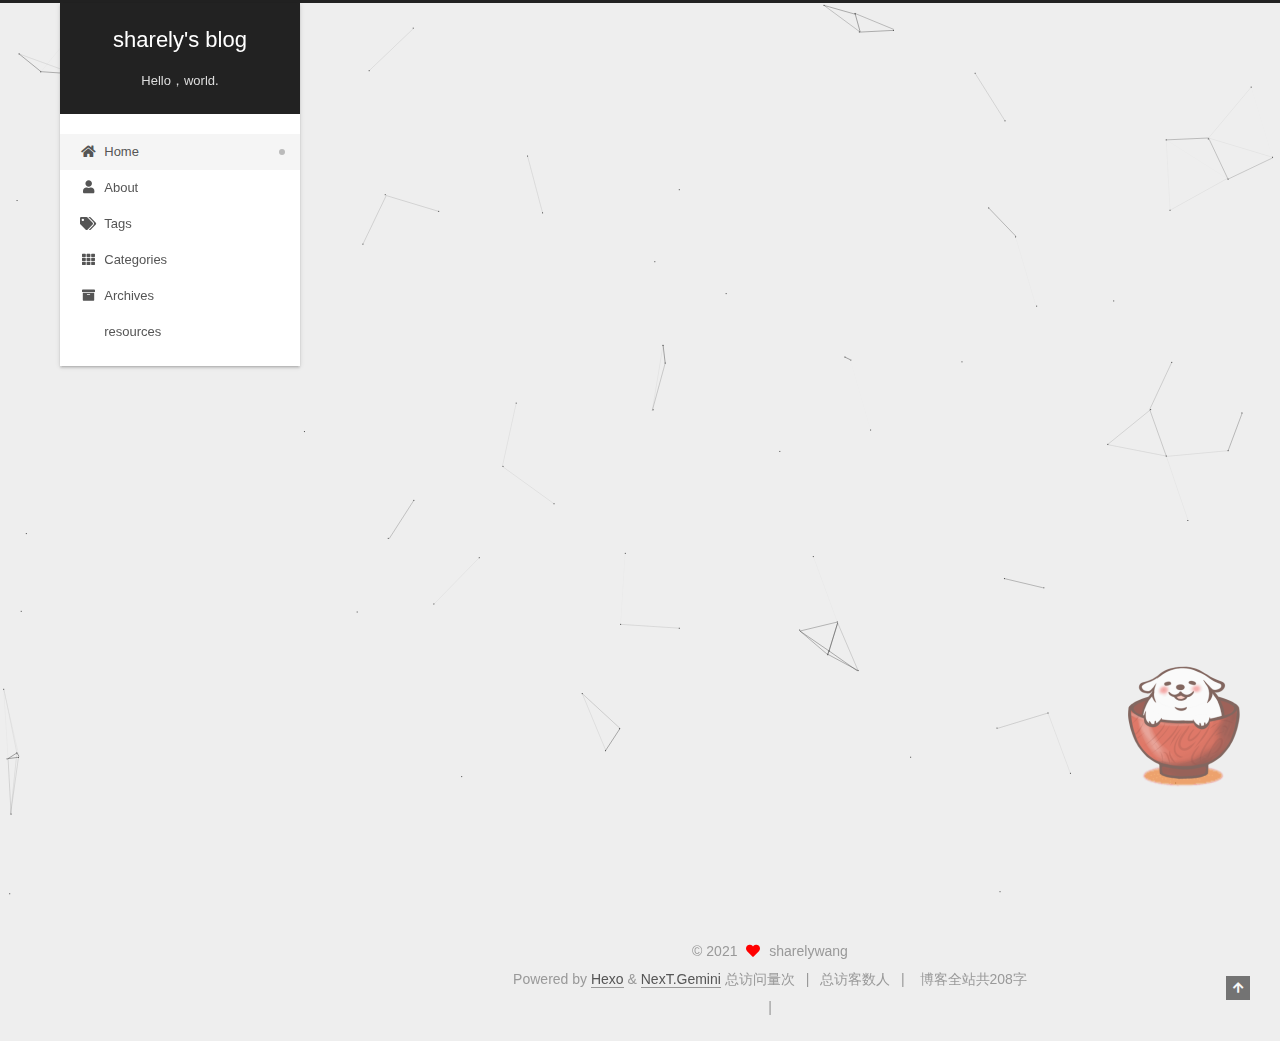
<file: index.html>
<!DOCTYPE html>
<html lang="en">
<head>
  <meta charset="UTF-8">
<meta name="viewport" content="width=device-width, initial-scale=1, maximum-scale=2">
<meta name="theme-color" content="#222">
<meta name="generator" content="Hexo 5.4.0">
  <link rel="apple-touch-icon" sizes="180x180" href="/images/apple-touch-icon-next.png">
  <link rel="icon" type="image/png" sizes="32x32" href="/images/icon-32x32t.png">
  <link rel="icon" type="image/png" sizes="16x16" href="/images/icon-16x16.png">
  <link rel="mask-icon" href="/images/logo.svg" color="#222">

<link rel="stylesheet" href="/css/main.css">


<link rel="stylesheet" href="/lib/font-awesome/css/all.min.css">
  <link rel="stylesheet" href="/lib/pace/pace-theme-minimal.min.css">
  <script src="/lib/pace/pace.min.js"></script>

<script id="hexo-configurations">
    var NexT = window.NexT || {};
    var CONFIG = {"hostname":"blog.sharely.top","root":"/","scheme":"Gemini","version":"7.8.0","exturl":false,"sidebar":{"position":"left","display":"post","padding":18,"offset":12,"onmobile":false},"copycode":{"enable":false,"show_result":false,"style":null},"back2top":{"enable":true,"sidebar":false,"scrollpercent":false},"bookmark":{"enable":false,"color":"#222","save":"auto"},"fancybox":false,"mediumzoom":false,"lazyload":false,"pangu":false,"comments":{"style":"tabs","active":null,"storage":true,"lazyload":false,"nav":null},"algolia":{"hits":{"per_page":10},"labels":{"input_placeholder":"Search for Posts","hits_empty":"We didn't find any results for the search: ${query}","hits_stats":"${hits} results found in ${time} ms"}},"localsearch":{"enable":false,"trigger":"auto","top_n_per_article":1,"unescape":false,"preload":false},"motion":{"enable":true,"async":false,"transition":{"post_block":"fadeIn","post_header":"slideDownIn","post_body":"slideDownIn","coll_header":"slideLeftIn","sidebar":"slideUpIn"}}};
  </script>

  <meta name="description" content="花开堪折直须折 莫待无花空折枝">
<meta property="og:type" content="website">
<meta property="og:title" content="sharely&#39;s blog">
<meta property="og:url" content="https://blog.sharely.top/index.html">
<meta property="og:site_name" content="sharely&#39;s blog">
<meta property="og:description" content="花开堪折直须折 莫待无花空折枝">
<meta property="og:locale" content="en_US">
<meta property="article:author" content="sharelywang">
<meta name="twitter:card" content="summary">

<link rel="canonical" href="https://blog.sharely.top/">


<script id="page-configurations">
  // https://hexo.io/docs/variables.html
  CONFIG.page = {
    sidebar: "",
    isHome : true,
    isPost : false,
    lang   : 'en'
  };
</script>

  <title>sharely's blog</title>
  






  <noscript>
  <style>
  .use-motion .brand,
  .use-motion .menu-item,
  .sidebar-inner,
  .use-motion .post-block,
  .use-motion .pagination,
  .use-motion .comments,
  .use-motion .post-header,
  .use-motion .post-body,
  .use-motion .collection-header { opacity: initial; }

  .use-motion .site-title,
  .use-motion .site-subtitle {
    opacity: initial;
    top: initial;
  }

  .use-motion .logo-line-before i { left: initial; }
  .use-motion .logo-line-after i { right: initial; }
  </style>
</noscript>

</head>

<body itemscope itemtype="http://schema.org/WebPage">
  <div class="container use-motion">
    <div class="headband"></div>

    <header class="header" itemscope itemtype="http://schema.org/WPHeader">
      <div class="header-inner"><div class="site-brand-container">
  <div class="site-nav-toggle">
    <div class="toggle" aria-label="Toggle navigation bar">
      <span class="toggle-line toggle-line-first"></span>
      <span class="toggle-line toggle-line-middle"></span>
      <span class="toggle-line toggle-line-last"></span>
    </div>
  </div>

  <div class="site-meta">

    <a href="/" class="brand" rel="start">
      <span class="logo-line-before"><i></i></span>
      <h1 class="site-title">sharely's blog</h1>
      <span class="logo-line-after"><i></i></span>
    </a>
      <p class="site-subtitle" itemprop="description">Hello，world.</p>
  </div>

  <div class="site-nav-right">
    <div class="toggle popup-trigger">
    </div>
  </div>
</div>




<nav class="site-nav">
  <ul id="menu" class="main-menu menu">
        <li class="menu-item menu-item-home">

    <a href="/" rel="section"><i class="fa fa-home fa-fw"></i>Home</a>

  </li>
        <li class="menu-item menu-item-about">

    <a href="/about/" rel="section"><i class="fa fa-user fa-fw"></i>About</a>

  </li>
        <li class="menu-item menu-item-tags">

    <a href="/tags/" rel="section"><i class="fa fa-tags fa-fw"></i>Tags</a>

  </li>
        <li class="menu-item menu-item-categories">

    <a href="/categories/" rel="section"><i class="fa fa-th fa-fw"></i>Categories</a>

  </li>
        <li class="menu-item menu-item-archives">

    <a href="/archives/" rel="section"><i class="fa fa-archive fa-fw"></i>Archives</a>

  </li>
        <li class="menu-item menu-item-resources">

    <a href="/resources/" rel="section"><i class="fa fa-resources fa-fw"></i>resources</a>

  </li>
  </ul>
</nav>




</div>
    </header>

    
  <div class="back-to-top">
    <i class="fa fa-arrow-up"></i>
    <span>0%</span>
  </div>


    <main class="main">
      <div class="main-inner">
        <div class="content-wrap">
          

          <div class="content index posts-expand">
            
      
  
  
  <article itemscope itemtype="http://schema.org/Article" class="post-block" lang="en">
    <link itemprop="mainEntityOfPage" href="https://blog.sharely.top/2021/06/25/CSGO-cfg/">

    <span hidden itemprop="author" itemscope itemtype="http://schema.org/Person">
      <meta itemprop="image" content="/images/avatar.jpg">
      <meta itemprop="name" content="sharelywang">
      <meta itemprop="description" content="花开堪折直须折 莫待无花空折枝">
    </span>

    <span hidden itemprop="publisher" itemscope itemtype="http://schema.org/Organization">
      <meta itemprop="name" content="sharely's blog">
    </span>
      <header class="post-header">
        <h2 class="post-title" itemprop="name headline">
          
            <a href="/2021/06/25/CSGO-cfg/" class="post-title-link" itemprop="url">CSGO cfg</a>
        </h2>

        <div class="post-meta">

          
            <span class="post-meta-item">
              <span class="post-meta-item-icon">
                <i class="far fa-calendar"></i>
              </span>
              <span class="post-meta-item-text">Posted on</span>

              <time title="Created: 2021-06-25 21:45:10" itemprop="dateCreated datePublished" datetime="2021-06-25T21:45:10+08:00">2021-06-25</time>
            </span>
              <span class="post-meta-item">
                <span class="post-meta-item-icon">
                  <i class="far fa-calendar-check"></i>
                </span>
                <span class="post-meta-item-text">Edited on</span>
                <time title="Modified: 2021-08-01 15:29:41" itemprop="dateModified" datetime="2021-08-01T15:29:41+08:00">2021-08-01</time>
              </span>

          

        </div>
      </header>

    
    
    
    <div class="post-body" itemprop="articleBody">

      
          <p>It’s just my CSGO game setting!<br>Don’t laugh!<br>seriously！</p>
          <!--noindex-->
            <div class="post-button">
              <a class="btn" href="/2021/06/25/CSGO-cfg/#more" rel="contents">
                Read more &raquo;
              </a>
            </div>
          <!--/noindex-->
        
      
    </div>

    
    
    

    
      <footer class="post-footer">
        <div class="post-eof"></div>
      </footer>
  </article>
  
  
  

      
  
  
  <article itemscope itemtype="http://schema.org/Article" class="post-block" lang="en">
    <link itemprop="mainEntityOfPage" href="https://blog.sharely.top/2021/06/25/hello-world/">

    <span hidden itemprop="author" itemscope itemtype="http://schema.org/Person">
      <meta itemprop="image" content="/images/avatar.jpg">
      <meta itemprop="name" content="sharelywang">
      <meta itemprop="description" content="花开堪折直须折 莫待无花空折枝">
    </span>

    <span hidden itemprop="publisher" itemscope itemtype="http://schema.org/Organization">
      <meta itemprop="name" content="sharely's blog">
    </span>
      <header class="post-header">
        <h2 class="post-title" itemprop="name headline">
          
            <a href="/2021/06/25/hello-world/" class="post-title-link" itemprop="url">Hello World</a>
        </h2>

        <div class="post-meta">

          
            <span class="post-meta-item">
              <span class="post-meta-item-icon">
                <i class="far fa-calendar"></i>
              </span>
              <span class="post-meta-item-text">Posted on</span>
              

              <time title="Created: 2021-06-25 20:07:16 / Modified: 21:38:51" itemprop="dateCreated datePublished" datetime="2021-06-25T20:07:16+08:00">2021-06-25</time>
            </span>

          

        </div>
      </header>

    
    
    
    <div class="post-body" itemprop="articleBody">

      
          <p>Welcome to <a target="_blank" rel="noopener" href="https://hexo.io/">Hexo</a>! This is your very first post. Check <a target="_blank" rel="noopener" href="https://hexo.io/docs/">documentation</a> for more info. If you get any problems when using Hexo, you can find the answer in <a target="_blank" rel="noopener" href="https://hexo.io/docs/troubleshooting.html">troubleshooting</a> or you can ask me on <a target="_blank" rel="noopener" href="https://github.com/hexojs/hexo/issues">GitHub</a>.</p>
          <!--noindex-->
            <div class="post-button">
              <a class="btn" href="/2021/06/25/hello-world/#more" rel="contents">
                Read more &raquo;
              </a>
            </div>
          <!--/noindex-->
        
      
    </div>

    
    
    

    
      <footer class="post-footer">
        <div class="post-eof"></div>
      </footer>
  </article>
  
  
  


  



          </div>
          

<script>
  window.addEventListener('tabs:register', () => {
    let { activeClass } = CONFIG.comments;
    if (CONFIG.comments.storage) {
      activeClass = localStorage.getItem('comments_active') || activeClass;
    }
    if (activeClass) {
      let activeTab = document.querySelector(`a[href="#comment-${activeClass}"]`);
      if (activeTab) {
        activeTab.click();
      }
    }
  });
  if (CONFIG.comments.storage) {
    window.addEventListener('tabs:click', event => {
      if (!event.target.matches('.tabs-comment .tab-content .tab-pane')) return;
      let commentClass = event.target.classList[1];
      localStorage.setItem('comments_active', commentClass);
    });
  }
</script>

        </div>
          
  
  <div class="toggle sidebar-toggle">
    <span class="toggle-line toggle-line-first"></span>
    <span class="toggle-line toggle-line-middle"></span>
    <span class="toggle-line toggle-line-last"></span>
  </div>

  <aside class="sidebar">
    <div class="sidebar-inner">

      <ul class="sidebar-nav motion-element">
        <li class="sidebar-nav-toc">
          Table of Contents
        </li>
        <li class="sidebar-nav-overview">
          Overview
        </li>
      </ul>

      <!--noindex-->
      <div class="post-toc-wrap sidebar-panel">
      </div>
      <!--/noindex-->

      <div class="site-overview-wrap sidebar-panel">
        <div class="site-author motion-element" itemprop="author" itemscope itemtype="http://schema.org/Person">
    <img class="site-author-image" itemprop="image" alt="sharelywang"
      src="/images/avatar.jpg">
  <p class="site-author-name" itemprop="name">sharelywang</p>
  <div class="site-description" itemprop="description">花开堪折直须折 莫待无花空折枝</div>
</div>
<div class="site-state-wrap motion-element">
  <nav class="site-state">
      <div class="site-state-item site-state-posts">
          <a href="/archives/">
        
          <span class="site-state-item-count">2</span>
          <span class="site-state-item-name">posts</span>
        </a>
      </div>
      <div class="site-state-item site-state-tags">
            <a href="/tags/">
          
        <span class="site-state-item-count">1</span>
        <span class="site-state-item-name">tags</span></a>
      </div>
  </nav>
</div>
  <div class="links-of-author motion-element">
      <span class="links-of-author-item">
        <a href="https://github.com/sharelywang" title="GitHub → https:&#x2F;&#x2F;github.com&#x2F;sharelywang" rel="noopener" target="_blank"><i class="fab fa-github fa-fw"></i>GitHub</a>
      </span>
      <span class="links-of-author-item">
        <a href="mailto:sharelywang@gmail.com" title="E-Mail → mailto:sharelywang@gmail.com" rel="noopener" target="_blank"><i class="fa fa-envelope fa-fw"></i>E-Mail</a>
      </span>
      <span class="links-of-author-item">
        <a href="https://twitter.com/sharely03712522" title="Twitter → https:&#x2F;&#x2F;twitter.com&#x2F;sharely03712522" rel="noopener" target="_blank"><i class="fab fa-twitter fa-fw"></i>Twitter</a>
      </span>
      <span class="links-of-author-item">
        <a href="https://www.facebook.com/sharely.wang.9" title="FB Page → https:&#x2F;&#x2F;www.facebook.com&#x2F;sharely.wang.9" rel="noopener" target="_blank"><i class="fab fa-facebook fa-fw"></i>FB Page</a>
      </span>
  </div>


  <div class="links-of-blogroll motion-element">
    <div class="links-of-blogroll-title"><i class="fa fa-link fa-fw"></i>
      friend's links
    </div>
    <ul class="links-of-blogroll-list">
        <li class="links-of-blogroll-item">
          <a href="https://cherryblossom.top/" title="https:&#x2F;&#x2F;cherryblossom.top" rel="noopener" target="_blank">cherry's blog</a>
        </li>
    </ul>
  </div>

      </div>

      <iframe frameborder="no" border="0" marginwidth="0" marginheight="0" width=330 height=86 src="//music.163.com/outchain/player?type=2&id=857896&auto=0&height=66"></iframe>
    </div>
  </aside>
  <div id="sidebar-dimmer"></div>


      </div>
    </main>

    <footer class="footer">
      <div class="footer-inner">
        

        

<div class="copyright">
  
  &copy; 
  <span itemprop="copyrightYear">2021</span>
  <span class="with-love">
    <i class="fa fa-heart"></i>
  </span>
  <span class="author" itemprop="copyrightHolder">sharelywang</span>
</div>
  <div class="powered-by">Powered by <a href="https://hexo.io/" class="theme-link" rel="noopener" target="_blank">Hexo</a> & <a href="https://theme-next.org/" class="theme-link" rel="noopener" target="_blank">NexT.Gemini</a>
  </div>


    <script async src="//dn-lbstatics.qbox.me/busuanzi/2.3/busuanzi.pure.mini.js"></script>

    <span id="busuanzi_container_site_pv">总访问量<span id="busuanzi_value_site_pv"></span>次</span>
    <span class="post-meta-divider">|</span>
    <span id="busuanzi_container_site_uv">总访客数<span id="busuanzi_value_site_uv"></span>人</span>
    <span class="post-meta-divider">|</span>
<!-- 不蒜子计数初始值纠正 -->
<script>
$(document).ready(function() {

    var int = setInterval(fixCount, 50);  // 50ms周期检测函数
    var countOffset = 20000;  // 初始化首次数据

    function fixCount() {            
       if (document.getElementById("busuanzi_container_site_pv").style.display != "none")
        {
            $("#busuanzi_value_site_pv").html(parseInt($("#busuanzi_value_site_pv").html()) + countOffset); 
            clearInterval(int);
        }                  
        if ($("#busuanzi_container_site_pv").css("display") != "none")
        {
            $("#busuanzi_value_site_uv").html(parseInt($("#busuanzi_value_site_uv").html()) + countOffset); // 加上初始数据 
            clearInterval(int); // 停止检测
        }  
    }
       	
});
</script> 


<div class="theme-info">
  <div class="powered-by"></div>
  <span class="post-count">博客全站共208字</span>
</div>
        
<div class="busuanzi-count">
  <script async src="https://busuanzi.ibruce.info/busuanzi/2.3/busuanzi.pure.mini.js"></script>
    <span class="post-meta-item" id="busuanzi_container_site_uv" style="display: none;">
      <span class="post-meta-item-icon">
        <i class="fa fa-user"></i>
      </span>
      <span class="site-uv" title="Total Visitors">
        <span id="busuanzi_value_site_uv"></span>
      </span>
    </span>
    <span class="post-meta-divider">|</span>
    <span class="post-meta-item" id="busuanzi_container_site_pv" style="display: none;">
      <span class="post-meta-item-icon">
        <i class="fa fa-eye"></i>
      </span>
      <span class="site-pv" title="Total Views">
        <span id="busuanzi_value_site_pv"></span>
      </span>
    </span>
</div>








      </div>
    </footer>
  </div>

  
  
  <script color='0,0,0' opacity='0.7' zIndex='-1' count='99' src="/lib/canvas-nest/canvas-nest.min.js"></script>
  <script src="/lib/anime.min.js"></script>
  <script src="/lib/velocity/velocity.min.js"></script>
  <script src="/lib/velocity/velocity.ui.min.js"></script>

<script src="/js/utils.js"></script>

<script src="/js/motion.js"></script>


<script src="/js/schemes/pisces.js"></script>


<script src="/js/next-boot.js"></script>




  















  

  

  

<script src="/live2d_models/lib/L2Dwidget.min.js?094cbace49a39548bed64abff5988b05"></script><script>L2Dwidget.init({"pluginRootPath":"live2d_models/","pluginJsPath":"lib/","pluginModelPath":"assets/","tagMode":false,"debug":false,"model":{"jsonPath":"/live2d_models/assets/wanko.model.json"},"display":{"position":"right","width":200,"height":400},"mobile":{"show":true},"react":{"opacity":0.7},"log":false});</script></body>
</html>
</file>
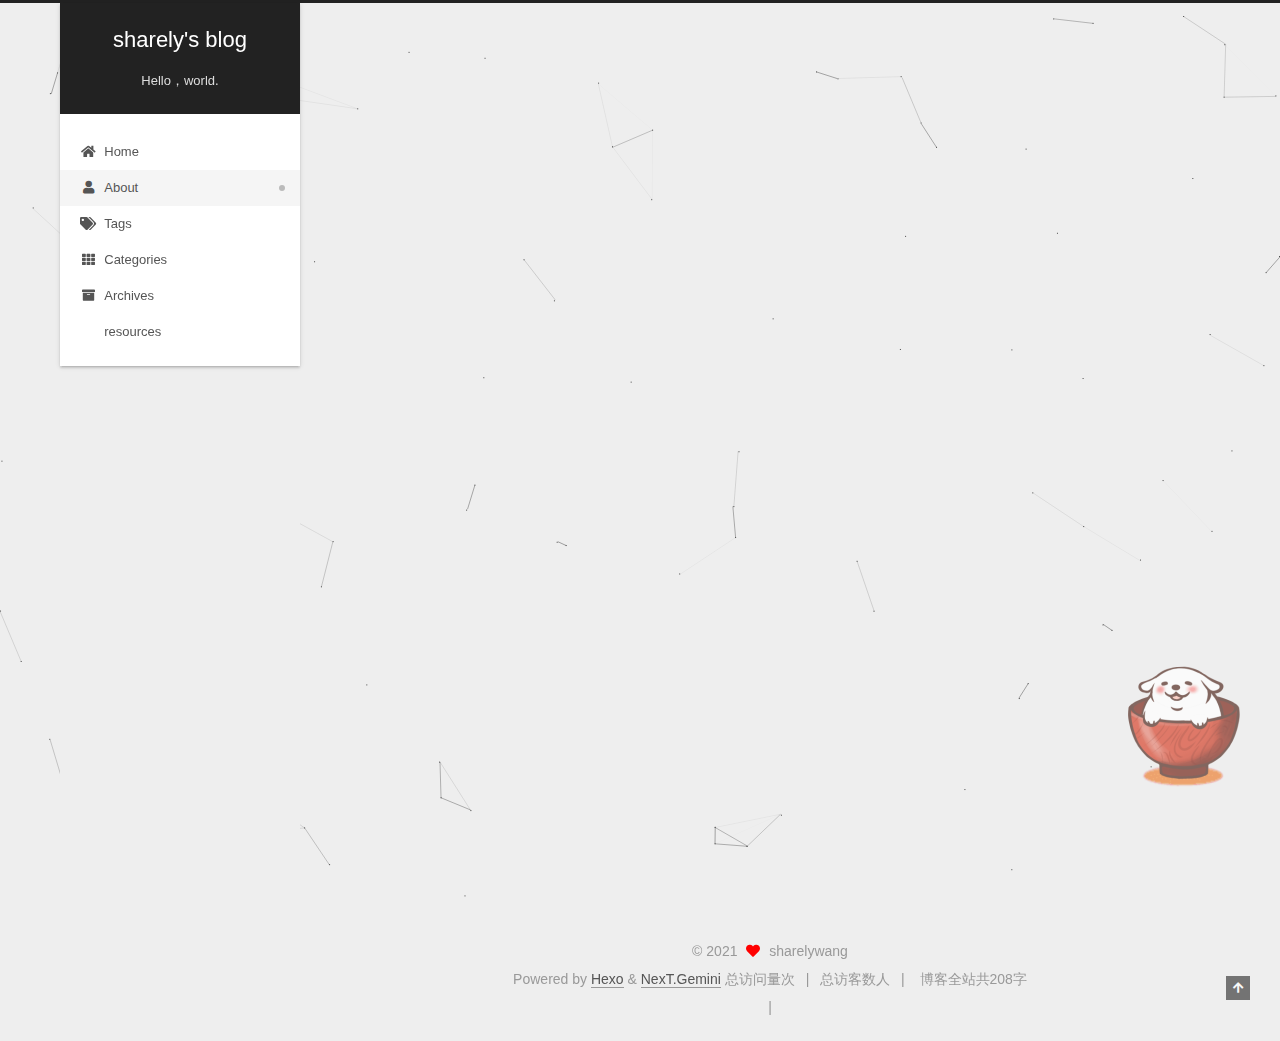
<file: about/index.html>
<!DOCTYPE html>
<html lang="en">
<head>
  <meta charset="UTF-8">
<meta name="viewport" content="width=device-width, initial-scale=1, maximum-scale=2">
<meta name="theme-color" content="#222">
<meta name="generator" content="Hexo 5.4.0">
  <link rel="apple-touch-icon" sizes="180x180" href="/images/apple-touch-icon-next.png">
  <link rel="icon" type="image/png" sizes="32x32" href="/images/icon-32x32t.png">
  <link rel="icon" type="image/png" sizes="16x16" href="/images/icon-16x16.png">
  <link rel="mask-icon" href="/images/logo.svg" color="#222">

<link rel="stylesheet" href="/css/main.css">


<link rel="stylesheet" href="/lib/font-awesome/css/all.min.css">
  <link rel="stylesheet" href="/lib/pace/pace-theme-minimal.min.css">
  <script src="/lib/pace/pace.min.js"></script>

<script id="hexo-configurations">
    var NexT = window.NexT || {};
    var CONFIG = {"hostname":"blog.sharely.top","root":"/","scheme":"Gemini","version":"7.8.0","exturl":false,"sidebar":{"position":"left","display":"post","padding":18,"offset":12,"onmobile":false},"copycode":{"enable":false,"show_result":false,"style":null},"back2top":{"enable":true,"sidebar":false,"scrollpercent":false},"bookmark":{"enable":false,"color":"#222","save":"auto"},"fancybox":false,"mediumzoom":false,"lazyload":false,"pangu":false,"comments":{"style":"tabs","active":null,"storage":true,"lazyload":false,"nav":null},"algolia":{"hits":{"per_page":10},"labels":{"input_placeholder":"Search for Posts","hits_empty":"We didn't find any results for the search: ${query}","hits_stats":"${hits} results found in ${time} ms"}},"localsearch":{"enable":false,"trigger":"auto","top_n_per_article":1,"unescape":false,"preload":false},"motion":{"enable":true,"async":false,"transition":{"post_block":"fadeIn","post_header":"slideDownIn","post_body":"slideDownIn","coll_header":"slideLeftIn","sidebar":"slideUpIn"}}};
  </script>

  <meta name="description" content="花开堪折直须折 莫待无花空折枝">
<meta property="og:type" content="website">
<meta property="og:title" content="about">
<meta property="og:url" content="https://blog.sharely.top/about/index.html">
<meta property="og:site_name" content="sharely&#39;s blog">
<meta property="og:description" content="花开堪折直须折 莫待无花空折枝">
<meta property="og:locale" content="en_US">
<meta property="article:published_time" content="2021-06-25T12:28:09.000Z">
<meta property="article:modified_time" content="2021-06-25T12:29:27.283Z">
<meta property="article:author" content="sharelywang">
<meta name="twitter:card" content="summary">

<link rel="canonical" href="https://blog.sharely.top/about/">


<script id="page-configurations">
  // https://hexo.io/docs/variables.html
  CONFIG.page = {
    sidebar: "",
    isHome : false,
    isPost : false,
    lang   : 'en'
  };
</script>

  <title>about | sharely's blog
</title>
  






  <noscript>
  <style>
  .use-motion .brand,
  .use-motion .menu-item,
  .sidebar-inner,
  .use-motion .post-block,
  .use-motion .pagination,
  .use-motion .comments,
  .use-motion .post-header,
  .use-motion .post-body,
  .use-motion .collection-header { opacity: initial; }

  .use-motion .site-title,
  .use-motion .site-subtitle {
    opacity: initial;
    top: initial;
  }

  .use-motion .logo-line-before i { left: initial; }
  .use-motion .logo-line-after i { right: initial; }
  </style>
</noscript>

</head>

<body itemscope itemtype="http://schema.org/WebPage">
  <div class="container use-motion">
    <div class="headband"></div>

    <header class="header" itemscope itemtype="http://schema.org/WPHeader">
      <div class="header-inner"><div class="site-brand-container">
  <div class="site-nav-toggle">
    <div class="toggle" aria-label="Toggle navigation bar">
      <span class="toggle-line toggle-line-first"></span>
      <span class="toggle-line toggle-line-middle"></span>
      <span class="toggle-line toggle-line-last"></span>
    </div>
  </div>

  <div class="site-meta">

    <a href="/" class="brand" rel="start">
      <span class="logo-line-before"><i></i></span>
      <h1 class="site-title">sharely's blog</h1>
      <span class="logo-line-after"><i></i></span>
    </a>
      <p class="site-subtitle" itemprop="description">Hello，world.</p>
  </div>

  <div class="site-nav-right">
    <div class="toggle popup-trigger">
    </div>
  </div>
</div>




<nav class="site-nav">
  <ul id="menu" class="main-menu menu">
        <li class="menu-item menu-item-home">

    <a href="/" rel="section"><i class="fa fa-home fa-fw"></i>Home</a>

  </li>
        <li class="menu-item menu-item-about">

    <a href="/about/" rel="section"><i class="fa fa-user fa-fw"></i>About</a>

  </li>
        <li class="menu-item menu-item-tags">

    <a href="/tags/" rel="section"><i class="fa fa-tags fa-fw"></i>Tags</a>

  </li>
        <li class="menu-item menu-item-categories">

    <a href="/categories/" rel="section"><i class="fa fa-th fa-fw"></i>Categories</a>

  </li>
        <li class="menu-item menu-item-archives">

    <a href="/archives/" rel="section"><i class="fa fa-archive fa-fw"></i>Archives</a>

  </li>
        <li class="menu-item menu-item-resources">

    <a href="/resources/" rel="section"><i class="fa fa-resources fa-fw"></i>resources</a>

  </li>
  </ul>
</nav>




</div>
    </header>

    
  <div class="back-to-top">
    <i class="fa fa-arrow-up"></i>
    <span>0%</span>
  </div>


    <main class="main">
      <div class="main-inner">
        <div class="content-wrap">
          
  
  

          <div class="content page posts-expand">
            

    
    
    
    <div class="post-block" lang="en">
      <header class="post-header">

<h1 class="post-title" itemprop="name headline">about
</h1>

<div class="post-meta">
  

</div>

</header>

      
      
      
      <div class="post-body">
          
      </div>
      
      
      
    </div>
    

    
    
    


          </div>
          

<script>
  window.addEventListener('tabs:register', () => {
    let { activeClass } = CONFIG.comments;
    if (CONFIG.comments.storage) {
      activeClass = localStorage.getItem('comments_active') || activeClass;
    }
    if (activeClass) {
      let activeTab = document.querySelector(`a[href="#comment-${activeClass}"]`);
      if (activeTab) {
        activeTab.click();
      }
    }
  });
  if (CONFIG.comments.storage) {
    window.addEventListener('tabs:click', event => {
      if (!event.target.matches('.tabs-comment .tab-content .tab-pane')) return;
      let commentClass = event.target.classList[1];
      localStorage.setItem('comments_active', commentClass);
    });
  }
</script>

        </div>
          
  
  <div class="toggle sidebar-toggle">
    <span class="toggle-line toggle-line-first"></span>
    <span class="toggle-line toggle-line-middle"></span>
    <span class="toggle-line toggle-line-last"></span>
  </div>

  <aside class="sidebar">
    <div class="sidebar-inner">

      <ul class="sidebar-nav motion-element">
        <li class="sidebar-nav-toc">
          Table of Contents
        </li>
        <li class="sidebar-nav-overview">
          Overview
        </li>
      </ul>

      <!--noindex-->
      <div class="post-toc-wrap sidebar-panel">
      </div>
      <!--/noindex-->

      <div class="site-overview-wrap sidebar-panel">
        <div class="site-author motion-element" itemprop="author" itemscope itemtype="http://schema.org/Person">
    <img class="site-author-image" itemprop="image" alt="sharelywang"
      src="/images/avatar.jpg">
  <p class="site-author-name" itemprop="name">sharelywang</p>
  <div class="site-description" itemprop="description">花开堪折直须折 莫待无花空折枝</div>
</div>
<div class="site-state-wrap motion-element">
  <nav class="site-state">
      <div class="site-state-item site-state-posts">
          <a href="/archives/">
        
          <span class="site-state-item-count">2</span>
          <span class="site-state-item-name">posts</span>
        </a>
      </div>
      <div class="site-state-item site-state-tags">
            <a href="/tags/">
          
        <span class="site-state-item-count">1</span>
        <span class="site-state-item-name">tags</span></a>
      </div>
  </nav>
</div>
  <div class="links-of-author motion-element">
      <span class="links-of-author-item">
        <a href="https://github.com/sharelywang" title="GitHub → https:&#x2F;&#x2F;github.com&#x2F;sharelywang" rel="noopener" target="_blank"><i class="fab fa-github fa-fw"></i>GitHub</a>
      </span>
      <span class="links-of-author-item">
        <a href="mailto:sharelywang@gmail.com" title="E-Mail → mailto:sharelywang@gmail.com" rel="noopener" target="_blank"><i class="fa fa-envelope fa-fw"></i>E-Mail</a>
      </span>
      <span class="links-of-author-item">
        <a href="https://twitter.com/sharely03712522" title="Twitter → https:&#x2F;&#x2F;twitter.com&#x2F;sharely03712522" rel="noopener" target="_blank"><i class="fab fa-twitter fa-fw"></i>Twitter</a>
      </span>
      <span class="links-of-author-item">
        <a href="https://www.facebook.com/sharely.wang.9" title="FB Page → https:&#x2F;&#x2F;www.facebook.com&#x2F;sharely.wang.9" rel="noopener" target="_blank"><i class="fab fa-facebook fa-fw"></i>FB Page</a>
      </span>
  </div>


  <div class="links-of-blogroll motion-element">
    <div class="links-of-blogroll-title"><i class="fa fa-link fa-fw"></i>
      friend's links
    </div>
    <ul class="links-of-blogroll-list">
        <li class="links-of-blogroll-item">
          <a href="https://cherryblossom.top/" title="https:&#x2F;&#x2F;cherryblossom.top" rel="noopener" target="_blank">cherry's blog</a>
        </li>
    </ul>
  </div>

      </div>

      <iframe frameborder="no" border="0" marginwidth="0" marginheight="0" width=330 height=86 src="//music.163.com/outchain/player?type=2&id=857896&auto=0&height=66"></iframe>
    </div>
  </aside>
  <div id="sidebar-dimmer"></div>


      </div>
    </main>

    <footer class="footer">
      <div class="footer-inner">
        

        

<div class="copyright">
  
  &copy; 
  <span itemprop="copyrightYear">2021</span>
  <span class="with-love">
    <i class="fa fa-heart"></i>
  </span>
  <span class="author" itemprop="copyrightHolder">sharelywang</span>
</div>
  <div class="powered-by">Powered by <a href="https://hexo.io/" class="theme-link" rel="noopener" target="_blank">Hexo</a> & <a href="https://theme-next.org/" class="theme-link" rel="noopener" target="_blank">NexT.Gemini</a>
  </div>


    <script async src="//dn-lbstatics.qbox.me/busuanzi/2.3/busuanzi.pure.mini.js"></script>

    <span id="busuanzi_container_site_pv">总访问量<span id="busuanzi_value_site_pv"></span>次</span>
    <span class="post-meta-divider">|</span>
    <span id="busuanzi_container_site_uv">总访客数<span id="busuanzi_value_site_uv"></span>人</span>
    <span class="post-meta-divider">|</span>
<!-- 不蒜子计数初始值纠正 -->
<script>
$(document).ready(function() {

    var int = setInterval(fixCount, 50);  // 50ms周期检测函数
    var countOffset = 20000;  // 初始化首次数据

    function fixCount() {            
       if (document.getElementById("busuanzi_container_site_pv").style.display != "none")
        {
            $("#busuanzi_value_site_pv").html(parseInt($("#busuanzi_value_site_pv").html()) + countOffset); 
            clearInterval(int);
        }                  
        if ($("#busuanzi_container_site_pv").css("display") != "none")
        {
            $("#busuanzi_value_site_uv").html(parseInt($("#busuanzi_value_site_uv").html()) + countOffset); // 加上初始数据 
            clearInterval(int); // 停止检测
        }  
    }
       	
});
</script> 


<div class="theme-info">
  <div class="powered-by"></div>
  <span class="post-count">博客全站共208字</span>
</div>
        
<div class="busuanzi-count">
  <script async src="https://busuanzi.ibruce.info/busuanzi/2.3/busuanzi.pure.mini.js"></script>
    <span class="post-meta-item" id="busuanzi_container_site_uv" style="display: none;">
      <span class="post-meta-item-icon">
        <i class="fa fa-user"></i>
      </span>
      <span class="site-uv" title="Total Visitors">
        <span id="busuanzi_value_site_uv"></span>
      </span>
    </span>
    <span class="post-meta-divider">|</span>
    <span class="post-meta-item" id="busuanzi_container_site_pv" style="display: none;">
      <span class="post-meta-item-icon">
        <i class="fa fa-eye"></i>
      </span>
      <span class="site-pv" title="Total Views">
        <span id="busuanzi_value_site_pv"></span>
      </span>
    </span>
</div>








      </div>
    </footer>
  </div>

  
  
  <script color='0,0,0' opacity='0.7' zIndex='-1' count='99' src="/lib/canvas-nest/canvas-nest.min.js"></script>
  <script src="/lib/anime.min.js"></script>
  <script src="/lib/velocity/velocity.min.js"></script>
  <script src="/lib/velocity/velocity.ui.min.js"></script>

<script src="/js/utils.js"></script>

<script src="/js/motion.js"></script>


<script src="/js/schemes/pisces.js"></script>


<script src="/js/next-boot.js"></script>




  















  

  

  

<script src="/live2d_models/lib/L2Dwidget.min.js?094cbace49a39548bed64abff5988b05"></script><script>L2Dwidget.init({"pluginRootPath":"live2d_models/","pluginJsPath":"lib/","pluginModelPath":"assets/","tagMode":false,"debug":false,"model":{"jsonPath":"/live2d_models/assets/wanko.model.json"},"display":{"position":"right","width":200,"height":400},"mobile":{"show":true},"react":{"opacity":0.7},"log":false});</script></body>
</html>
</file>
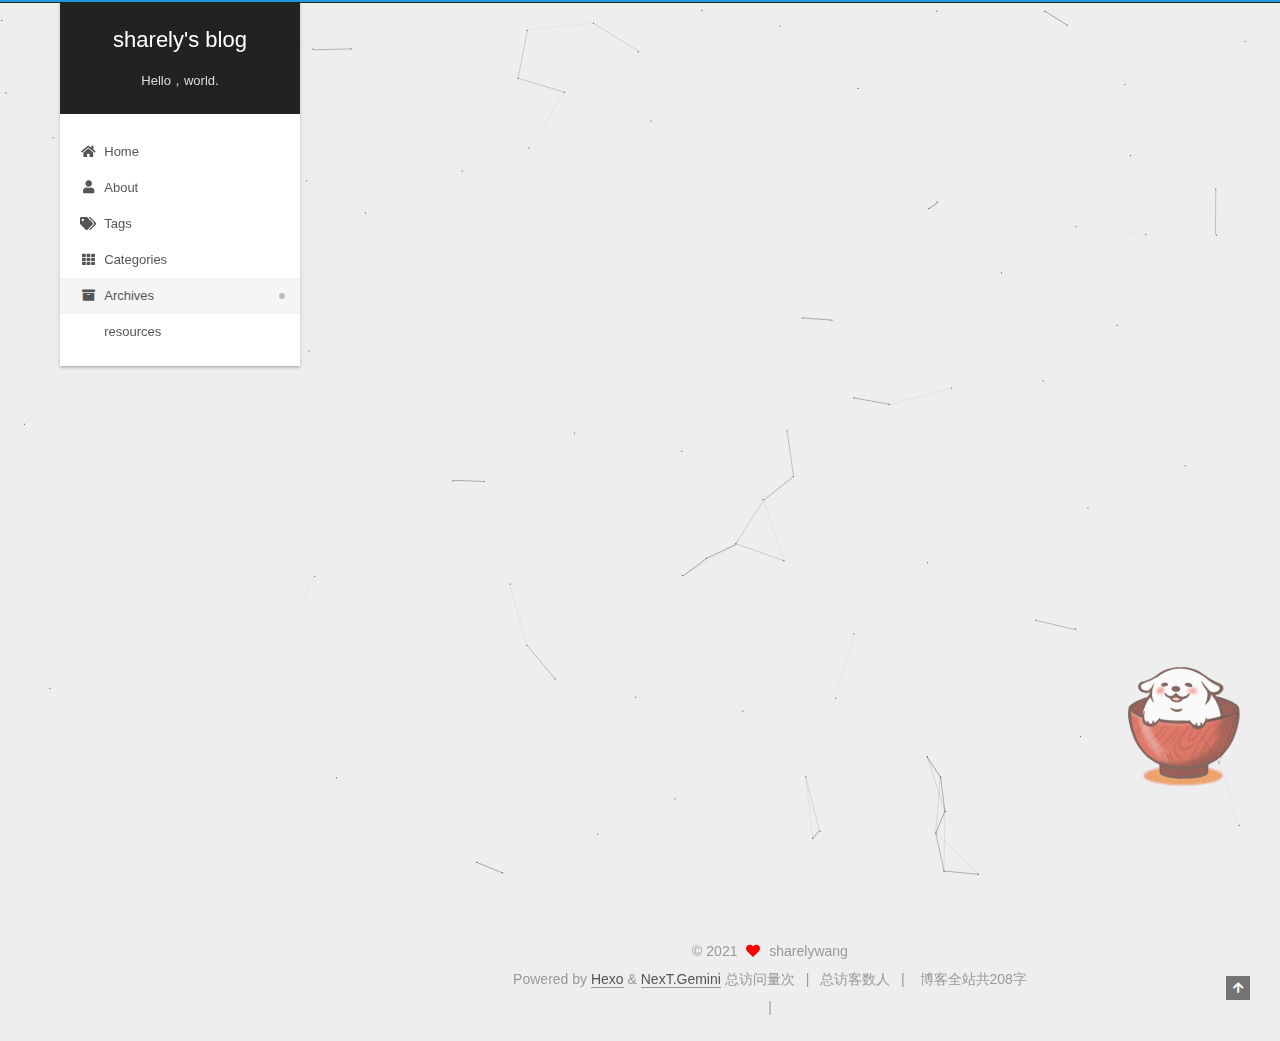
<file: archives/index.html>
<!DOCTYPE html>
<html lang="en">
<head>
  <meta charset="UTF-8">
<meta name="viewport" content="width=device-width, initial-scale=1, maximum-scale=2">
<meta name="theme-color" content="#222">
<meta name="generator" content="Hexo 5.4.0">
  <link rel="apple-touch-icon" sizes="180x180" href="/images/apple-touch-icon-next.png">
  <link rel="icon" type="image/png" sizes="32x32" href="/images/icon-32x32t.png">
  <link rel="icon" type="image/png" sizes="16x16" href="/images/icon-16x16.png">
  <link rel="mask-icon" href="/images/logo.svg" color="#222">

<link rel="stylesheet" href="/css/main.css">


<link rel="stylesheet" href="/lib/font-awesome/css/all.min.css">
  <link rel="stylesheet" href="/lib/pace/pace-theme-minimal.min.css">
  <script src="/lib/pace/pace.min.js"></script>

<script id="hexo-configurations">
    var NexT = window.NexT || {};
    var CONFIG = {"hostname":"blog.sharely.top","root":"/","scheme":"Gemini","version":"7.8.0","exturl":false,"sidebar":{"position":"left","display":"post","padding":18,"offset":12,"onmobile":false},"copycode":{"enable":false,"show_result":false,"style":null},"back2top":{"enable":true,"sidebar":false,"scrollpercent":false},"bookmark":{"enable":false,"color":"#222","save":"auto"},"fancybox":false,"mediumzoom":false,"lazyload":false,"pangu":false,"comments":{"style":"tabs","active":null,"storage":true,"lazyload":false,"nav":null},"algolia":{"hits":{"per_page":10},"labels":{"input_placeholder":"Search for Posts","hits_empty":"We didn't find any results for the search: ${query}","hits_stats":"${hits} results found in ${time} ms"}},"localsearch":{"enable":false,"trigger":"auto","top_n_per_article":1,"unescape":false,"preload":false},"motion":{"enable":true,"async":false,"transition":{"post_block":"fadeIn","post_header":"slideDownIn","post_body":"slideDownIn","coll_header":"slideLeftIn","sidebar":"slideUpIn"}}};
  </script>

  <meta name="description" content="花开堪折直须折 莫待无花空折枝">
<meta property="og:type" content="website">
<meta property="og:title" content="sharely&#39;s blog">
<meta property="og:url" content="https://blog.sharely.top/archives/index.html">
<meta property="og:site_name" content="sharely&#39;s blog">
<meta property="og:description" content="花开堪折直须折 莫待无花空折枝">
<meta property="og:locale" content="en_US">
<meta property="article:author" content="sharelywang">
<meta name="twitter:card" content="summary">

<link rel="canonical" href="https://blog.sharely.top/archives/">


<script id="page-configurations">
  // https://hexo.io/docs/variables.html
  CONFIG.page = {
    sidebar: "",
    isHome : false,
    isPost : false,
    lang   : 'en'
  };
</script>

  <title>Archive | sharely's blog</title>
  






  <noscript>
  <style>
  .use-motion .brand,
  .use-motion .menu-item,
  .sidebar-inner,
  .use-motion .post-block,
  .use-motion .pagination,
  .use-motion .comments,
  .use-motion .post-header,
  .use-motion .post-body,
  .use-motion .collection-header { opacity: initial; }

  .use-motion .site-title,
  .use-motion .site-subtitle {
    opacity: initial;
    top: initial;
  }

  .use-motion .logo-line-before i { left: initial; }
  .use-motion .logo-line-after i { right: initial; }
  </style>
</noscript>

</head>

<body itemscope itemtype="http://schema.org/WebPage">
  <div class="container use-motion">
    <div class="headband"></div>

    <header class="header" itemscope itemtype="http://schema.org/WPHeader">
      <div class="header-inner"><div class="site-brand-container">
  <div class="site-nav-toggle">
    <div class="toggle" aria-label="Toggle navigation bar">
      <span class="toggle-line toggle-line-first"></span>
      <span class="toggle-line toggle-line-middle"></span>
      <span class="toggle-line toggle-line-last"></span>
    </div>
  </div>

  <div class="site-meta">

    <a href="/" class="brand" rel="start">
      <span class="logo-line-before"><i></i></span>
      <h1 class="site-title">sharely's blog</h1>
      <span class="logo-line-after"><i></i></span>
    </a>
      <p class="site-subtitle" itemprop="description">Hello，world.</p>
  </div>

  <div class="site-nav-right">
    <div class="toggle popup-trigger">
    </div>
  </div>
</div>




<nav class="site-nav">
  <ul id="menu" class="main-menu menu">
        <li class="menu-item menu-item-home">

    <a href="/" rel="section"><i class="fa fa-home fa-fw"></i>Home</a>

  </li>
        <li class="menu-item menu-item-about">

    <a href="/about/" rel="section"><i class="fa fa-user fa-fw"></i>About</a>

  </li>
        <li class="menu-item menu-item-tags">

    <a href="/tags/" rel="section"><i class="fa fa-tags fa-fw"></i>Tags</a>

  </li>
        <li class="menu-item menu-item-categories">

    <a href="/categories/" rel="section"><i class="fa fa-th fa-fw"></i>Categories</a>

  </li>
        <li class="menu-item menu-item-archives">

    <a href="/archives/" rel="section"><i class="fa fa-archive fa-fw"></i>Archives</a>

  </li>
        <li class="menu-item menu-item-resources">

    <a href="/resources/" rel="section"><i class="fa fa-resources fa-fw"></i>resources</a>

  </li>
  </ul>
</nav>




</div>
    </header>

    
  <div class="back-to-top">
    <i class="fa fa-arrow-up"></i>
    <span>0%</span>
  </div>


    <main class="main">
      <div class="main-inner">
        <div class="content-wrap">
          

          <div class="content archive">
            

  
  
  
  <div class="post-block">
    <div class="posts-collapse">
      <div class="collection-title">
        <span class="collection-header">Um..! 2 posts in total. Keep on posting.</span>
      </div>

      
    <div class="collection-year">
      <span class="collection-header">2021</span>
    </div>

  <article itemscope itemtype="http://schema.org/Article">
    <header class="post-header">

      <div class="post-meta">
        <time itemprop="dateCreated"
              datetime="2021-06-25T21:45:10+08:00"
              content="2021-06-25">
          06-25
        </time>
      </div>

      <div class="post-title">
          <a class="post-title-link" href="/2021/06/25/CSGO-cfg/" itemprop="url">
            <span itemprop="name">CSGO cfg</span>
          </a>
      </div>

    </header>
  </article>

  <article itemscope itemtype="http://schema.org/Article">
    <header class="post-header">

      <div class="post-meta">
        <time itemprop="dateCreated"
              datetime="2021-06-25T20:07:16+08:00"
              content="2021-06-25">
          06-25
        </time>
      </div>

      <div class="post-title">
          <a class="post-title-link" href="/2021/06/25/hello-world/" itemprop="url">
            <span itemprop="name">Hello World</span>
          </a>
      </div>

    </header>
  </article>


    </div>
  </div>
  
  
  

  



          </div>
          

<script>
  window.addEventListener('tabs:register', () => {
    let { activeClass } = CONFIG.comments;
    if (CONFIG.comments.storage) {
      activeClass = localStorage.getItem('comments_active') || activeClass;
    }
    if (activeClass) {
      let activeTab = document.querySelector(`a[href="#comment-${activeClass}"]`);
      if (activeTab) {
        activeTab.click();
      }
    }
  });
  if (CONFIG.comments.storage) {
    window.addEventListener('tabs:click', event => {
      if (!event.target.matches('.tabs-comment .tab-content .tab-pane')) return;
      let commentClass = event.target.classList[1];
      localStorage.setItem('comments_active', commentClass);
    });
  }
</script>

        </div>
          
  
  <div class="toggle sidebar-toggle">
    <span class="toggle-line toggle-line-first"></span>
    <span class="toggle-line toggle-line-middle"></span>
    <span class="toggle-line toggle-line-last"></span>
  </div>

  <aside class="sidebar">
    <div class="sidebar-inner">

      <ul class="sidebar-nav motion-element">
        <li class="sidebar-nav-toc">
          Table of Contents
        </li>
        <li class="sidebar-nav-overview">
          Overview
        </li>
      </ul>

      <!--noindex-->
      <div class="post-toc-wrap sidebar-panel">
      </div>
      <!--/noindex-->

      <div class="site-overview-wrap sidebar-panel">
        <div class="site-author motion-element" itemprop="author" itemscope itemtype="http://schema.org/Person">
    <img class="site-author-image" itemprop="image" alt="sharelywang"
      src="/images/avatar.jpg">
  <p class="site-author-name" itemprop="name">sharelywang</p>
  <div class="site-description" itemprop="description">花开堪折直须折 莫待无花空折枝</div>
</div>
<div class="site-state-wrap motion-element">
  <nav class="site-state">
      <div class="site-state-item site-state-posts">
          <a href="/archives/">
        
          <span class="site-state-item-count">2</span>
          <span class="site-state-item-name">posts</span>
        </a>
      </div>
      <div class="site-state-item site-state-tags">
            <a href="/tags/">
          
        <span class="site-state-item-count">1</span>
        <span class="site-state-item-name">tags</span></a>
      </div>
  </nav>
</div>
  <div class="links-of-author motion-element">
      <span class="links-of-author-item">
        <a href="https://github.com/sharelywang" title="GitHub → https:&#x2F;&#x2F;github.com&#x2F;sharelywang" rel="noopener" target="_blank"><i class="fab fa-github fa-fw"></i>GitHub</a>
      </span>
      <span class="links-of-author-item">
        <a href="mailto:sharelywang@gmail.com" title="E-Mail → mailto:sharelywang@gmail.com" rel="noopener" target="_blank"><i class="fa fa-envelope fa-fw"></i>E-Mail</a>
      </span>
      <span class="links-of-author-item">
        <a href="https://twitter.com/sharely03712522" title="Twitter → https:&#x2F;&#x2F;twitter.com&#x2F;sharely03712522" rel="noopener" target="_blank"><i class="fab fa-twitter fa-fw"></i>Twitter</a>
      </span>
      <span class="links-of-author-item">
        <a href="https://www.facebook.com/sharely.wang.9" title="FB Page → https:&#x2F;&#x2F;www.facebook.com&#x2F;sharely.wang.9" rel="noopener" target="_blank"><i class="fab fa-facebook fa-fw"></i>FB Page</a>
      </span>
  </div>


  <div class="links-of-blogroll motion-element">
    <div class="links-of-blogroll-title"><i class="fa fa-link fa-fw"></i>
      friend's links
    </div>
    <ul class="links-of-blogroll-list">
        <li class="links-of-blogroll-item">
          <a href="https://cherryblossom.top/" title="https:&#x2F;&#x2F;cherryblossom.top" rel="noopener" target="_blank">cherry's blog</a>
        </li>
    </ul>
  </div>

      </div>

      <iframe frameborder="no" border="0" marginwidth="0" marginheight="0" width=330 height=86 src="//music.163.com/outchain/player?type=2&id=857896&auto=0&height=66"></iframe>
    </div>
  </aside>
  <div id="sidebar-dimmer"></div>


      </div>
    </main>

    <footer class="footer">
      <div class="footer-inner">
        

        

<div class="copyright">
  
  &copy; 
  <span itemprop="copyrightYear">2021</span>
  <span class="with-love">
    <i class="fa fa-heart"></i>
  </span>
  <span class="author" itemprop="copyrightHolder">sharelywang</span>
</div>
  <div class="powered-by">Powered by <a href="https://hexo.io/" class="theme-link" rel="noopener" target="_blank">Hexo</a> & <a href="https://theme-next.org/" class="theme-link" rel="noopener" target="_blank">NexT.Gemini</a>
  </div>


    <script async src="//dn-lbstatics.qbox.me/busuanzi/2.3/busuanzi.pure.mini.js"></script>

    <span id="busuanzi_container_site_pv">总访问量<span id="busuanzi_value_site_pv"></span>次</span>
    <span class="post-meta-divider">|</span>
    <span id="busuanzi_container_site_uv">总访客数<span id="busuanzi_value_site_uv"></span>人</span>
    <span class="post-meta-divider">|</span>
<!-- 不蒜子计数初始值纠正 -->
<script>
$(document).ready(function() {

    var int = setInterval(fixCount, 50);  // 50ms周期检测函数
    var countOffset = 20000;  // 初始化首次数据

    function fixCount() {            
       if (document.getElementById("busuanzi_container_site_pv").style.display != "none")
        {
            $("#busuanzi_value_site_pv").html(parseInt($("#busuanzi_value_site_pv").html()) + countOffset); 
            clearInterval(int);
        }                  
        if ($("#busuanzi_container_site_pv").css("display") != "none")
        {
            $("#busuanzi_value_site_uv").html(parseInt($("#busuanzi_value_site_uv").html()) + countOffset); // 加上初始数据 
            clearInterval(int); // 停止检测
        }  
    }
       	
});
</script> 


<div class="theme-info">
  <div class="powered-by"></div>
  <span class="post-count">博客全站共208字</span>
</div>
        
<div class="busuanzi-count">
  <script async src="https://busuanzi.ibruce.info/busuanzi/2.3/busuanzi.pure.mini.js"></script>
    <span class="post-meta-item" id="busuanzi_container_site_uv" style="display: none;">
      <span class="post-meta-item-icon">
        <i class="fa fa-user"></i>
      </span>
      <span class="site-uv" title="Total Visitors">
        <span id="busuanzi_value_site_uv"></span>
      </span>
    </span>
    <span class="post-meta-divider">|</span>
    <span class="post-meta-item" id="busuanzi_container_site_pv" style="display: none;">
      <span class="post-meta-item-icon">
        <i class="fa fa-eye"></i>
      </span>
      <span class="site-pv" title="Total Views">
        <span id="busuanzi_value_site_pv"></span>
      </span>
    </span>
</div>








      </div>
    </footer>
  </div>

  
  
  <script color='0,0,0' opacity='0.7' zIndex='-1' count='99' src="/lib/canvas-nest/canvas-nest.min.js"></script>
  <script src="/lib/anime.min.js"></script>
  <script src="/lib/velocity/velocity.min.js"></script>
  <script src="/lib/velocity/velocity.ui.min.js"></script>

<script src="/js/utils.js"></script>

<script src="/js/motion.js"></script>


<script src="/js/schemes/pisces.js"></script>


<script src="/js/next-boot.js"></script>




  















  

  

  

<script src="/live2d_models/lib/L2Dwidget.min.js?094cbace49a39548bed64abff5988b05"></script><script>L2Dwidget.init({"pluginRootPath":"live2d_models/","pluginJsPath":"lib/","pluginModelPath":"assets/","tagMode":false,"debug":false,"model":{"jsonPath":"/live2d_models/assets/wanko.model.json"},"display":{"position":"right","width":200,"height":400},"mobile":{"show":true},"react":{"opacity":0.7},"log":false});</script></body>
</html>
</file>
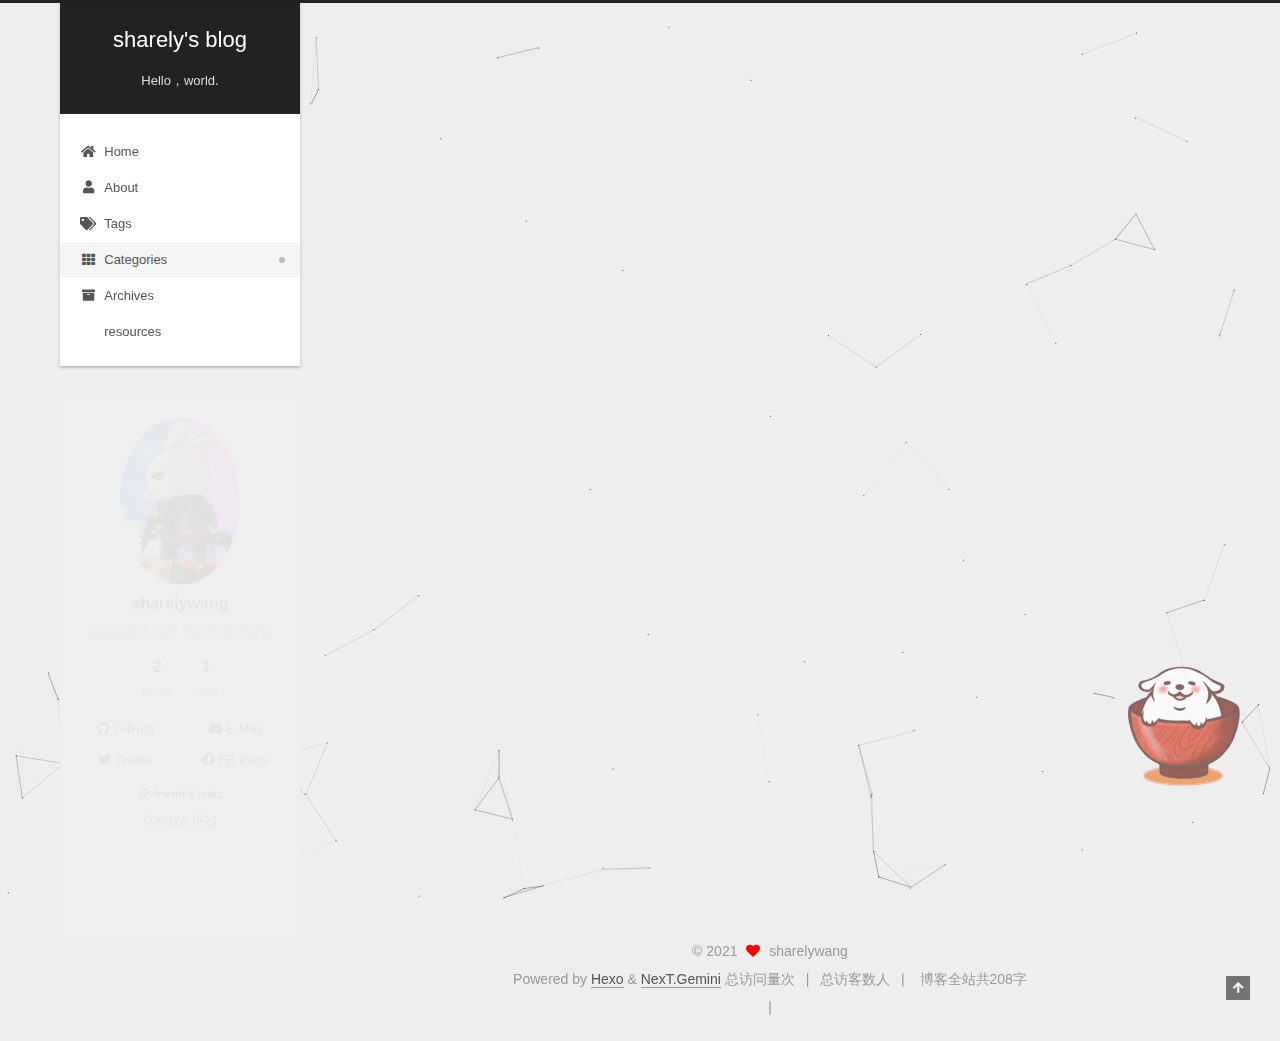
<file: categories/index.html>
<!DOCTYPE html>
<html lang="en">
<head>
  <meta charset="UTF-8">
<meta name="viewport" content="width=device-width, initial-scale=1, maximum-scale=2">
<meta name="theme-color" content="#222">
<meta name="generator" content="Hexo 5.4.0">
  <link rel="apple-touch-icon" sizes="180x180" href="/images/apple-touch-icon-next.png">
  <link rel="icon" type="image/png" sizes="32x32" href="/images/icon-32x32t.png">
  <link rel="icon" type="image/png" sizes="16x16" href="/images/icon-16x16.png">
  <link rel="mask-icon" href="/images/logo.svg" color="#222">

<link rel="stylesheet" href="/css/main.css">


<link rel="stylesheet" href="/lib/font-awesome/css/all.min.css">
  <link rel="stylesheet" href="/lib/pace/pace-theme-minimal.min.css">
  <script src="/lib/pace/pace.min.js"></script>

<script id="hexo-configurations">
    var NexT = window.NexT || {};
    var CONFIG = {"hostname":"blog.sharely.top","root":"/","scheme":"Gemini","version":"7.8.0","exturl":false,"sidebar":{"position":"left","display":"post","padding":18,"offset":12,"onmobile":false},"copycode":{"enable":false,"show_result":false,"style":null},"back2top":{"enable":true,"sidebar":false,"scrollpercent":false},"bookmark":{"enable":false,"color":"#222","save":"auto"},"fancybox":false,"mediumzoom":false,"lazyload":false,"pangu":false,"comments":{"style":"tabs","active":null,"storage":true,"lazyload":false,"nav":null},"algolia":{"hits":{"per_page":10},"labels":{"input_placeholder":"Search for Posts","hits_empty":"We didn't find any results for the search: ${query}","hits_stats":"${hits} results found in ${time} ms"}},"localsearch":{"enable":false,"trigger":"auto","top_n_per_article":1,"unescape":false,"preload":false},"motion":{"enable":true,"async":false,"transition":{"post_block":"fadeIn","post_header":"slideDownIn","post_body":"slideDownIn","coll_header":"slideLeftIn","sidebar":"slideUpIn"}}};
  </script>

  <meta name="description" content="花开堪折直须折 莫待无花空折枝">
<meta property="og:type" content="website">
<meta property="og:title" content="categories">
<meta property="og:url" content="https://blog.sharely.top/categories/index.html">
<meta property="og:site_name" content="sharely&#39;s blog">
<meta property="og:description" content="花开堪折直须折 莫待无花空折枝">
<meta property="og:locale" content="en_US">
<meta property="article:published_time" content="2021-06-25T12:27:38.000Z">
<meta property="article:modified_time" content="2021-06-25T12:29:37.486Z">
<meta property="article:author" content="sharelywang">
<meta name="twitter:card" content="summary">

<link rel="canonical" href="https://blog.sharely.top/categories/">


<script id="page-configurations">
  // https://hexo.io/docs/variables.html
  CONFIG.page = {
    sidebar: "",
    isHome : false,
    isPost : false,
    lang   : 'en'
  };
</script>

  <title>categories | sharely's blog
</title>
  






  <noscript>
  <style>
  .use-motion .brand,
  .use-motion .menu-item,
  .sidebar-inner,
  .use-motion .post-block,
  .use-motion .pagination,
  .use-motion .comments,
  .use-motion .post-header,
  .use-motion .post-body,
  .use-motion .collection-header { opacity: initial; }

  .use-motion .site-title,
  .use-motion .site-subtitle {
    opacity: initial;
    top: initial;
  }

  .use-motion .logo-line-before i { left: initial; }
  .use-motion .logo-line-after i { right: initial; }
  </style>
</noscript>

</head>

<body itemscope itemtype="http://schema.org/WebPage">
  <div class="container use-motion">
    <div class="headband"></div>

    <header class="header" itemscope itemtype="http://schema.org/WPHeader">
      <div class="header-inner"><div class="site-brand-container">
  <div class="site-nav-toggle">
    <div class="toggle" aria-label="Toggle navigation bar">
      <span class="toggle-line toggle-line-first"></span>
      <span class="toggle-line toggle-line-middle"></span>
      <span class="toggle-line toggle-line-last"></span>
    </div>
  </div>

  <div class="site-meta">

    <a href="/" class="brand" rel="start">
      <span class="logo-line-before"><i></i></span>
      <h1 class="site-title">sharely's blog</h1>
      <span class="logo-line-after"><i></i></span>
    </a>
      <p class="site-subtitle" itemprop="description">Hello，world.</p>
  </div>

  <div class="site-nav-right">
    <div class="toggle popup-trigger">
    </div>
  </div>
</div>




<nav class="site-nav">
  <ul id="menu" class="main-menu menu">
        <li class="menu-item menu-item-home">

    <a href="/" rel="section"><i class="fa fa-home fa-fw"></i>Home</a>

  </li>
        <li class="menu-item menu-item-about">

    <a href="/about/" rel="section"><i class="fa fa-user fa-fw"></i>About</a>

  </li>
        <li class="menu-item menu-item-tags">

    <a href="/tags/" rel="section"><i class="fa fa-tags fa-fw"></i>Tags</a>

  </li>
        <li class="menu-item menu-item-categories">

    <a href="/categories/" rel="section"><i class="fa fa-th fa-fw"></i>Categories</a>

  </li>
        <li class="menu-item menu-item-archives">

    <a href="/archives/" rel="section"><i class="fa fa-archive fa-fw"></i>Archives</a>

  </li>
        <li class="menu-item menu-item-resources">

    <a href="/resources/" rel="section"><i class="fa fa-resources fa-fw"></i>resources</a>

  </li>
  </ul>
</nav>




</div>
    </header>

    
  <div class="back-to-top">
    <i class="fa fa-arrow-up"></i>
    <span>0%</span>
  </div>


    <main class="main">
      <div class="main-inner">
        <div class="content-wrap">
          
  
  

          <div class="content page posts-expand">
            

    
    
    
    <div class="post-block" lang="en">
      <header class="post-header">

<h1 class="post-title" itemprop="name headline">categories
</h1>

<div class="post-meta">
  

</div>

</header>

      
      
      
      <div class="post-body">
          <div class="category-all-page">
            <div class="category-all-title">
              No categories
            </div>
            <div class="category-all">
              
            </div>
          </div>
        
      </div>
      
      
      
    </div>
    

    
    
    


          </div>
          

<script>
  window.addEventListener('tabs:register', () => {
    let { activeClass } = CONFIG.comments;
    if (CONFIG.comments.storage) {
      activeClass = localStorage.getItem('comments_active') || activeClass;
    }
    if (activeClass) {
      let activeTab = document.querySelector(`a[href="#comment-${activeClass}"]`);
      if (activeTab) {
        activeTab.click();
      }
    }
  });
  if (CONFIG.comments.storage) {
    window.addEventListener('tabs:click', event => {
      if (!event.target.matches('.tabs-comment .tab-content .tab-pane')) return;
      let commentClass = event.target.classList[1];
      localStorage.setItem('comments_active', commentClass);
    });
  }
</script>

        </div>
          
  
  <div class="toggle sidebar-toggle">
    <span class="toggle-line toggle-line-first"></span>
    <span class="toggle-line toggle-line-middle"></span>
    <span class="toggle-line toggle-line-last"></span>
  </div>

  <aside class="sidebar">
    <div class="sidebar-inner">

      <ul class="sidebar-nav motion-element">
        <li class="sidebar-nav-toc">
          Table of Contents
        </li>
        <li class="sidebar-nav-overview">
          Overview
        </li>
      </ul>

      <!--noindex-->
      <div class="post-toc-wrap sidebar-panel">
      </div>
      <!--/noindex-->

      <div class="site-overview-wrap sidebar-panel">
        <div class="site-author motion-element" itemprop="author" itemscope itemtype="http://schema.org/Person">
    <img class="site-author-image" itemprop="image" alt="sharelywang"
      src="/images/avatar.jpg">
  <p class="site-author-name" itemprop="name">sharelywang</p>
  <div class="site-description" itemprop="description">花开堪折直须折 莫待无花空折枝</div>
</div>
<div class="site-state-wrap motion-element">
  <nav class="site-state">
      <div class="site-state-item site-state-posts">
          <a href="/archives/">
        
          <span class="site-state-item-count">2</span>
          <span class="site-state-item-name">posts</span>
        </a>
      </div>
      <div class="site-state-item site-state-tags">
            <a href="/tags/">
          
        <span class="site-state-item-count">1</span>
        <span class="site-state-item-name">tags</span></a>
      </div>
  </nav>
</div>
  <div class="links-of-author motion-element">
      <span class="links-of-author-item">
        <a href="https://github.com/sharelywang" title="GitHub → https:&#x2F;&#x2F;github.com&#x2F;sharelywang" rel="noopener" target="_blank"><i class="fab fa-github fa-fw"></i>GitHub</a>
      </span>
      <span class="links-of-author-item">
        <a href="mailto:sharelywang@gmail.com" title="E-Mail → mailto:sharelywang@gmail.com" rel="noopener" target="_blank"><i class="fa fa-envelope fa-fw"></i>E-Mail</a>
      </span>
      <span class="links-of-author-item">
        <a href="https://twitter.com/sharely03712522" title="Twitter → https:&#x2F;&#x2F;twitter.com&#x2F;sharely03712522" rel="noopener" target="_blank"><i class="fab fa-twitter fa-fw"></i>Twitter</a>
      </span>
      <span class="links-of-author-item">
        <a href="https://www.facebook.com/sharely.wang.9" title="FB Page → https:&#x2F;&#x2F;www.facebook.com&#x2F;sharely.wang.9" rel="noopener" target="_blank"><i class="fab fa-facebook fa-fw"></i>FB Page</a>
      </span>
  </div>


  <div class="links-of-blogroll motion-element">
    <div class="links-of-blogroll-title"><i class="fa fa-link fa-fw"></i>
      friend's links
    </div>
    <ul class="links-of-blogroll-list">
        <li class="links-of-blogroll-item">
          <a href="https://cherryblossom.top/" title="https:&#x2F;&#x2F;cherryblossom.top" rel="noopener" target="_blank">cherry's blog</a>
        </li>
    </ul>
  </div>

      </div>

      <iframe frameborder="no" border="0" marginwidth="0" marginheight="0" width=330 height=86 src="//music.163.com/outchain/player?type=2&id=857896&auto=0&height=66"></iframe>
    </div>
  </aside>
  <div id="sidebar-dimmer"></div>


      </div>
    </main>

    <footer class="footer">
      <div class="footer-inner">
        

        

<div class="copyright">
  
  &copy; 
  <span itemprop="copyrightYear">2021</span>
  <span class="with-love">
    <i class="fa fa-heart"></i>
  </span>
  <span class="author" itemprop="copyrightHolder">sharelywang</span>
</div>
  <div class="powered-by">Powered by <a href="https://hexo.io/" class="theme-link" rel="noopener" target="_blank">Hexo</a> & <a href="https://theme-next.org/" class="theme-link" rel="noopener" target="_blank">NexT.Gemini</a>
  </div>


    <script async src="//dn-lbstatics.qbox.me/busuanzi/2.3/busuanzi.pure.mini.js"></script>

    <span id="busuanzi_container_site_pv">总访问量<span id="busuanzi_value_site_pv"></span>次</span>
    <span class="post-meta-divider">|</span>
    <span id="busuanzi_container_site_uv">总访客数<span id="busuanzi_value_site_uv"></span>人</span>
    <span class="post-meta-divider">|</span>
<!-- 不蒜子计数初始值纠正 -->
<script>
$(document).ready(function() {

    var int = setInterval(fixCount, 50);  // 50ms周期检测函数
    var countOffset = 20000;  // 初始化首次数据

    function fixCount() {            
       if (document.getElementById("busuanzi_container_site_pv").style.display != "none")
        {
            $("#busuanzi_value_site_pv").html(parseInt($("#busuanzi_value_site_pv").html()) + countOffset); 
            clearInterval(int);
        }                  
        if ($("#busuanzi_container_site_pv").css("display") != "none")
        {
            $("#busuanzi_value_site_uv").html(parseInt($("#busuanzi_value_site_uv").html()) + countOffset); // 加上初始数据 
            clearInterval(int); // 停止检测
        }  
    }
       	
});
</script> 


<div class="theme-info">
  <div class="powered-by"></div>
  <span class="post-count">博客全站共208字</span>
</div>
        
<div class="busuanzi-count">
  <script async src="https://busuanzi.ibruce.info/busuanzi/2.3/busuanzi.pure.mini.js"></script>
    <span class="post-meta-item" id="busuanzi_container_site_uv" style="display: none;">
      <span class="post-meta-item-icon">
        <i class="fa fa-user"></i>
      </span>
      <span class="site-uv" title="Total Visitors">
        <span id="busuanzi_value_site_uv"></span>
      </span>
    </span>
    <span class="post-meta-divider">|</span>
    <span class="post-meta-item" id="busuanzi_container_site_pv" style="display: none;">
      <span class="post-meta-item-icon">
        <i class="fa fa-eye"></i>
      </span>
      <span class="site-pv" title="Total Views">
        <span id="busuanzi_value_site_pv"></span>
      </span>
    </span>
</div>








      </div>
    </footer>
  </div>

  
  
  <script color='0,0,0' opacity='0.7' zIndex='-1' count='99' src="/lib/canvas-nest/canvas-nest.min.js"></script>
  <script src="/lib/anime.min.js"></script>
  <script src="/lib/velocity/velocity.min.js"></script>
  <script src="/lib/velocity/velocity.ui.min.js"></script>

<script src="/js/utils.js"></script>

<script src="/js/motion.js"></script>


<script src="/js/schemes/pisces.js"></script>


<script src="/js/next-boot.js"></script>




  















  

  

  

<script src="/live2d_models/lib/L2Dwidget.min.js?094cbace49a39548bed64abff5988b05"></script><script>L2Dwidget.init({"pluginRootPath":"live2d_models/","pluginJsPath":"lib/","pluginModelPath":"assets/","tagMode":false,"debug":false,"model":{"jsonPath":"/live2d_models/assets/wanko.model.json"},"display":{"position":"right","width":200,"height":400},"mobile":{"show":true},"react":{"opacity":0.7},"log":false});</script></body>
</html>
</file>
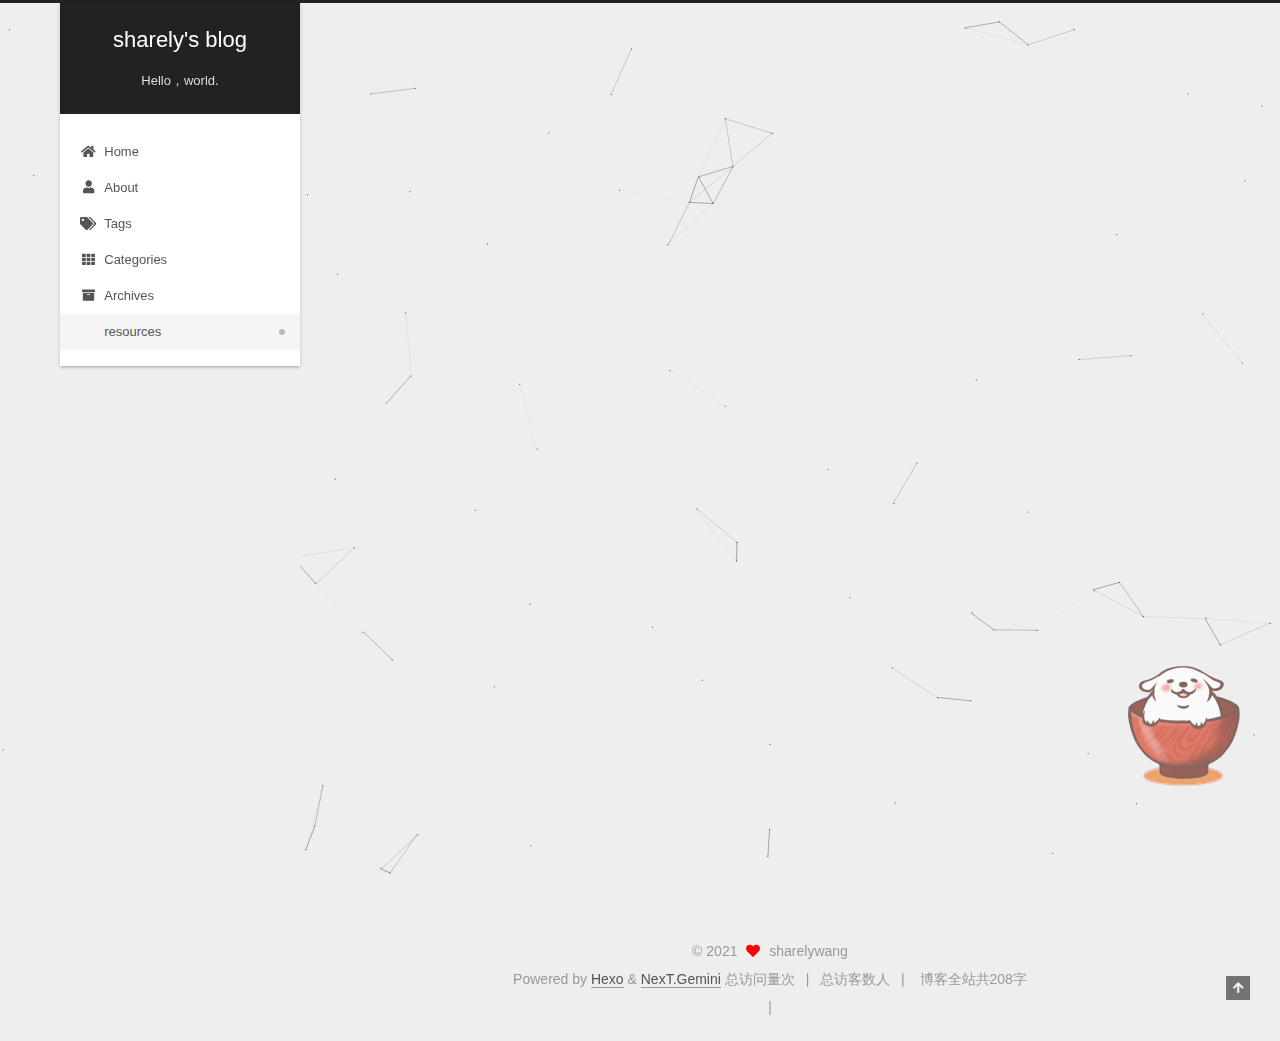
<file: resources/index.html>
<!DOCTYPE html>
<html lang="en">
<head>
  <meta charset="UTF-8">
<meta name="viewport" content="width=device-width, initial-scale=1, maximum-scale=2">
<meta name="theme-color" content="#222">
<meta name="generator" content="Hexo 5.4.0">
  <link rel="apple-touch-icon" sizes="180x180" href="/images/apple-touch-icon-next.png">
  <link rel="icon" type="image/png" sizes="32x32" href="/images/icon-32x32t.png">
  <link rel="icon" type="image/png" sizes="16x16" href="/images/icon-16x16.png">
  <link rel="mask-icon" href="/images/logo.svg" color="#222">

<link rel="stylesheet" href="/css/main.css">


<link rel="stylesheet" href="/lib/font-awesome/css/all.min.css">
  <link rel="stylesheet" href="/lib/pace/pace-theme-minimal.min.css">
  <script src="/lib/pace/pace.min.js"></script>

<script id="hexo-configurations">
    var NexT = window.NexT || {};
    var CONFIG = {"hostname":"blog.sharely.top","root":"/","scheme":"Gemini","version":"7.8.0","exturl":false,"sidebar":{"position":"left","display":"post","padding":18,"offset":12,"onmobile":false},"copycode":{"enable":false,"show_result":false,"style":null},"back2top":{"enable":true,"sidebar":false,"scrollpercent":false},"bookmark":{"enable":false,"color":"#222","save":"auto"},"fancybox":false,"mediumzoom":false,"lazyload":false,"pangu":false,"comments":{"style":"tabs","active":null,"storage":true,"lazyload":false,"nav":null},"algolia":{"hits":{"per_page":10},"labels":{"input_placeholder":"Search for Posts","hits_empty":"We didn't find any results for the search: ${query}","hits_stats":"${hits} results found in ${time} ms"}},"localsearch":{"enable":false,"trigger":"auto","top_n_per_article":1,"unescape":false,"preload":false},"motion":{"enable":true,"async":false,"transition":{"post_block":"fadeIn","post_header":"slideDownIn","post_body":"slideDownIn","coll_header":"slideLeftIn","sidebar":"slideUpIn"}}};
  </script>

  <meta name="description" content="花开堪折直须折 莫待无花空折枝">
<meta property="og:type" content="website">
<meta property="og:title" content="resources">
<meta property="og:url" content="https://blog.sharely.top/resources/index.html">
<meta property="og:site_name" content="sharely&#39;s blog">
<meta property="og:description" content="花开堪折直须折 莫待无花空折枝">
<meta property="og:locale" content="en_US">
<meta property="article:published_time" content="2021-06-25T12:28:36.000Z">
<meta property="article:modified_time" content="2021-06-25T12:30:01.558Z">
<meta property="article:author" content="sharelywang">
<meta name="twitter:card" content="summary">

<link rel="canonical" href="https://blog.sharely.top/resources/">


<script id="page-configurations">
  // https://hexo.io/docs/variables.html
  CONFIG.page = {
    sidebar: "",
    isHome : false,
    isPost : false,
    lang   : 'en'
  };
</script>

  <title>resources | sharely's blog
</title>
  






  <noscript>
  <style>
  .use-motion .brand,
  .use-motion .menu-item,
  .sidebar-inner,
  .use-motion .post-block,
  .use-motion .pagination,
  .use-motion .comments,
  .use-motion .post-header,
  .use-motion .post-body,
  .use-motion .collection-header { opacity: initial; }

  .use-motion .site-title,
  .use-motion .site-subtitle {
    opacity: initial;
    top: initial;
  }

  .use-motion .logo-line-before i { left: initial; }
  .use-motion .logo-line-after i { right: initial; }
  </style>
</noscript>

</head>

<body itemscope itemtype="http://schema.org/WebPage">
  <div class="container use-motion">
    <div class="headband"></div>

    <header class="header" itemscope itemtype="http://schema.org/WPHeader">
      <div class="header-inner"><div class="site-brand-container">
  <div class="site-nav-toggle">
    <div class="toggle" aria-label="Toggle navigation bar">
      <span class="toggle-line toggle-line-first"></span>
      <span class="toggle-line toggle-line-middle"></span>
      <span class="toggle-line toggle-line-last"></span>
    </div>
  </div>

  <div class="site-meta">

    <a href="/" class="brand" rel="start">
      <span class="logo-line-before"><i></i></span>
      <h1 class="site-title">sharely's blog</h1>
      <span class="logo-line-after"><i></i></span>
    </a>
      <p class="site-subtitle" itemprop="description">Hello，world.</p>
  </div>

  <div class="site-nav-right">
    <div class="toggle popup-trigger">
    </div>
  </div>
</div>




<nav class="site-nav">
  <ul id="menu" class="main-menu menu">
        <li class="menu-item menu-item-home">

    <a href="/" rel="section"><i class="fa fa-home fa-fw"></i>Home</a>

  </li>
        <li class="menu-item menu-item-about">

    <a href="/about/" rel="section"><i class="fa fa-user fa-fw"></i>About</a>

  </li>
        <li class="menu-item menu-item-tags">

    <a href="/tags/" rel="section"><i class="fa fa-tags fa-fw"></i>Tags</a>

  </li>
        <li class="menu-item menu-item-categories">

    <a href="/categories/" rel="section"><i class="fa fa-th fa-fw"></i>Categories</a>

  </li>
        <li class="menu-item menu-item-archives">

    <a href="/archives/" rel="section"><i class="fa fa-archive fa-fw"></i>Archives</a>

  </li>
        <li class="menu-item menu-item-resources">

    <a href="/resources/" rel="section"><i class="fa fa-resources fa-fw"></i>resources</a>

  </li>
  </ul>
</nav>




</div>
    </header>

    
  <div class="back-to-top">
    <i class="fa fa-arrow-up"></i>
    <span>0%</span>
  </div>


    <main class="main">
      <div class="main-inner">
        <div class="content-wrap">
          
  
  

          <div class="content page posts-expand">
            

    
    
    
    <div class="post-block" lang="en">
      <header class="post-header">

<h1 class="post-title" itemprop="name headline">resources
</h1>

<div class="post-meta">
  

</div>

</header>

      
      
      
      <div class="post-body">
          
      </div>
      
      
      
    </div>
    

    
    
    


          </div>
          

<script>
  window.addEventListener('tabs:register', () => {
    let { activeClass } = CONFIG.comments;
    if (CONFIG.comments.storage) {
      activeClass = localStorage.getItem('comments_active') || activeClass;
    }
    if (activeClass) {
      let activeTab = document.querySelector(`a[href="#comment-${activeClass}"]`);
      if (activeTab) {
        activeTab.click();
      }
    }
  });
  if (CONFIG.comments.storage) {
    window.addEventListener('tabs:click', event => {
      if (!event.target.matches('.tabs-comment .tab-content .tab-pane')) return;
      let commentClass = event.target.classList[1];
      localStorage.setItem('comments_active', commentClass);
    });
  }
</script>

        </div>
          
  
  <div class="toggle sidebar-toggle">
    <span class="toggle-line toggle-line-first"></span>
    <span class="toggle-line toggle-line-middle"></span>
    <span class="toggle-line toggle-line-last"></span>
  </div>

  <aside class="sidebar">
    <div class="sidebar-inner">

      <ul class="sidebar-nav motion-element">
        <li class="sidebar-nav-toc">
          Table of Contents
        </li>
        <li class="sidebar-nav-overview">
          Overview
        </li>
      </ul>

      <!--noindex-->
      <div class="post-toc-wrap sidebar-panel">
      </div>
      <!--/noindex-->

      <div class="site-overview-wrap sidebar-panel">
        <div class="site-author motion-element" itemprop="author" itemscope itemtype="http://schema.org/Person">
    <img class="site-author-image" itemprop="image" alt="sharelywang"
      src="/images/avatar.jpg">
  <p class="site-author-name" itemprop="name">sharelywang</p>
  <div class="site-description" itemprop="description">花开堪折直须折 莫待无花空折枝</div>
</div>
<div class="site-state-wrap motion-element">
  <nav class="site-state">
      <div class="site-state-item site-state-posts">
          <a href="/archives/">
        
          <span class="site-state-item-count">2</span>
          <span class="site-state-item-name">posts</span>
        </a>
      </div>
      <div class="site-state-item site-state-tags">
            <a href="/tags/">
          
        <span class="site-state-item-count">1</span>
        <span class="site-state-item-name">tags</span></a>
      </div>
  </nav>
</div>
  <div class="links-of-author motion-element">
      <span class="links-of-author-item">
        <a href="https://github.com/sharelywang" title="GitHub → https:&#x2F;&#x2F;github.com&#x2F;sharelywang" rel="noopener" target="_blank"><i class="fab fa-github fa-fw"></i>GitHub</a>
      </span>
      <span class="links-of-author-item">
        <a href="mailto:sharelywang@gmail.com" title="E-Mail → mailto:sharelywang@gmail.com" rel="noopener" target="_blank"><i class="fa fa-envelope fa-fw"></i>E-Mail</a>
      </span>
      <span class="links-of-author-item">
        <a href="https://twitter.com/sharely03712522" title="Twitter → https:&#x2F;&#x2F;twitter.com&#x2F;sharely03712522" rel="noopener" target="_blank"><i class="fab fa-twitter fa-fw"></i>Twitter</a>
      </span>
      <span class="links-of-author-item">
        <a href="https://www.facebook.com/sharely.wang.9" title="FB Page → https:&#x2F;&#x2F;www.facebook.com&#x2F;sharely.wang.9" rel="noopener" target="_blank"><i class="fab fa-facebook fa-fw"></i>FB Page</a>
      </span>
  </div>


  <div class="links-of-blogroll motion-element">
    <div class="links-of-blogroll-title"><i class="fa fa-link fa-fw"></i>
      friend's links
    </div>
    <ul class="links-of-blogroll-list">
        <li class="links-of-blogroll-item">
          <a href="https://cherryblossom.top/" title="https:&#x2F;&#x2F;cherryblossom.top" rel="noopener" target="_blank">cherry's blog</a>
        </li>
    </ul>
  </div>

      </div>

      <iframe frameborder="no" border="0" marginwidth="0" marginheight="0" width=330 height=86 src="//music.163.com/outchain/player?type=2&id=857896&auto=0&height=66"></iframe>
    </div>
  </aside>
  <div id="sidebar-dimmer"></div>


      </div>
    </main>

    <footer class="footer">
      <div class="footer-inner">
        

        

<div class="copyright">
  
  &copy; 
  <span itemprop="copyrightYear">2021</span>
  <span class="with-love">
    <i class="fa fa-heart"></i>
  </span>
  <span class="author" itemprop="copyrightHolder">sharelywang</span>
</div>
  <div class="powered-by">Powered by <a href="https://hexo.io/" class="theme-link" rel="noopener" target="_blank">Hexo</a> & <a href="https://theme-next.org/" class="theme-link" rel="noopener" target="_blank">NexT.Gemini</a>
  </div>


    <script async src="//dn-lbstatics.qbox.me/busuanzi/2.3/busuanzi.pure.mini.js"></script>

    <span id="busuanzi_container_site_pv">总访问量<span id="busuanzi_value_site_pv"></span>次</span>
    <span class="post-meta-divider">|</span>
    <span id="busuanzi_container_site_uv">总访客数<span id="busuanzi_value_site_uv"></span>人</span>
    <span class="post-meta-divider">|</span>
<!-- 不蒜子计数初始值纠正 -->
<script>
$(document).ready(function() {

    var int = setInterval(fixCount, 50);  // 50ms周期检测函数
    var countOffset = 20000;  // 初始化首次数据

    function fixCount() {            
       if (document.getElementById("busuanzi_container_site_pv").style.display != "none")
        {
            $("#busuanzi_value_site_pv").html(parseInt($("#busuanzi_value_site_pv").html()) + countOffset); 
            clearInterval(int);
        }                  
        if ($("#busuanzi_container_site_pv").css("display") != "none")
        {
            $("#busuanzi_value_site_uv").html(parseInt($("#busuanzi_value_site_uv").html()) + countOffset); // 加上初始数据 
            clearInterval(int); // 停止检测
        }  
    }
       	
});
</script> 


<div class="theme-info">
  <div class="powered-by"></div>
  <span class="post-count">博客全站共208字</span>
</div>
        
<div class="busuanzi-count">
  <script async src="https://busuanzi.ibruce.info/busuanzi/2.3/busuanzi.pure.mini.js"></script>
    <span class="post-meta-item" id="busuanzi_container_site_uv" style="display: none;">
      <span class="post-meta-item-icon">
        <i class="fa fa-user"></i>
      </span>
      <span class="site-uv" title="Total Visitors">
        <span id="busuanzi_value_site_uv"></span>
      </span>
    </span>
    <span class="post-meta-divider">|</span>
    <span class="post-meta-item" id="busuanzi_container_site_pv" style="display: none;">
      <span class="post-meta-item-icon">
        <i class="fa fa-eye"></i>
      </span>
      <span class="site-pv" title="Total Views">
        <span id="busuanzi_value_site_pv"></span>
      </span>
    </span>
</div>








      </div>
    </footer>
  </div>

  
  
  <script color='0,0,0' opacity='0.7' zIndex='-1' count='99' src="/lib/canvas-nest/canvas-nest.min.js"></script>
  <script src="/lib/anime.min.js"></script>
  <script src="/lib/velocity/velocity.min.js"></script>
  <script src="/lib/velocity/velocity.ui.min.js"></script>

<script src="/js/utils.js"></script>

<script src="/js/motion.js"></script>


<script src="/js/schemes/pisces.js"></script>


<script src="/js/next-boot.js"></script>




  















  

  

  

<script src="/live2d_models/lib/L2Dwidget.min.js?094cbace49a39548bed64abff5988b05"></script><script>L2Dwidget.init({"pluginRootPath":"live2d_models/","pluginJsPath":"lib/","pluginModelPath":"assets/","tagMode":false,"debug":false,"model":{"jsonPath":"/live2d_models/assets/wanko.model.json"},"display":{"position":"right","width":200,"height":400},"mobile":{"show":true},"react":{"opacity":0.7},"log":false});</script></body>
</html>
</file>
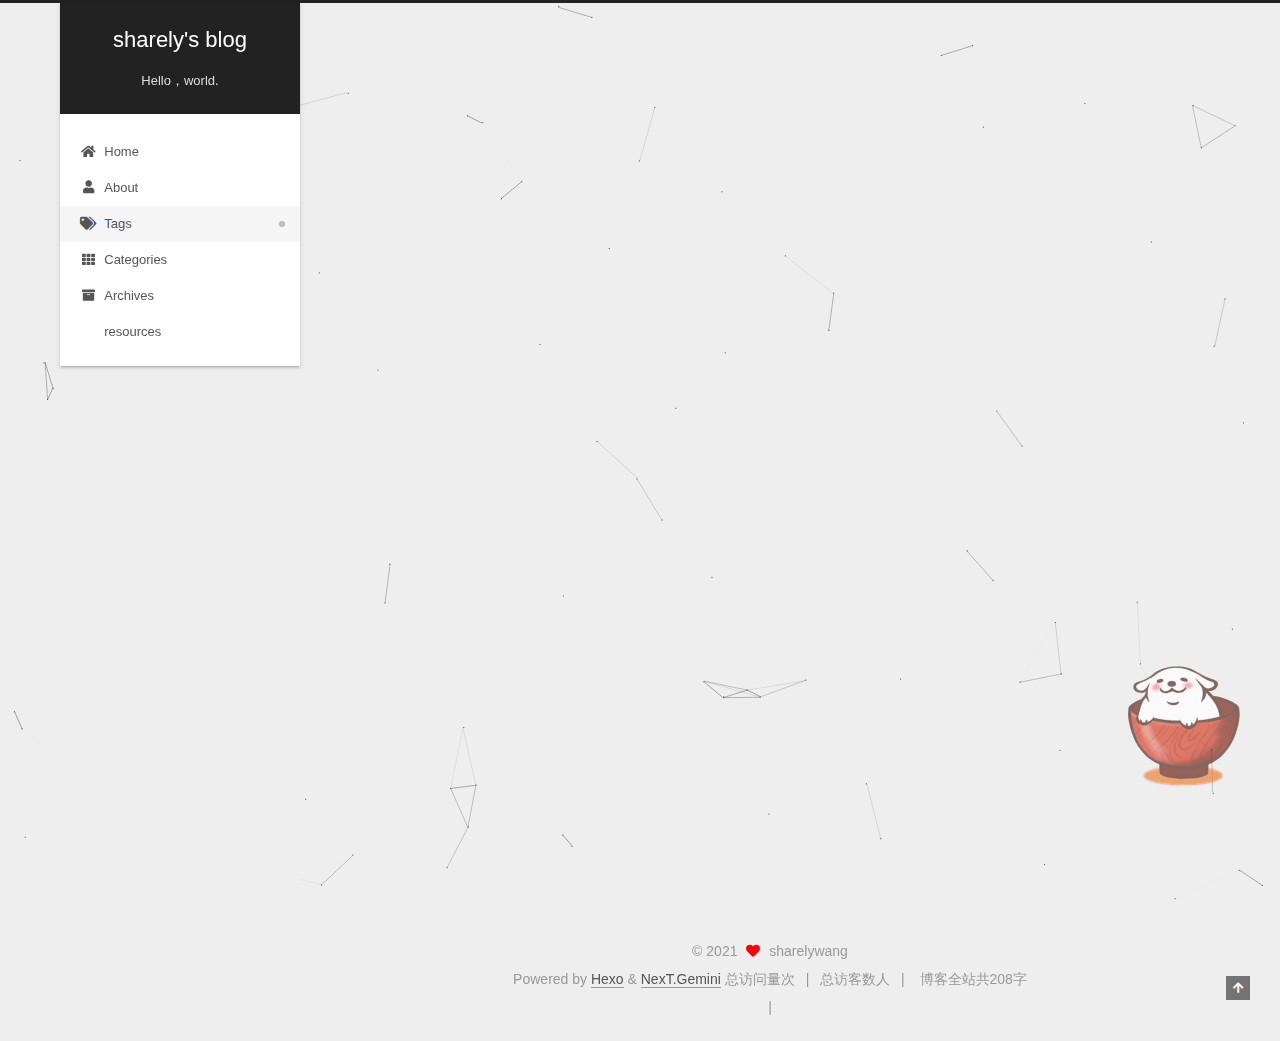
<file: tags/index.html>
<!DOCTYPE html>
<html lang="en">
<head>
  <meta charset="UTF-8">
<meta name="viewport" content="width=device-width, initial-scale=1, maximum-scale=2">
<meta name="theme-color" content="#222">
<meta name="generator" content="Hexo 5.4.0">
  <link rel="apple-touch-icon" sizes="180x180" href="/images/apple-touch-icon-next.png">
  <link rel="icon" type="image/png" sizes="32x32" href="/images/icon-32x32t.png">
  <link rel="icon" type="image/png" sizes="16x16" href="/images/icon-16x16.png">
  <link rel="mask-icon" href="/images/logo.svg" color="#222">

<link rel="stylesheet" href="/css/main.css">


<link rel="stylesheet" href="/lib/font-awesome/css/all.min.css">
  <link rel="stylesheet" href="/lib/pace/pace-theme-minimal.min.css">
  <script src="/lib/pace/pace.min.js"></script>

<script id="hexo-configurations">
    var NexT = window.NexT || {};
    var CONFIG = {"hostname":"blog.sharely.top","root":"/","scheme":"Gemini","version":"7.8.0","exturl":false,"sidebar":{"position":"left","display":"post","padding":18,"offset":12,"onmobile":false},"copycode":{"enable":false,"show_result":false,"style":null},"back2top":{"enable":true,"sidebar":false,"scrollpercent":false},"bookmark":{"enable":false,"color":"#222","save":"auto"},"fancybox":false,"mediumzoom":false,"lazyload":false,"pangu":false,"comments":{"style":"tabs","active":null,"storage":true,"lazyload":false,"nav":null},"algolia":{"hits":{"per_page":10},"labels":{"input_placeholder":"Search for Posts","hits_empty":"We didn't find any results for the search: ${query}","hits_stats":"${hits} results found in ${time} ms"}},"localsearch":{"enable":false,"trigger":"auto","top_n_per_article":1,"unescape":false,"preload":false},"motion":{"enable":true,"async":false,"transition":{"post_block":"fadeIn","post_header":"slideDownIn","post_body":"slideDownIn","coll_header":"slideLeftIn","sidebar":"slideUpIn"}}};
  </script>

  <meta name="description" content="花开堪折直须折 莫待无花空折枝">
<meta property="og:type" content="website">
<meta property="og:title" content="tags">
<meta property="og:url" content="https://blog.sharely.top/tags/index.html">
<meta property="og:site_name" content="sharely&#39;s blog">
<meta property="og:description" content="花开堪折直须折 莫待无花空折枝">
<meta property="og:locale" content="en_US">
<meta property="article:published_time" content="2021-06-25T12:27:51.000Z">
<meta property="article:modified_time" content="2021-06-25T12:30:38.605Z">
<meta property="article:author" content="sharelywang">
<meta name="twitter:card" content="summary">

<link rel="canonical" href="https://blog.sharely.top/tags/">


<script id="page-configurations">
  // https://hexo.io/docs/variables.html
  CONFIG.page = {
    sidebar: "",
    isHome : false,
    isPost : false,
    lang   : 'en'
  };
</script>

  <title>tags | sharely's blog
</title>
  






  <noscript>
  <style>
  .use-motion .brand,
  .use-motion .menu-item,
  .sidebar-inner,
  .use-motion .post-block,
  .use-motion .pagination,
  .use-motion .comments,
  .use-motion .post-header,
  .use-motion .post-body,
  .use-motion .collection-header { opacity: initial; }

  .use-motion .site-title,
  .use-motion .site-subtitle {
    opacity: initial;
    top: initial;
  }

  .use-motion .logo-line-before i { left: initial; }
  .use-motion .logo-line-after i { right: initial; }
  </style>
</noscript>

</head>

<body itemscope itemtype="http://schema.org/WebPage">
  <div class="container use-motion">
    <div class="headband"></div>

    <header class="header" itemscope itemtype="http://schema.org/WPHeader">
      <div class="header-inner"><div class="site-brand-container">
  <div class="site-nav-toggle">
    <div class="toggle" aria-label="Toggle navigation bar">
      <span class="toggle-line toggle-line-first"></span>
      <span class="toggle-line toggle-line-middle"></span>
      <span class="toggle-line toggle-line-last"></span>
    </div>
  </div>

  <div class="site-meta">

    <a href="/" class="brand" rel="start">
      <span class="logo-line-before"><i></i></span>
      <h1 class="site-title">sharely's blog</h1>
      <span class="logo-line-after"><i></i></span>
    </a>
      <p class="site-subtitle" itemprop="description">Hello，world.</p>
  </div>

  <div class="site-nav-right">
    <div class="toggle popup-trigger">
    </div>
  </div>
</div>




<nav class="site-nav">
  <ul id="menu" class="main-menu menu">
        <li class="menu-item menu-item-home">

    <a href="/" rel="section"><i class="fa fa-home fa-fw"></i>Home</a>

  </li>
        <li class="menu-item menu-item-about">

    <a href="/about/" rel="section"><i class="fa fa-user fa-fw"></i>About</a>

  </li>
        <li class="menu-item menu-item-tags">

    <a href="/tags/" rel="section"><i class="fa fa-tags fa-fw"></i>Tags</a>

  </li>
        <li class="menu-item menu-item-categories">

    <a href="/categories/" rel="section"><i class="fa fa-th fa-fw"></i>Categories</a>

  </li>
        <li class="menu-item menu-item-archives">

    <a href="/archives/" rel="section"><i class="fa fa-archive fa-fw"></i>Archives</a>

  </li>
        <li class="menu-item menu-item-resources">

    <a href="/resources/" rel="section"><i class="fa fa-resources fa-fw"></i>resources</a>

  </li>
  </ul>
</nav>




</div>
    </header>

    
  <div class="back-to-top">
    <i class="fa fa-arrow-up"></i>
    <span>0%</span>
  </div>


    <main class="main">
      <div class="main-inner">
        <div class="content-wrap">
          
  
  

          <div class="content page posts-expand">
            

    
    
    
    <div class="post-block" lang="en">
      <header class="post-header">

<h1 class="post-title" itemprop="name headline">tags
</h1>

<div class="post-meta">
  

</div>

</header>

      
      
      
      <div class="post-body">
          <div class="tag-cloud">
            <div class="tag-cloud-title">
              1 tag in total
            </div>
            <div class="tag-cloud-tags">
              <a href="/tags/gaming/" style="font-size: 12px; color: #ccc">gaming</a>
            </div>
          </div>
        
      </div>
      
      
      
    </div>
    

    
    
    


          </div>
          

<script>
  window.addEventListener('tabs:register', () => {
    let { activeClass } = CONFIG.comments;
    if (CONFIG.comments.storage) {
      activeClass = localStorage.getItem('comments_active') || activeClass;
    }
    if (activeClass) {
      let activeTab = document.querySelector(`a[href="#comment-${activeClass}"]`);
      if (activeTab) {
        activeTab.click();
      }
    }
  });
  if (CONFIG.comments.storage) {
    window.addEventListener('tabs:click', event => {
      if (!event.target.matches('.tabs-comment .tab-content .tab-pane')) return;
      let commentClass = event.target.classList[1];
      localStorage.setItem('comments_active', commentClass);
    });
  }
</script>

        </div>
          
  
  <div class="toggle sidebar-toggle">
    <span class="toggle-line toggle-line-first"></span>
    <span class="toggle-line toggle-line-middle"></span>
    <span class="toggle-line toggle-line-last"></span>
  </div>

  <aside class="sidebar">
    <div class="sidebar-inner">

      <ul class="sidebar-nav motion-element">
        <li class="sidebar-nav-toc">
          Table of Contents
        </li>
        <li class="sidebar-nav-overview">
          Overview
        </li>
      </ul>

      <!--noindex-->
      <div class="post-toc-wrap sidebar-panel">
      </div>
      <!--/noindex-->

      <div class="site-overview-wrap sidebar-panel">
        <div class="site-author motion-element" itemprop="author" itemscope itemtype="http://schema.org/Person">
    <img class="site-author-image" itemprop="image" alt="sharelywang"
      src="/images/avatar.jpg">
  <p class="site-author-name" itemprop="name">sharelywang</p>
  <div class="site-description" itemprop="description">花开堪折直须折 莫待无花空折枝</div>
</div>
<div class="site-state-wrap motion-element">
  <nav class="site-state">
      <div class="site-state-item site-state-posts">
          <a href="/archives/">
        
          <span class="site-state-item-count">2</span>
          <span class="site-state-item-name">posts</span>
        </a>
      </div>
      <div class="site-state-item site-state-tags">
            <a href="/tags/">
          
        <span class="site-state-item-count">1</span>
        <span class="site-state-item-name">tags</span></a>
      </div>
  </nav>
</div>
  <div class="links-of-author motion-element">
      <span class="links-of-author-item">
        <a href="https://github.com/sharelywang" title="GitHub → https:&#x2F;&#x2F;github.com&#x2F;sharelywang" rel="noopener" target="_blank"><i class="fab fa-github fa-fw"></i>GitHub</a>
      </span>
      <span class="links-of-author-item">
        <a href="mailto:sharelywang@gmail.com" title="E-Mail → mailto:sharelywang@gmail.com" rel="noopener" target="_blank"><i class="fa fa-envelope fa-fw"></i>E-Mail</a>
      </span>
      <span class="links-of-author-item">
        <a href="https://twitter.com/sharely03712522" title="Twitter → https:&#x2F;&#x2F;twitter.com&#x2F;sharely03712522" rel="noopener" target="_blank"><i class="fab fa-twitter fa-fw"></i>Twitter</a>
      </span>
      <span class="links-of-author-item">
        <a href="https://www.facebook.com/sharely.wang.9" title="FB Page → https:&#x2F;&#x2F;www.facebook.com&#x2F;sharely.wang.9" rel="noopener" target="_blank"><i class="fab fa-facebook fa-fw"></i>FB Page</a>
      </span>
  </div>


  <div class="links-of-blogroll motion-element">
    <div class="links-of-blogroll-title"><i class="fa fa-link fa-fw"></i>
      friend's links
    </div>
    <ul class="links-of-blogroll-list">
        <li class="links-of-blogroll-item">
          <a href="https://cherryblossom.top/" title="https:&#x2F;&#x2F;cherryblossom.top" rel="noopener" target="_blank">cherry's blog</a>
        </li>
    </ul>
  </div>

      </div>

      <iframe frameborder="no" border="0" marginwidth="0" marginheight="0" width=330 height=86 src="//music.163.com/outchain/player?type=2&id=857896&auto=0&height=66"></iframe>
    </div>
  </aside>
  <div id="sidebar-dimmer"></div>


      </div>
    </main>

    <footer class="footer">
      <div class="footer-inner">
        

        

<div class="copyright">
  
  &copy; 
  <span itemprop="copyrightYear">2021</span>
  <span class="with-love">
    <i class="fa fa-heart"></i>
  </span>
  <span class="author" itemprop="copyrightHolder">sharelywang</span>
</div>
  <div class="powered-by">Powered by <a href="https://hexo.io/" class="theme-link" rel="noopener" target="_blank">Hexo</a> & <a href="https://theme-next.org/" class="theme-link" rel="noopener" target="_blank">NexT.Gemini</a>
  </div>


    <script async src="//dn-lbstatics.qbox.me/busuanzi/2.3/busuanzi.pure.mini.js"></script>

    <span id="busuanzi_container_site_pv">总访问量<span id="busuanzi_value_site_pv"></span>次</span>
    <span class="post-meta-divider">|</span>
    <span id="busuanzi_container_site_uv">总访客数<span id="busuanzi_value_site_uv"></span>人</span>
    <span class="post-meta-divider">|</span>
<!-- 不蒜子计数初始值纠正 -->
<script>
$(document).ready(function() {

    var int = setInterval(fixCount, 50);  // 50ms周期检测函数
    var countOffset = 20000;  // 初始化首次数据

    function fixCount() {            
       if (document.getElementById("busuanzi_container_site_pv").style.display != "none")
        {
            $("#busuanzi_value_site_pv").html(parseInt($("#busuanzi_value_site_pv").html()) + countOffset); 
            clearInterval(int);
        }                  
        if ($("#busuanzi_container_site_pv").css("display") != "none")
        {
            $("#busuanzi_value_site_uv").html(parseInt($("#busuanzi_value_site_uv").html()) + countOffset); // 加上初始数据 
            clearInterval(int); // 停止检测
        }  
    }
       	
});
</script> 


<div class="theme-info">
  <div class="powered-by"></div>
  <span class="post-count">博客全站共208字</span>
</div>
        
<div class="busuanzi-count">
  <script async src="https://busuanzi.ibruce.info/busuanzi/2.3/busuanzi.pure.mini.js"></script>
    <span class="post-meta-item" id="busuanzi_container_site_uv" style="display: none;">
      <span class="post-meta-item-icon">
        <i class="fa fa-user"></i>
      </span>
      <span class="site-uv" title="Total Visitors">
        <span id="busuanzi_value_site_uv"></span>
      </span>
    </span>
    <span class="post-meta-divider">|</span>
    <span class="post-meta-item" id="busuanzi_container_site_pv" style="display: none;">
      <span class="post-meta-item-icon">
        <i class="fa fa-eye"></i>
      </span>
      <span class="site-pv" title="Total Views">
        <span id="busuanzi_value_site_pv"></span>
      </span>
    </span>
</div>








      </div>
    </footer>
  </div>

  
  
  <script color='0,0,0' opacity='0.7' zIndex='-1' count='99' src="/lib/canvas-nest/canvas-nest.min.js"></script>
  <script src="/lib/anime.min.js"></script>
  <script src="/lib/velocity/velocity.min.js"></script>
  <script src="/lib/velocity/velocity.ui.min.js"></script>

<script src="/js/utils.js"></script>

<script src="/js/motion.js"></script>


<script src="/js/schemes/pisces.js"></script>


<script src="/js/next-boot.js"></script>




  















  

  

  

<script src="/live2d_models/lib/L2Dwidget.min.js?094cbace49a39548bed64abff5988b05"></script><script>L2Dwidget.init({"pluginRootPath":"live2d_models/","pluginJsPath":"lib/","pluginModelPath":"assets/","tagMode":false,"debug":false,"model":{"jsonPath":"/live2d_models/assets/wanko.model.json"},"display":{"position":"right","width":200,"height":400},"mobile":{"show":true},"react":{"opacity":0.7},"log":false});</script></body>
</html>
</file>
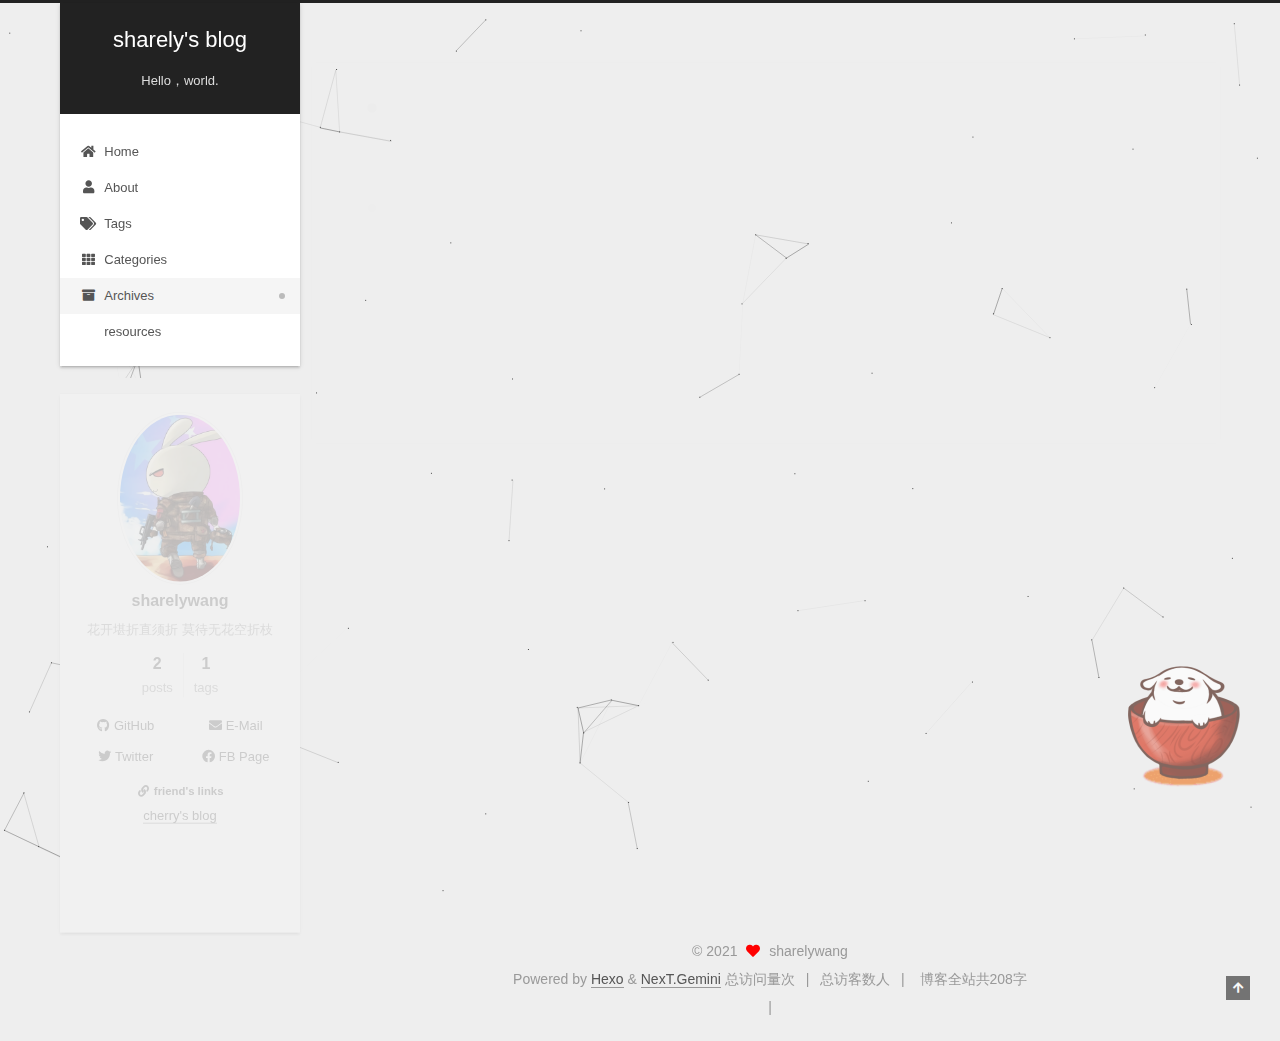
<file: archives/2021/index.html>
<!DOCTYPE html>
<html lang="en">
<head>
  <meta charset="UTF-8">
<meta name="viewport" content="width=device-width, initial-scale=1, maximum-scale=2">
<meta name="theme-color" content="#222">
<meta name="generator" content="Hexo 5.4.0">
  <link rel="apple-touch-icon" sizes="180x180" href="/images/apple-touch-icon-next.png">
  <link rel="icon" type="image/png" sizes="32x32" href="/images/icon-32x32t.png">
  <link rel="icon" type="image/png" sizes="16x16" href="/images/icon-16x16.png">
  <link rel="mask-icon" href="/images/logo.svg" color="#222">

<link rel="stylesheet" href="/css/main.css">


<link rel="stylesheet" href="/lib/font-awesome/css/all.min.css">
  <link rel="stylesheet" href="/lib/pace/pace-theme-minimal.min.css">
  <script src="/lib/pace/pace.min.js"></script>

<script id="hexo-configurations">
    var NexT = window.NexT || {};
    var CONFIG = {"hostname":"blog.sharely.top","root":"/","scheme":"Gemini","version":"7.8.0","exturl":false,"sidebar":{"position":"left","display":"post","padding":18,"offset":12,"onmobile":false},"copycode":{"enable":false,"show_result":false,"style":null},"back2top":{"enable":true,"sidebar":false,"scrollpercent":false},"bookmark":{"enable":false,"color":"#222","save":"auto"},"fancybox":false,"mediumzoom":false,"lazyload":false,"pangu":false,"comments":{"style":"tabs","active":null,"storage":true,"lazyload":false,"nav":null},"algolia":{"hits":{"per_page":10},"labels":{"input_placeholder":"Search for Posts","hits_empty":"We didn't find any results for the search: ${query}","hits_stats":"${hits} results found in ${time} ms"}},"localsearch":{"enable":false,"trigger":"auto","top_n_per_article":1,"unescape":false,"preload":false},"motion":{"enable":true,"async":false,"transition":{"post_block":"fadeIn","post_header":"slideDownIn","post_body":"slideDownIn","coll_header":"slideLeftIn","sidebar":"slideUpIn"}}};
  </script>

  <meta name="description" content="花开堪折直须折 莫待无花空折枝">
<meta property="og:type" content="website">
<meta property="og:title" content="sharely&#39;s blog">
<meta property="og:url" content="https://blog.sharely.top/archives/2021/index.html">
<meta property="og:site_name" content="sharely&#39;s blog">
<meta property="og:description" content="花开堪折直须折 莫待无花空折枝">
<meta property="og:locale" content="en_US">
<meta property="article:author" content="sharelywang">
<meta name="twitter:card" content="summary">

<link rel="canonical" href="https://blog.sharely.top/archives/2021/">


<script id="page-configurations">
  // https://hexo.io/docs/variables.html
  CONFIG.page = {
    sidebar: "",
    isHome : false,
    isPost : false,
    lang   : 'en'
  };
</script>

  <title>Archive | sharely's blog</title>
  






  <noscript>
  <style>
  .use-motion .brand,
  .use-motion .menu-item,
  .sidebar-inner,
  .use-motion .post-block,
  .use-motion .pagination,
  .use-motion .comments,
  .use-motion .post-header,
  .use-motion .post-body,
  .use-motion .collection-header { opacity: initial; }

  .use-motion .site-title,
  .use-motion .site-subtitle {
    opacity: initial;
    top: initial;
  }

  .use-motion .logo-line-before i { left: initial; }
  .use-motion .logo-line-after i { right: initial; }
  </style>
</noscript>

</head>

<body itemscope itemtype="http://schema.org/WebPage">
  <div class="container use-motion">
    <div class="headband"></div>

    <header class="header" itemscope itemtype="http://schema.org/WPHeader">
      <div class="header-inner"><div class="site-brand-container">
  <div class="site-nav-toggle">
    <div class="toggle" aria-label="Toggle navigation bar">
      <span class="toggle-line toggle-line-first"></span>
      <span class="toggle-line toggle-line-middle"></span>
      <span class="toggle-line toggle-line-last"></span>
    </div>
  </div>

  <div class="site-meta">

    <a href="/" class="brand" rel="start">
      <span class="logo-line-before"><i></i></span>
      <h1 class="site-title">sharely's blog</h1>
      <span class="logo-line-after"><i></i></span>
    </a>
      <p class="site-subtitle" itemprop="description">Hello，world.</p>
  </div>

  <div class="site-nav-right">
    <div class="toggle popup-trigger">
    </div>
  </div>
</div>




<nav class="site-nav">
  <ul id="menu" class="main-menu menu">
        <li class="menu-item menu-item-home">

    <a href="/" rel="section"><i class="fa fa-home fa-fw"></i>Home</a>

  </li>
        <li class="menu-item menu-item-about">

    <a href="/about/" rel="section"><i class="fa fa-user fa-fw"></i>About</a>

  </li>
        <li class="menu-item menu-item-tags">

    <a href="/tags/" rel="section"><i class="fa fa-tags fa-fw"></i>Tags</a>

  </li>
        <li class="menu-item menu-item-categories">

    <a href="/categories/" rel="section"><i class="fa fa-th fa-fw"></i>Categories</a>

  </li>
        <li class="menu-item menu-item-archives">

    <a href="/archives/" rel="section"><i class="fa fa-archive fa-fw"></i>Archives</a>

  </li>
        <li class="menu-item menu-item-resources">

    <a href="/resources/" rel="section"><i class="fa fa-resources fa-fw"></i>resources</a>

  </li>
  </ul>
</nav>




</div>
    </header>

    
  <div class="back-to-top">
    <i class="fa fa-arrow-up"></i>
    <span>0%</span>
  </div>


    <main class="main">
      <div class="main-inner">
        <div class="content-wrap">
          

          <div class="content archive">
            

  
  
  
  <div class="post-block">
    <div class="posts-collapse">
      <div class="collection-title">
        <span class="collection-header">Um..! 2 posts in total. Keep on posting.</span>
      </div>

      
    <div class="collection-year">
      <span class="collection-header">2021</span>
    </div>

  <article itemscope itemtype="http://schema.org/Article">
    <header class="post-header">

      <div class="post-meta">
        <time itemprop="dateCreated"
              datetime="2021-06-25T21:45:10+08:00"
              content="2021-06-25">
          06-25
        </time>
      </div>

      <div class="post-title">
          <a class="post-title-link" href="/2021/06/25/CSGO-cfg/" itemprop="url">
            <span itemprop="name">CSGO cfg</span>
          </a>
      </div>

    </header>
  </article>

  <article itemscope itemtype="http://schema.org/Article">
    <header class="post-header">

      <div class="post-meta">
        <time itemprop="dateCreated"
              datetime="2021-06-25T20:07:16+08:00"
              content="2021-06-25">
          06-25
        </time>
      </div>

      <div class="post-title">
          <a class="post-title-link" href="/2021/06/25/hello-world/" itemprop="url">
            <span itemprop="name">Hello World</span>
          </a>
      </div>

    </header>
  </article>


    </div>
  </div>
  
  
  

  



          </div>
          

<script>
  window.addEventListener('tabs:register', () => {
    let { activeClass } = CONFIG.comments;
    if (CONFIG.comments.storage) {
      activeClass = localStorage.getItem('comments_active') || activeClass;
    }
    if (activeClass) {
      let activeTab = document.querySelector(`a[href="#comment-${activeClass}"]`);
      if (activeTab) {
        activeTab.click();
      }
    }
  });
  if (CONFIG.comments.storage) {
    window.addEventListener('tabs:click', event => {
      if (!event.target.matches('.tabs-comment .tab-content .tab-pane')) return;
      let commentClass = event.target.classList[1];
      localStorage.setItem('comments_active', commentClass);
    });
  }
</script>

        </div>
          
  
  <div class="toggle sidebar-toggle">
    <span class="toggle-line toggle-line-first"></span>
    <span class="toggle-line toggle-line-middle"></span>
    <span class="toggle-line toggle-line-last"></span>
  </div>

  <aside class="sidebar">
    <div class="sidebar-inner">

      <ul class="sidebar-nav motion-element">
        <li class="sidebar-nav-toc">
          Table of Contents
        </li>
        <li class="sidebar-nav-overview">
          Overview
        </li>
      </ul>

      <!--noindex-->
      <div class="post-toc-wrap sidebar-panel">
      </div>
      <!--/noindex-->

      <div class="site-overview-wrap sidebar-panel">
        <div class="site-author motion-element" itemprop="author" itemscope itemtype="http://schema.org/Person">
    <img class="site-author-image" itemprop="image" alt="sharelywang"
      src="/images/avatar.jpg">
  <p class="site-author-name" itemprop="name">sharelywang</p>
  <div class="site-description" itemprop="description">花开堪折直须折 莫待无花空折枝</div>
</div>
<div class="site-state-wrap motion-element">
  <nav class="site-state">
      <div class="site-state-item site-state-posts">
          <a href="/archives/">
        
          <span class="site-state-item-count">2</span>
          <span class="site-state-item-name">posts</span>
        </a>
      </div>
      <div class="site-state-item site-state-tags">
            <a href="/tags/">
          
        <span class="site-state-item-count">1</span>
        <span class="site-state-item-name">tags</span></a>
      </div>
  </nav>
</div>
  <div class="links-of-author motion-element">
      <span class="links-of-author-item">
        <a href="https://github.com/sharelywang" title="GitHub → https:&#x2F;&#x2F;github.com&#x2F;sharelywang" rel="noopener" target="_blank"><i class="fab fa-github fa-fw"></i>GitHub</a>
      </span>
      <span class="links-of-author-item">
        <a href="mailto:sharelywang@gmail.com" title="E-Mail → mailto:sharelywang@gmail.com" rel="noopener" target="_blank"><i class="fa fa-envelope fa-fw"></i>E-Mail</a>
      </span>
      <span class="links-of-author-item">
        <a href="https://twitter.com/sharely03712522" title="Twitter → https:&#x2F;&#x2F;twitter.com&#x2F;sharely03712522" rel="noopener" target="_blank"><i class="fab fa-twitter fa-fw"></i>Twitter</a>
      </span>
      <span class="links-of-author-item">
        <a href="https://www.facebook.com/sharely.wang.9" title="FB Page → https:&#x2F;&#x2F;www.facebook.com&#x2F;sharely.wang.9" rel="noopener" target="_blank"><i class="fab fa-facebook fa-fw"></i>FB Page</a>
      </span>
  </div>


  <div class="links-of-blogroll motion-element">
    <div class="links-of-blogroll-title"><i class="fa fa-link fa-fw"></i>
      friend's links
    </div>
    <ul class="links-of-blogroll-list">
        <li class="links-of-blogroll-item">
          <a href="https://cherryblossom.top/" title="https:&#x2F;&#x2F;cherryblossom.top" rel="noopener" target="_blank">cherry's blog</a>
        </li>
    </ul>
  </div>

      </div>

      <iframe frameborder="no" border="0" marginwidth="0" marginheight="0" width=330 height=86 src="//music.163.com/outchain/player?type=2&id=857896&auto=0&height=66"></iframe>
    </div>
  </aside>
  <div id="sidebar-dimmer"></div>


      </div>
    </main>

    <footer class="footer">
      <div class="footer-inner">
        

        

<div class="copyright">
  
  &copy; 
  <span itemprop="copyrightYear">2021</span>
  <span class="with-love">
    <i class="fa fa-heart"></i>
  </span>
  <span class="author" itemprop="copyrightHolder">sharelywang</span>
</div>
  <div class="powered-by">Powered by <a href="https://hexo.io/" class="theme-link" rel="noopener" target="_blank">Hexo</a> & <a href="https://theme-next.org/" class="theme-link" rel="noopener" target="_blank">NexT.Gemini</a>
  </div>


    <script async src="//dn-lbstatics.qbox.me/busuanzi/2.3/busuanzi.pure.mini.js"></script>

    <span id="busuanzi_container_site_pv">总访问量<span id="busuanzi_value_site_pv"></span>次</span>
    <span class="post-meta-divider">|</span>
    <span id="busuanzi_container_site_uv">总访客数<span id="busuanzi_value_site_uv"></span>人</span>
    <span class="post-meta-divider">|</span>
<!-- 不蒜子计数初始值纠正 -->
<script>
$(document).ready(function() {

    var int = setInterval(fixCount, 50);  // 50ms周期检测函数
    var countOffset = 20000;  // 初始化首次数据

    function fixCount() {            
       if (document.getElementById("busuanzi_container_site_pv").style.display != "none")
        {
            $("#busuanzi_value_site_pv").html(parseInt($("#busuanzi_value_site_pv").html()) + countOffset); 
            clearInterval(int);
        }                  
        if ($("#busuanzi_container_site_pv").css("display") != "none")
        {
            $("#busuanzi_value_site_uv").html(parseInt($("#busuanzi_value_site_uv").html()) + countOffset); // 加上初始数据 
            clearInterval(int); // 停止检测
        }  
    }
       	
});
</script> 


<div class="theme-info">
  <div class="powered-by"></div>
  <span class="post-count">博客全站共208字</span>
</div>
        
<div class="busuanzi-count">
  <script async src="https://busuanzi.ibruce.info/busuanzi/2.3/busuanzi.pure.mini.js"></script>
    <span class="post-meta-item" id="busuanzi_container_site_uv" style="display: none;">
      <span class="post-meta-item-icon">
        <i class="fa fa-user"></i>
      </span>
      <span class="site-uv" title="Total Visitors">
        <span id="busuanzi_value_site_uv"></span>
      </span>
    </span>
    <span class="post-meta-divider">|</span>
    <span class="post-meta-item" id="busuanzi_container_site_pv" style="display: none;">
      <span class="post-meta-item-icon">
        <i class="fa fa-eye"></i>
      </span>
      <span class="site-pv" title="Total Views">
        <span id="busuanzi_value_site_pv"></span>
      </span>
    </span>
</div>








      </div>
    </footer>
  </div>

  
  
  <script color='0,0,0' opacity='0.7' zIndex='-1' count='99' src="/lib/canvas-nest/canvas-nest.min.js"></script>
  <script src="/lib/anime.min.js"></script>
  <script src="/lib/velocity/velocity.min.js"></script>
  <script src="/lib/velocity/velocity.ui.min.js"></script>

<script src="/js/utils.js"></script>

<script src="/js/motion.js"></script>


<script src="/js/schemes/pisces.js"></script>


<script src="/js/next-boot.js"></script>




  















  

  

  

<script src="/live2d_models/lib/L2Dwidget.min.js?094cbace49a39548bed64abff5988b05"></script><script>L2Dwidget.init({"pluginRootPath":"live2d_models/","pluginJsPath":"lib/","pluginModelPath":"assets/","tagMode":false,"debug":false,"model":{"jsonPath":"/live2d_models/assets/wanko.model.json"},"display":{"position":"right","width":200,"height":400},"mobile":{"show":true},"react":{"opacity":0.7},"log":false});</script></body>
</html>
</file>
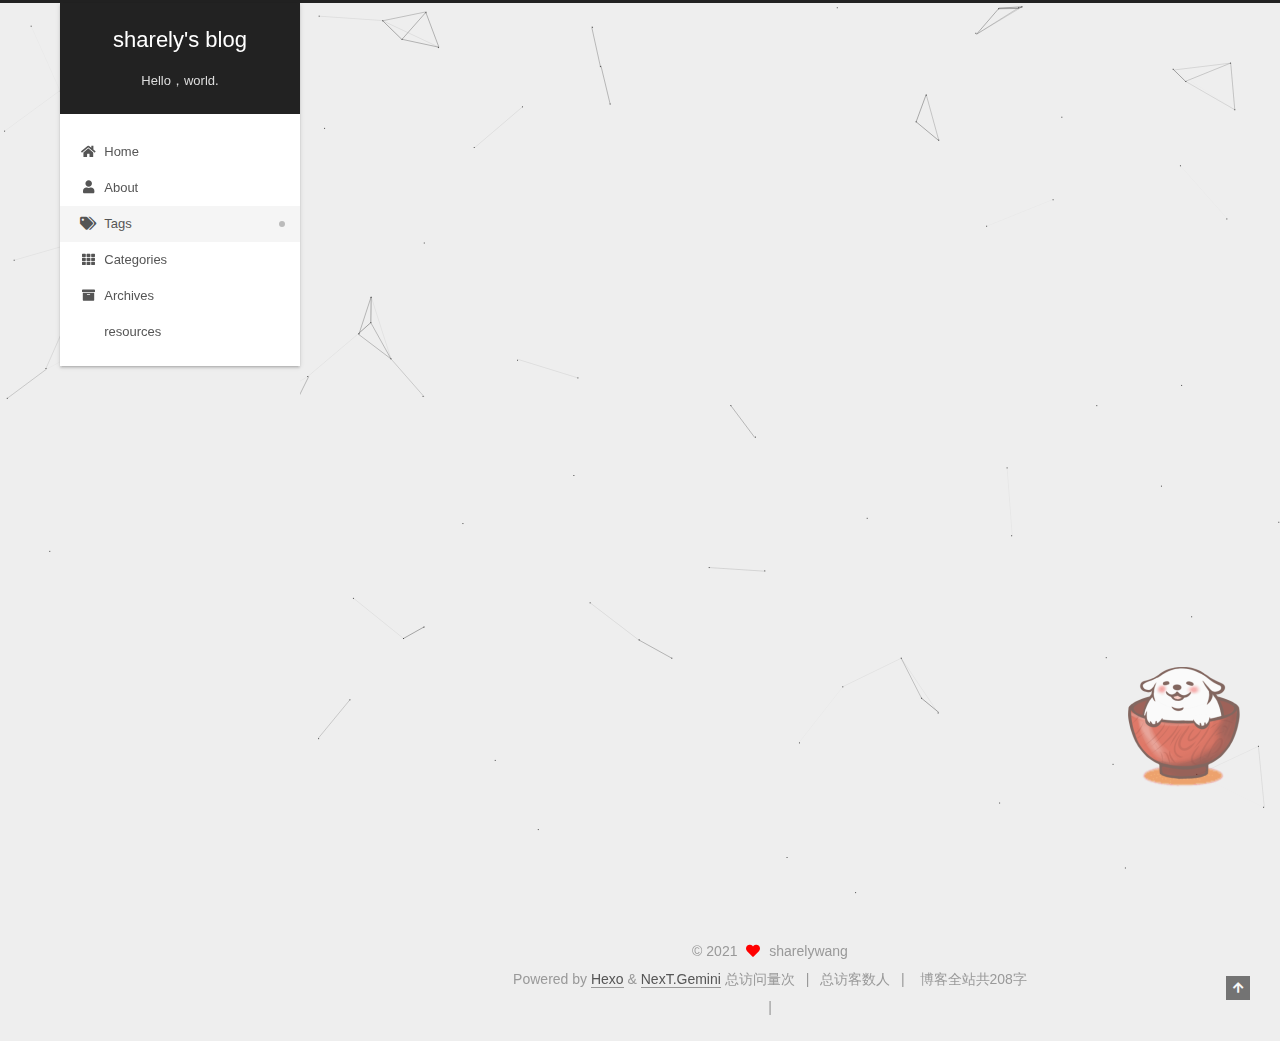
<file: tags/gaming/index.html>
<!DOCTYPE html>
<html lang="en">
<head>
  <meta charset="UTF-8">
<meta name="viewport" content="width=device-width, initial-scale=1, maximum-scale=2">
<meta name="theme-color" content="#222">
<meta name="generator" content="Hexo 5.4.0">
  <link rel="apple-touch-icon" sizes="180x180" href="/images/apple-touch-icon-next.png">
  <link rel="icon" type="image/png" sizes="32x32" href="/images/icon-32x32t.png">
  <link rel="icon" type="image/png" sizes="16x16" href="/images/icon-16x16.png">
  <link rel="mask-icon" href="/images/logo.svg" color="#222">

<link rel="stylesheet" href="/css/main.css">


<link rel="stylesheet" href="/lib/font-awesome/css/all.min.css">
  <link rel="stylesheet" href="/lib/pace/pace-theme-minimal.min.css">
  <script src="/lib/pace/pace.min.js"></script>

<script id="hexo-configurations">
    var NexT = window.NexT || {};
    var CONFIG = {"hostname":"blog.sharely.top","root":"/","scheme":"Gemini","version":"7.8.0","exturl":false,"sidebar":{"position":"left","display":"post","padding":18,"offset":12,"onmobile":false},"copycode":{"enable":false,"show_result":false,"style":null},"back2top":{"enable":true,"sidebar":false,"scrollpercent":false},"bookmark":{"enable":false,"color":"#222","save":"auto"},"fancybox":false,"mediumzoom":false,"lazyload":false,"pangu":false,"comments":{"style":"tabs","active":null,"storage":true,"lazyload":false,"nav":null},"algolia":{"hits":{"per_page":10},"labels":{"input_placeholder":"Search for Posts","hits_empty":"We didn't find any results for the search: ${query}","hits_stats":"${hits} results found in ${time} ms"}},"localsearch":{"enable":false,"trigger":"auto","top_n_per_article":1,"unescape":false,"preload":false},"motion":{"enable":true,"async":false,"transition":{"post_block":"fadeIn","post_header":"slideDownIn","post_body":"slideDownIn","coll_header":"slideLeftIn","sidebar":"slideUpIn"}}};
  </script>

  <meta name="description" content="花开堪折直须折 莫待无花空折枝">
<meta property="og:type" content="website">
<meta property="og:title" content="sharely&#39;s blog">
<meta property="og:url" content="https://blog.sharely.top/tags/gaming/index.html">
<meta property="og:site_name" content="sharely&#39;s blog">
<meta property="og:description" content="花开堪折直须折 莫待无花空折枝">
<meta property="og:locale" content="en_US">
<meta property="article:author" content="sharelywang">
<meta name="twitter:card" content="summary">

<link rel="canonical" href="https://blog.sharely.top/tags/gaming/">


<script id="page-configurations">
  // https://hexo.io/docs/variables.html
  CONFIG.page = {
    sidebar: "",
    isHome : false,
    isPost : false,
    lang   : 'en'
  };
</script>

  <title>Tag: gaming | sharely's blog</title>
  






  <noscript>
  <style>
  .use-motion .brand,
  .use-motion .menu-item,
  .sidebar-inner,
  .use-motion .post-block,
  .use-motion .pagination,
  .use-motion .comments,
  .use-motion .post-header,
  .use-motion .post-body,
  .use-motion .collection-header { opacity: initial; }

  .use-motion .site-title,
  .use-motion .site-subtitle {
    opacity: initial;
    top: initial;
  }

  .use-motion .logo-line-before i { left: initial; }
  .use-motion .logo-line-after i { right: initial; }
  </style>
</noscript>

</head>

<body itemscope itemtype="http://schema.org/WebPage">
  <div class="container use-motion">
    <div class="headband"></div>

    <header class="header" itemscope itemtype="http://schema.org/WPHeader">
      <div class="header-inner"><div class="site-brand-container">
  <div class="site-nav-toggle">
    <div class="toggle" aria-label="Toggle navigation bar">
      <span class="toggle-line toggle-line-first"></span>
      <span class="toggle-line toggle-line-middle"></span>
      <span class="toggle-line toggle-line-last"></span>
    </div>
  </div>

  <div class="site-meta">

    <a href="/" class="brand" rel="start">
      <span class="logo-line-before"><i></i></span>
      <h1 class="site-title">sharely's blog</h1>
      <span class="logo-line-after"><i></i></span>
    </a>
      <p class="site-subtitle" itemprop="description">Hello，world.</p>
  </div>

  <div class="site-nav-right">
    <div class="toggle popup-trigger">
    </div>
  </div>
</div>




<nav class="site-nav">
  <ul id="menu" class="main-menu menu">
        <li class="menu-item menu-item-home">

    <a href="/" rel="section"><i class="fa fa-home fa-fw"></i>Home</a>

  </li>
        <li class="menu-item menu-item-about">

    <a href="/about/" rel="section"><i class="fa fa-user fa-fw"></i>About</a>

  </li>
        <li class="menu-item menu-item-tags">

    <a href="/tags/" rel="section"><i class="fa fa-tags fa-fw"></i>Tags</a>

  </li>
        <li class="menu-item menu-item-categories">

    <a href="/categories/" rel="section"><i class="fa fa-th fa-fw"></i>Categories</a>

  </li>
        <li class="menu-item menu-item-archives">

    <a href="/archives/" rel="section"><i class="fa fa-archive fa-fw"></i>Archives</a>

  </li>
        <li class="menu-item menu-item-resources">

    <a href="/resources/" rel="section"><i class="fa fa-resources fa-fw"></i>resources</a>

  </li>
  </ul>
</nav>




</div>
    </header>

    
  <div class="back-to-top">
    <i class="fa fa-arrow-up"></i>
    <span>0%</span>
  </div>


    <main class="main">
      <div class="main-inner">
        <div class="content-wrap">
          

          <div class="content tag">
            

  
  
  
  <div class="post-block">
    <div class="posts-collapse">
      <div class="collection-title">
        <h2 class="collection-header">gaming
          <small>Tag</small>
        </h2>
      </div>

      
    <div class="collection-year">
      <span class="collection-header">2021</span>
    </div>

  <article itemscope itemtype="http://schema.org/Article">
    <header class="post-header">

      <div class="post-meta">
        <time itemprop="dateCreated"
              datetime="2021-06-25T21:45:10+08:00"
              content="2021-06-25">
          06-25
        </time>
      </div>

      <div class="post-title">
          <a class="post-title-link" href="/2021/06/25/CSGO-cfg/" itemprop="url">
            <span itemprop="name">CSGO cfg</span>
          </a>
      </div>

    </header>
  </article>

    </div>
  </div>
  
  
  

  



          </div>
          

<script>
  window.addEventListener('tabs:register', () => {
    let { activeClass } = CONFIG.comments;
    if (CONFIG.comments.storage) {
      activeClass = localStorage.getItem('comments_active') || activeClass;
    }
    if (activeClass) {
      let activeTab = document.querySelector(`a[href="#comment-${activeClass}"]`);
      if (activeTab) {
        activeTab.click();
      }
    }
  });
  if (CONFIG.comments.storage) {
    window.addEventListener('tabs:click', event => {
      if (!event.target.matches('.tabs-comment .tab-content .tab-pane')) return;
      let commentClass = event.target.classList[1];
      localStorage.setItem('comments_active', commentClass);
    });
  }
</script>

        </div>
          
  
  <div class="toggle sidebar-toggle">
    <span class="toggle-line toggle-line-first"></span>
    <span class="toggle-line toggle-line-middle"></span>
    <span class="toggle-line toggle-line-last"></span>
  </div>

  <aside class="sidebar">
    <div class="sidebar-inner">

      <ul class="sidebar-nav motion-element">
        <li class="sidebar-nav-toc">
          Table of Contents
        </li>
        <li class="sidebar-nav-overview">
          Overview
        </li>
      </ul>

      <!--noindex-->
      <div class="post-toc-wrap sidebar-panel">
      </div>
      <!--/noindex-->

      <div class="site-overview-wrap sidebar-panel">
        <div class="site-author motion-element" itemprop="author" itemscope itemtype="http://schema.org/Person">
    <img class="site-author-image" itemprop="image" alt="sharelywang"
      src="/images/avatar.jpg">
  <p class="site-author-name" itemprop="name">sharelywang</p>
  <div class="site-description" itemprop="description">花开堪折直须折 莫待无花空折枝</div>
</div>
<div class="site-state-wrap motion-element">
  <nav class="site-state">
      <div class="site-state-item site-state-posts">
          <a href="/archives/">
        
          <span class="site-state-item-count">2</span>
          <span class="site-state-item-name">posts</span>
        </a>
      </div>
      <div class="site-state-item site-state-tags">
            <a href="/tags/">
          
        <span class="site-state-item-count">1</span>
        <span class="site-state-item-name">tags</span></a>
      </div>
  </nav>
</div>
  <div class="links-of-author motion-element">
      <span class="links-of-author-item">
        <a href="https://github.com/sharelywang" title="GitHub → https:&#x2F;&#x2F;github.com&#x2F;sharelywang" rel="noopener" target="_blank"><i class="fab fa-github fa-fw"></i>GitHub</a>
      </span>
      <span class="links-of-author-item">
        <a href="mailto:sharelywang@gmail.com" title="E-Mail → mailto:sharelywang@gmail.com" rel="noopener" target="_blank"><i class="fa fa-envelope fa-fw"></i>E-Mail</a>
      </span>
      <span class="links-of-author-item">
        <a href="https://twitter.com/sharely03712522" title="Twitter → https:&#x2F;&#x2F;twitter.com&#x2F;sharely03712522" rel="noopener" target="_blank"><i class="fab fa-twitter fa-fw"></i>Twitter</a>
      </span>
      <span class="links-of-author-item">
        <a href="https://www.facebook.com/sharely.wang.9" title="FB Page → https:&#x2F;&#x2F;www.facebook.com&#x2F;sharely.wang.9" rel="noopener" target="_blank"><i class="fab fa-facebook fa-fw"></i>FB Page</a>
      </span>
  </div>


  <div class="links-of-blogroll motion-element">
    <div class="links-of-blogroll-title"><i class="fa fa-link fa-fw"></i>
      friend's links
    </div>
    <ul class="links-of-blogroll-list">
        <li class="links-of-blogroll-item">
          <a href="https://cherryblossom.top/" title="https:&#x2F;&#x2F;cherryblossom.top" rel="noopener" target="_blank">cherry's blog</a>
        </li>
    </ul>
  </div>

      </div>

      <iframe frameborder="no" border="0" marginwidth="0" marginheight="0" width=330 height=86 src="//music.163.com/outchain/player?type=2&id=857896&auto=0&height=66"></iframe>
    </div>
  </aside>
  <div id="sidebar-dimmer"></div>


      </div>
    </main>

    <footer class="footer">
      <div class="footer-inner">
        

        

<div class="copyright">
  
  &copy; 
  <span itemprop="copyrightYear">2021</span>
  <span class="with-love">
    <i class="fa fa-heart"></i>
  </span>
  <span class="author" itemprop="copyrightHolder">sharelywang</span>
</div>
  <div class="powered-by">Powered by <a href="https://hexo.io/" class="theme-link" rel="noopener" target="_blank">Hexo</a> & <a href="https://theme-next.org/" class="theme-link" rel="noopener" target="_blank">NexT.Gemini</a>
  </div>


    <script async src="//dn-lbstatics.qbox.me/busuanzi/2.3/busuanzi.pure.mini.js"></script>

    <span id="busuanzi_container_site_pv">总访问量<span id="busuanzi_value_site_pv"></span>次</span>
    <span class="post-meta-divider">|</span>
    <span id="busuanzi_container_site_uv">总访客数<span id="busuanzi_value_site_uv"></span>人</span>
    <span class="post-meta-divider">|</span>
<!-- 不蒜子计数初始值纠正 -->
<script>
$(document).ready(function() {

    var int = setInterval(fixCount, 50);  // 50ms周期检测函数
    var countOffset = 20000;  // 初始化首次数据

    function fixCount() {            
       if (document.getElementById("busuanzi_container_site_pv").style.display != "none")
        {
            $("#busuanzi_value_site_pv").html(parseInt($("#busuanzi_value_site_pv").html()) + countOffset); 
            clearInterval(int);
        }                  
        if ($("#busuanzi_container_site_pv").css("display") != "none")
        {
            $("#busuanzi_value_site_uv").html(parseInt($("#busuanzi_value_site_uv").html()) + countOffset); // 加上初始数据 
            clearInterval(int); // 停止检测
        }  
    }
       	
});
</script> 


<div class="theme-info">
  <div class="powered-by"></div>
  <span class="post-count">博客全站共208字</span>
</div>
        
<div class="busuanzi-count">
  <script async src="https://busuanzi.ibruce.info/busuanzi/2.3/busuanzi.pure.mini.js"></script>
    <span class="post-meta-item" id="busuanzi_container_site_uv" style="display: none;">
      <span class="post-meta-item-icon">
        <i class="fa fa-user"></i>
      </span>
      <span class="site-uv" title="Total Visitors">
        <span id="busuanzi_value_site_uv"></span>
      </span>
    </span>
    <span class="post-meta-divider">|</span>
    <span class="post-meta-item" id="busuanzi_container_site_pv" style="display: none;">
      <span class="post-meta-item-icon">
        <i class="fa fa-eye"></i>
      </span>
      <span class="site-pv" title="Total Views">
        <span id="busuanzi_value_site_pv"></span>
      </span>
    </span>
</div>








      </div>
    </footer>
  </div>

  
  
  <script color='0,0,0' opacity='0.7' zIndex='-1' count='99' src="/lib/canvas-nest/canvas-nest.min.js"></script>
  <script src="/lib/anime.min.js"></script>
  <script src="/lib/velocity/velocity.min.js"></script>
  <script src="/lib/velocity/velocity.ui.min.js"></script>

<script src="/js/utils.js"></script>

<script src="/js/motion.js"></script>


<script src="/js/schemes/pisces.js"></script>


<script src="/js/next-boot.js"></script>




  















  

  

  

<script src="/live2d_models/lib/L2Dwidget.min.js?094cbace49a39548bed64abff5988b05"></script><script>L2Dwidget.init({"pluginRootPath":"live2d_models/","pluginJsPath":"lib/","pluginModelPath":"assets/","tagMode":false,"debug":false,"model":{"jsonPath":"/live2d_models/assets/wanko.model.json"},"display":{"position":"right","width":200,"height":400},"mobile":{"show":true},"react":{"opacity":0.7},"log":false});</script></body>
</html>
</file>
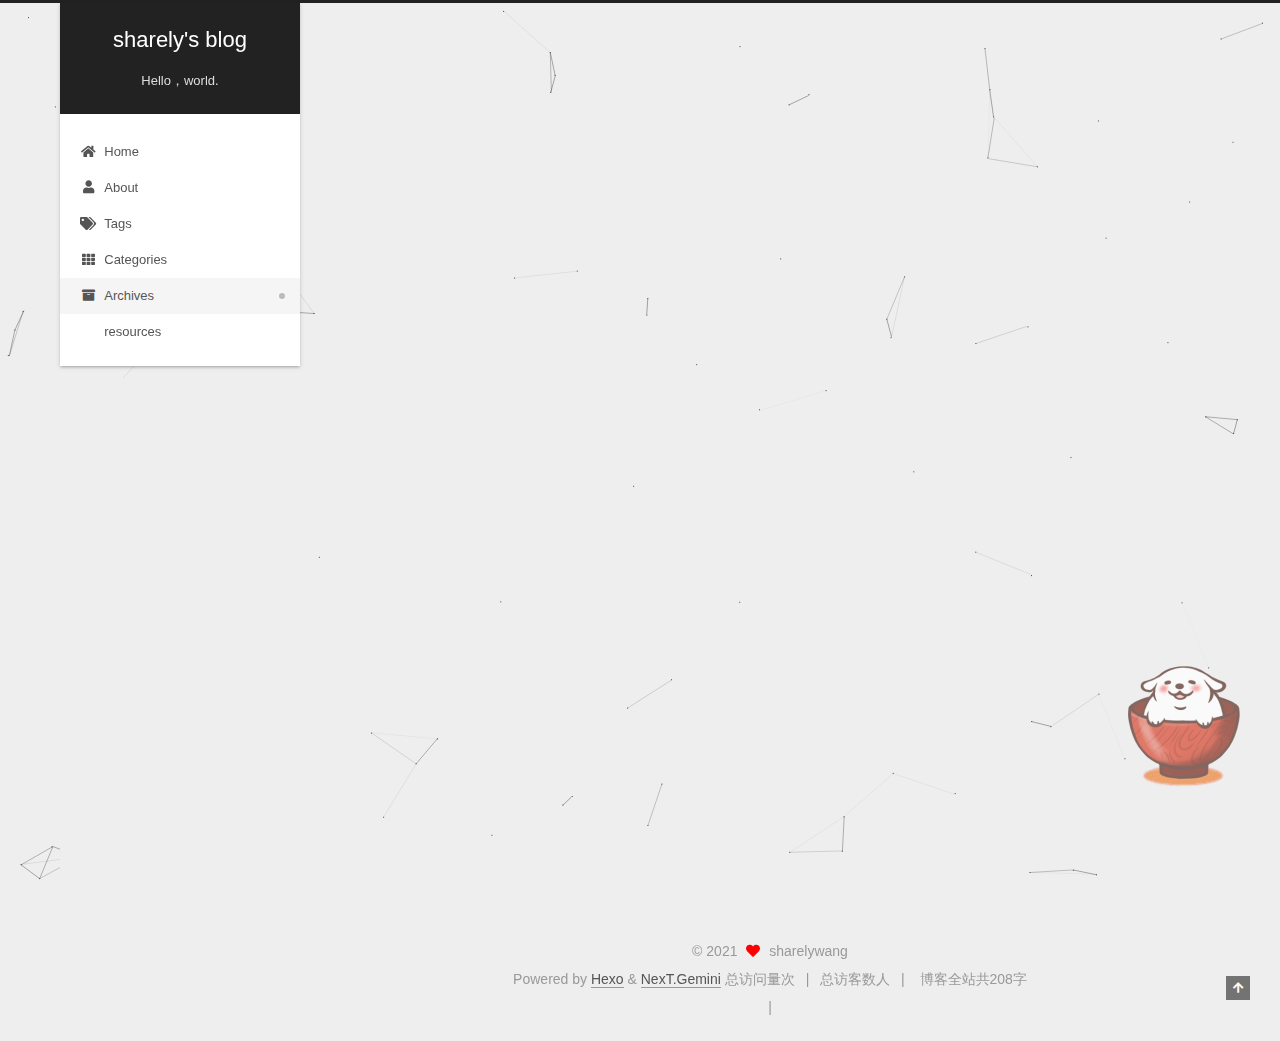
<file: archives/2021/06/index.html>
<!DOCTYPE html>
<html lang="en">
<head>
  <meta charset="UTF-8">
<meta name="viewport" content="width=device-width, initial-scale=1, maximum-scale=2">
<meta name="theme-color" content="#222">
<meta name="generator" content="Hexo 5.4.0">
  <link rel="apple-touch-icon" sizes="180x180" href="/images/apple-touch-icon-next.png">
  <link rel="icon" type="image/png" sizes="32x32" href="/images/icon-32x32t.png">
  <link rel="icon" type="image/png" sizes="16x16" href="/images/icon-16x16.png">
  <link rel="mask-icon" href="/images/logo.svg" color="#222">

<link rel="stylesheet" href="/css/main.css">


<link rel="stylesheet" href="/lib/font-awesome/css/all.min.css">
  <link rel="stylesheet" href="/lib/pace/pace-theme-minimal.min.css">
  <script src="/lib/pace/pace.min.js"></script>

<script id="hexo-configurations">
    var NexT = window.NexT || {};
    var CONFIG = {"hostname":"blog.sharely.top","root":"/","scheme":"Gemini","version":"7.8.0","exturl":false,"sidebar":{"position":"left","display":"post","padding":18,"offset":12,"onmobile":false},"copycode":{"enable":false,"show_result":false,"style":null},"back2top":{"enable":true,"sidebar":false,"scrollpercent":false},"bookmark":{"enable":false,"color":"#222","save":"auto"},"fancybox":false,"mediumzoom":false,"lazyload":false,"pangu":false,"comments":{"style":"tabs","active":null,"storage":true,"lazyload":false,"nav":null},"algolia":{"hits":{"per_page":10},"labels":{"input_placeholder":"Search for Posts","hits_empty":"We didn't find any results for the search: ${query}","hits_stats":"${hits} results found in ${time} ms"}},"localsearch":{"enable":false,"trigger":"auto","top_n_per_article":1,"unescape":false,"preload":false},"motion":{"enable":true,"async":false,"transition":{"post_block":"fadeIn","post_header":"slideDownIn","post_body":"slideDownIn","coll_header":"slideLeftIn","sidebar":"slideUpIn"}}};
  </script>

  <meta name="description" content="花开堪折直须折 莫待无花空折枝">
<meta property="og:type" content="website">
<meta property="og:title" content="sharely&#39;s blog">
<meta property="og:url" content="https://blog.sharely.top/archives/2021/06/index.html">
<meta property="og:site_name" content="sharely&#39;s blog">
<meta property="og:description" content="花开堪折直须折 莫待无花空折枝">
<meta property="og:locale" content="en_US">
<meta property="article:author" content="sharelywang">
<meta name="twitter:card" content="summary">

<link rel="canonical" href="https://blog.sharely.top/archives/2021/06/">


<script id="page-configurations">
  // https://hexo.io/docs/variables.html
  CONFIG.page = {
    sidebar: "",
    isHome : false,
    isPost : false,
    lang   : 'en'
  };
</script>

  <title>Archive | sharely's blog</title>
  






  <noscript>
  <style>
  .use-motion .brand,
  .use-motion .menu-item,
  .sidebar-inner,
  .use-motion .post-block,
  .use-motion .pagination,
  .use-motion .comments,
  .use-motion .post-header,
  .use-motion .post-body,
  .use-motion .collection-header { opacity: initial; }

  .use-motion .site-title,
  .use-motion .site-subtitle {
    opacity: initial;
    top: initial;
  }

  .use-motion .logo-line-before i { left: initial; }
  .use-motion .logo-line-after i { right: initial; }
  </style>
</noscript>

</head>

<body itemscope itemtype="http://schema.org/WebPage">
  <div class="container use-motion">
    <div class="headband"></div>

    <header class="header" itemscope itemtype="http://schema.org/WPHeader">
      <div class="header-inner"><div class="site-brand-container">
  <div class="site-nav-toggle">
    <div class="toggle" aria-label="Toggle navigation bar">
      <span class="toggle-line toggle-line-first"></span>
      <span class="toggle-line toggle-line-middle"></span>
      <span class="toggle-line toggle-line-last"></span>
    </div>
  </div>

  <div class="site-meta">

    <a href="/" class="brand" rel="start">
      <span class="logo-line-before"><i></i></span>
      <h1 class="site-title">sharely's blog</h1>
      <span class="logo-line-after"><i></i></span>
    </a>
      <p class="site-subtitle" itemprop="description">Hello，world.</p>
  </div>

  <div class="site-nav-right">
    <div class="toggle popup-trigger">
    </div>
  </div>
</div>




<nav class="site-nav">
  <ul id="menu" class="main-menu menu">
        <li class="menu-item menu-item-home">

    <a href="/" rel="section"><i class="fa fa-home fa-fw"></i>Home</a>

  </li>
        <li class="menu-item menu-item-about">

    <a href="/about/" rel="section"><i class="fa fa-user fa-fw"></i>About</a>

  </li>
        <li class="menu-item menu-item-tags">

    <a href="/tags/" rel="section"><i class="fa fa-tags fa-fw"></i>Tags</a>

  </li>
        <li class="menu-item menu-item-categories">

    <a href="/categories/" rel="section"><i class="fa fa-th fa-fw"></i>Categories</a>

  </li>
        <li class="menu-item menu-item-archives">

    <a href="/archives/" rel="section"><i class="fa fa-archive fa-fw"></i>Archives</a>

  </li>
        <li class="menu-item menu-item-resources">

    <a href="/resources/" rel="section"><i class="fa fa-resources fa-fw"></i>resources</a>

  </li>
  </ul>
</nav>




</div>
    </header>

    
  <div class="back-to-top">
    <i class="fa fa-arrow-up"></i>
    <span>0%</span>
  </div>


    <main class="main">
      <div class="main-inner">
        <div class="content-wrap">
          

          <div class="content archive">
            

  
  
  
  <div class="post-block">
    <div class="posts-collapse">
      <div class="collection-title">
        <span class="collection-header">Um..! 2 posts in total. Keep on posting.</span>
      </div>

      
    <div class="collection-year">
      <span class="collection-header">2021</span>
    </div>

  <article itemscope itemtype="http://schema.org/Article">
    <header class="post-header">

      <div class="post-meta">
        <time itemprop="dateCreated"
              datetime="2021-06-25T21:45:10+08:00"
              content="2021-06-25">
          06-25
        </time>
      </div>

      <div class="post-title">
          <a class="post-title-link" href="/2021/06/25/CSGO-cfg/" itemprop="url">
            <span itemprop="name">CSGO cfg</span>
          </a>
      </div>

    </header>
  </article>

  <article itemscope itemtype="http://schema.org/Article">
    <header class="post-header">

      <div class="post-meta">
        <time itemprop="dateCreated"
              datetime="2021-06-25T20:07:16+08:00"
              content="2021-06-25">
          06-25
        </time>
      </div>

      <div class="post-title">
          <a class="post-title-link" href="/2021/06/25/hello-world/" itemprop="url">
            <span itemprop="name">Hello World</span>
          </a>
      </div>

    </header>
  </article>


    </div>
  </div>
  
  
  

  



          </div>
          

<script>
  window.addEventListener('tabs:register', () => {
    let { activeClass } = CONFIG.comments;
    if (CONFIG.comments.storage) {
      activeClass = localStorage.getItem('comments_active') || activeClass;
    }
    if (activeClass) {
      let activeTab = document.querySelector(`a[href="#comment-${activeClass}"]`);
      if (activeTab) {
        activeTab.click();
      }
    }
  });
  if (CONFIG.comments.storage) {
    window.addEventListener('tabs:click', event => {
      if (!event.target.matches('.tabs-comment .tab-content .tab-pane')) return;
      let commentClass = event.target.classList[1];
      localStorage.setItem('comments_active', commentClass);
    });
  }
</script>

        </div>
          
  
  <div class="toggle sidebar-toggle">
    <span class="toggle-line toggle-line-first"></span>
    <span class="toggle-line toggle-line-middle"></span>
    <span class="toggle-line toggle-line-last"></span>
  </div>

  <aside class="sidebar">
    <div class="sidebar-inner">

      <ul class="sidebar-nav motion-element">
        <li class="sidebar-nav-toc">
          Table of Contents
        </li>
        <li class="sidebar-nav-overview">
          Overview
        </li>
      </ul>

      <!--noindex-->
      <div class="post-toc-wrap sidebar-panel">
      </div>
      <!--/noindex-->

      <div class="site-overview-wrap sidebar-panel">
        <div class="site-author motion-element" itemprop="author" itemscope itemtype="http://schema.org/Person">
    <img class="site-author-image" itemprop="image" alt="sharelywang"
      src="/images/avatar.jpg">
  <p class="site-author-name" itemprop="name">sharelywang</p>
  <div class="site-description" itemprop="description">花开堪折直须折 莫待无花空折枝</div>
</div>
<div class="site-state-wrap motion-element">
  <nav class="site-state">
      <div class="site-state-item site-state-posts">
          <a href="/archives/">
        
          <span class="site-state-item-count">2</span>
          <span class="site-state-item-name">posts</span>
        </a>
      </div>
      <div class="site-state-item site-state-tags">
            <a href="/tags/">
          
        <span class="site-state-item-count">1</span>
        <span class="site-state-item-name">tags</span></a>
      </div>
  </nav>
</div>
  <div class="links-of-author motion-element">
      <span class="links-of-author-item">
        <a href="https://github.com/sharelywang" title="GitHub → https:&#x2F;&#x2F;github.com&#x2F;sharelywang" rel="noopener" target="_blank"><i class="fab fa-github fa-fw"></i>GitHub</a>
      </span>
      <span class="links-of-author-item">
        <a href="mailto:sharelywang@gmail.com" title="E-Mail → mailto:sharelywang@gmail.com" rel="noopener" target="_blank"><i class="fa fa-envelope fa-fw"></i>E-Mail</a>
      </span>
      <span class="links-of-author-item">
        <a href="https://twitter.com/sharely03712522" title="Twitter → https:&#x2F;&#x2F;twitter.com&#x2F;sharely03712522" rel="noopener" target="_blank"><i class="fab fa-twitter fa-fw"></i>Twitter</a>
      </span>
      <span class="links-of-author-item">
        <a href="https://www.facebook.com/sharely.wang.9" title="FB Page → https:&#x2F;&#x2F;www.facebook.com&#x2F;sharely.wang.9" rel="noopener" target="_blank"><i class="fab fa-facebook fa-fw"></i>FB Page</a>
      </span>
  </div>


  <div class="links-of-blogroll motion-element">
    <div class="links-of-blogroll-title"><i class="fa fa-link fa-fw"></i>
      friend's links
    </div>
    <ul class="links-of-blogroll-list">
        <li class="links-of-blogroll-item">
          <a href="https://cherryblossom.top/" title="https:&#x2F;&#x2F;cherryblossom.top" rel="noopener" target="_blank">cherry's blog</a>
        </li>
    </ul>
  </div>

      </div>

      <iframe frameborder="no" border="0" marginwidth="0" marginheight="0" width=330 height=86 src="//music.163.com/outchain/player?type=2&id=857896&auto=0&height=66"></iframe>
    </div>
  </aside>
  <div id="sidebar-dimmer"></div>


      </div>
    </main>

    <footer class="footer">
      <div class="footer-inner">
        

        

<div class="copyright">
  
  &copy; 
  <span itemprop="copyrightYear">2021</span>
  <span class="with-love">
    <i class="fa fa-heart"></i>
  </span>
  <span class="author" itemprop="copyrightHolder">sharelywang</span>
</div>
  <div class="powered-by">Powered by <a href="https://hexo.io/" class="theme-link" rel="noopener" target="_blank">Hexo</a> & <a href="https://theme-next.org/" class="theme-link" rel="noopener" target="_blank">NexT.Gemini</a>
  </div>


    <script async src="//dn-lbstatics.qbox.me/busuanzi/2.3/busuanzi.pure.mini.js"></script>

    <span id="busuanzi_container_site_pv">总访问量<span id="busuanzi_value_site_pv"></span>次</span>
    <span class="post-meta-divider">|</span>
    <span id="busuanzi_container_site_uv">总访客数<span id="busuanzi_value_site_uv"></span>人</span>
    <span class="post-meta-divider">|</span>
<!-- 不蒜子计数初始值纠正 -->
<script>
$(document).ready(function() {

    var int = setInterval(fixCount, 50);  // 50ms周期检测函数
    var countOffset = 20000;  // 初始化首次数据

    function fixCount() {            
       if (document.getElementById("busuanzi_container_site_pv").style.display != "none")
        {
            $("#busuanzi_value_site_pv").html(parseInt($("#busuanzi_value_site_pv").html()) + countOffset); 
            clearInterval(int);
        }                  
        if ($("#busuanzi_container_site_pv").css("display") != "none")
        {
            $("#busuanzi_value_site_uv").html(parseInt($("#busuanzi_value_site_uv").html()) + countOffset); // 加上初始数据 
            clearInterval(int); // 停止检测
        }  
    }
       	
});
</script> 


<div class="theme-info">
  <div class="powered-by"></div>
  <span class="post-count">博客全站共208字</span>
</div>
        
<div class="busuanzi-count">
  <script async src="https://busuanzi.ibruce.info/busuanzi/2.3/busuanzi.pure.mini.js"></script>
    <span class="post-meta-item" id="busuanzi_container_site_uv" style="display: none;">
      <span class="post-meta-item-icon">
        <i class="fa fa-user"></i>
      </span>
      <span class="site-uv" title="Total Visitors">
        <span id="busuanzi_value_site_uv"></span>
      </span>
    </span>
    <span class="post-meta-divider">|</span>
    <span class="post-meta-item" id="busuanzi_container_site_pv" style="display: none;">
      <span class="post-meta-item-icon">
        <i class="fa fa-eye"></i>
      </span>
      <span class="site-pv" title="Total Views">
        <span id="busuanzi_value_site_pv"></span>
      </span>
    </span>
</div>








      </div>
    </footer>
  </div>

  
  
  <script color='0,0,0' opacity='0.7' zIndex='-1' count='99' src="/lib/canvas-nest/canvas-nest.min.js"></script>
  <script src="/lib/anime.min.js"></script>
  <script src="/lib/velocity/velocity.min.js"></script>
  <script src="/lib/velocity/velocity.ui.min.js"></script>

<script src="/js/utils.js"></script>

<script src="/js/motion.js"></script>


<script src="/js/schemes/pisces.js"></script>


<script src="/js/next-boot.js"></script>




  















  

  

  

<script src="/live2d_models/lib/L2Dwidget.min.js?094cbace49a39548bed64abff5988b05"></script><script>L2Dwidget.init({"pluginRootPath":"live2d_models/","pluginJsPath":"lib/","pluginModelPath":"assets/","tagMode":false,"debug":false,"model":{"jsonPath":"/live2d_models/assets/wanko.model.json"},"display":{"position":"right","width":200,"height":400},"mobile":{"show":true},"react":{"opacity":0.7},"log":false});</script></body>
</html>
</file>
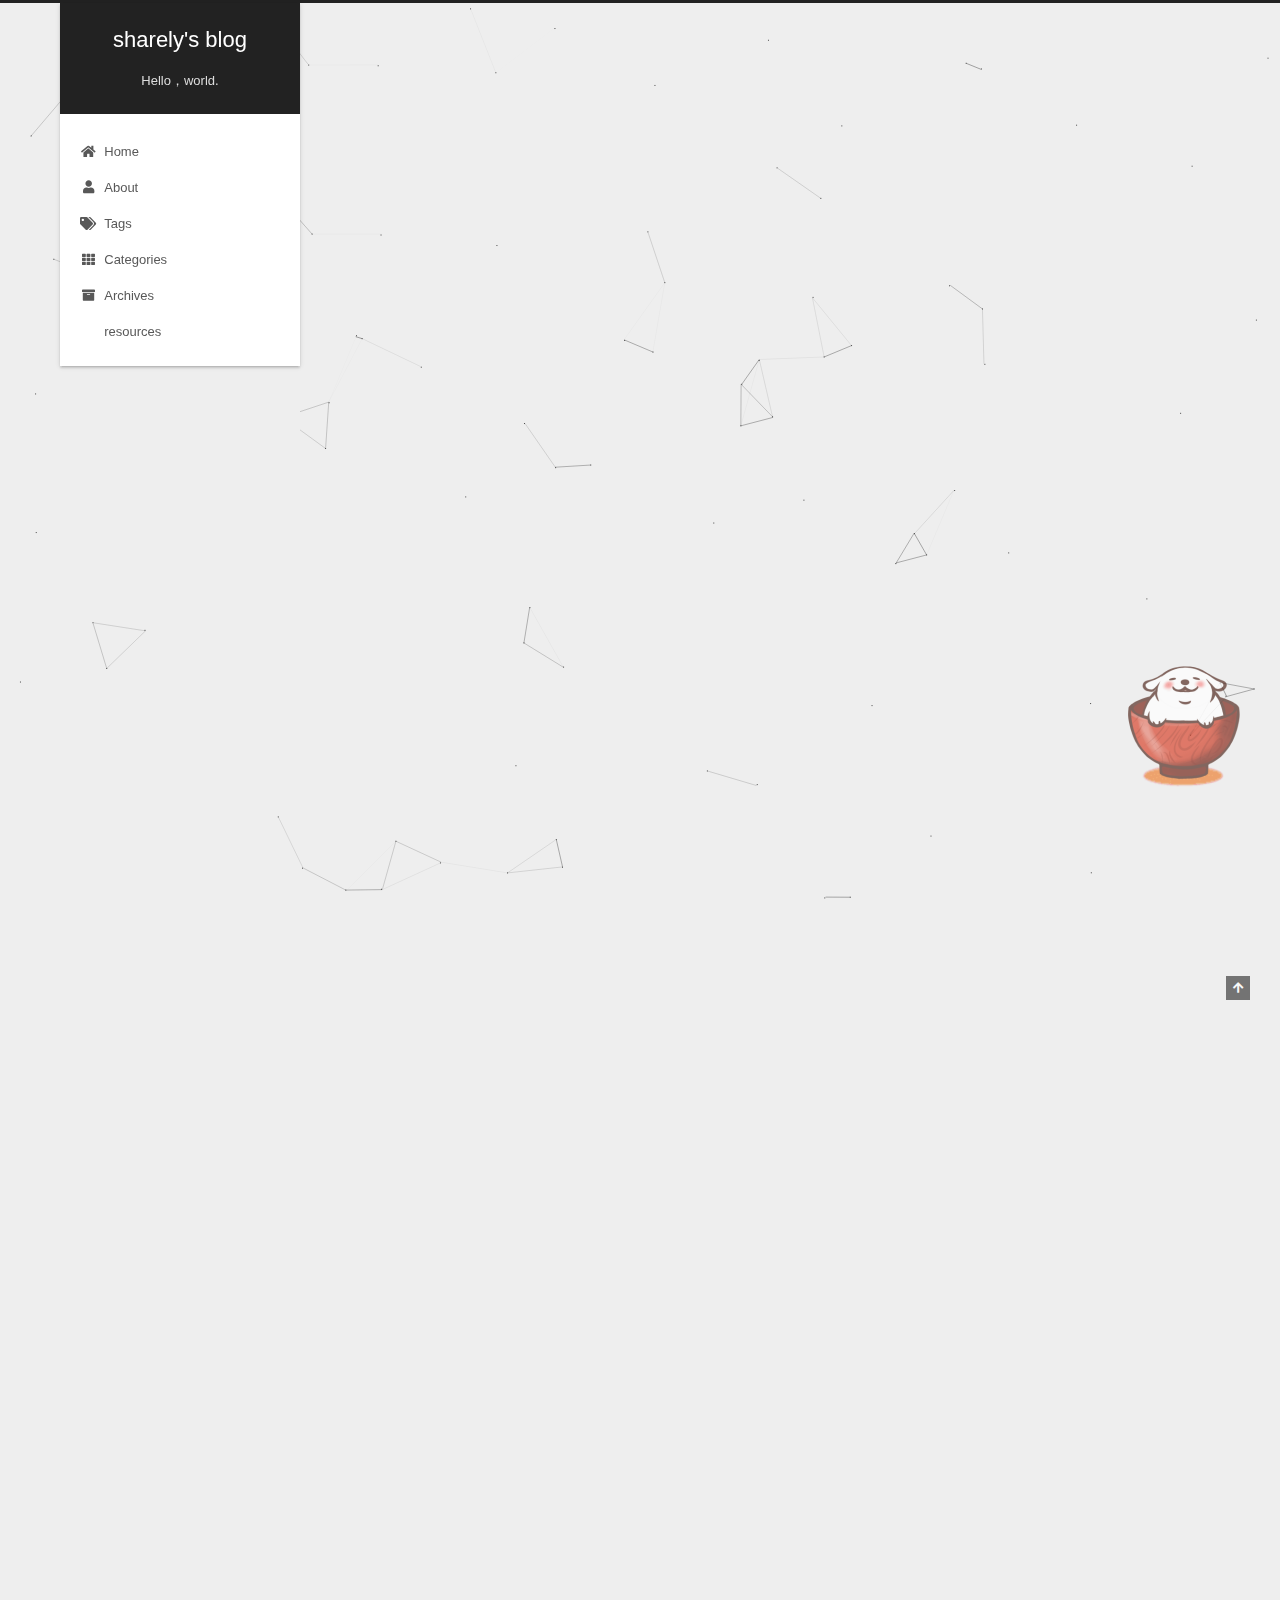
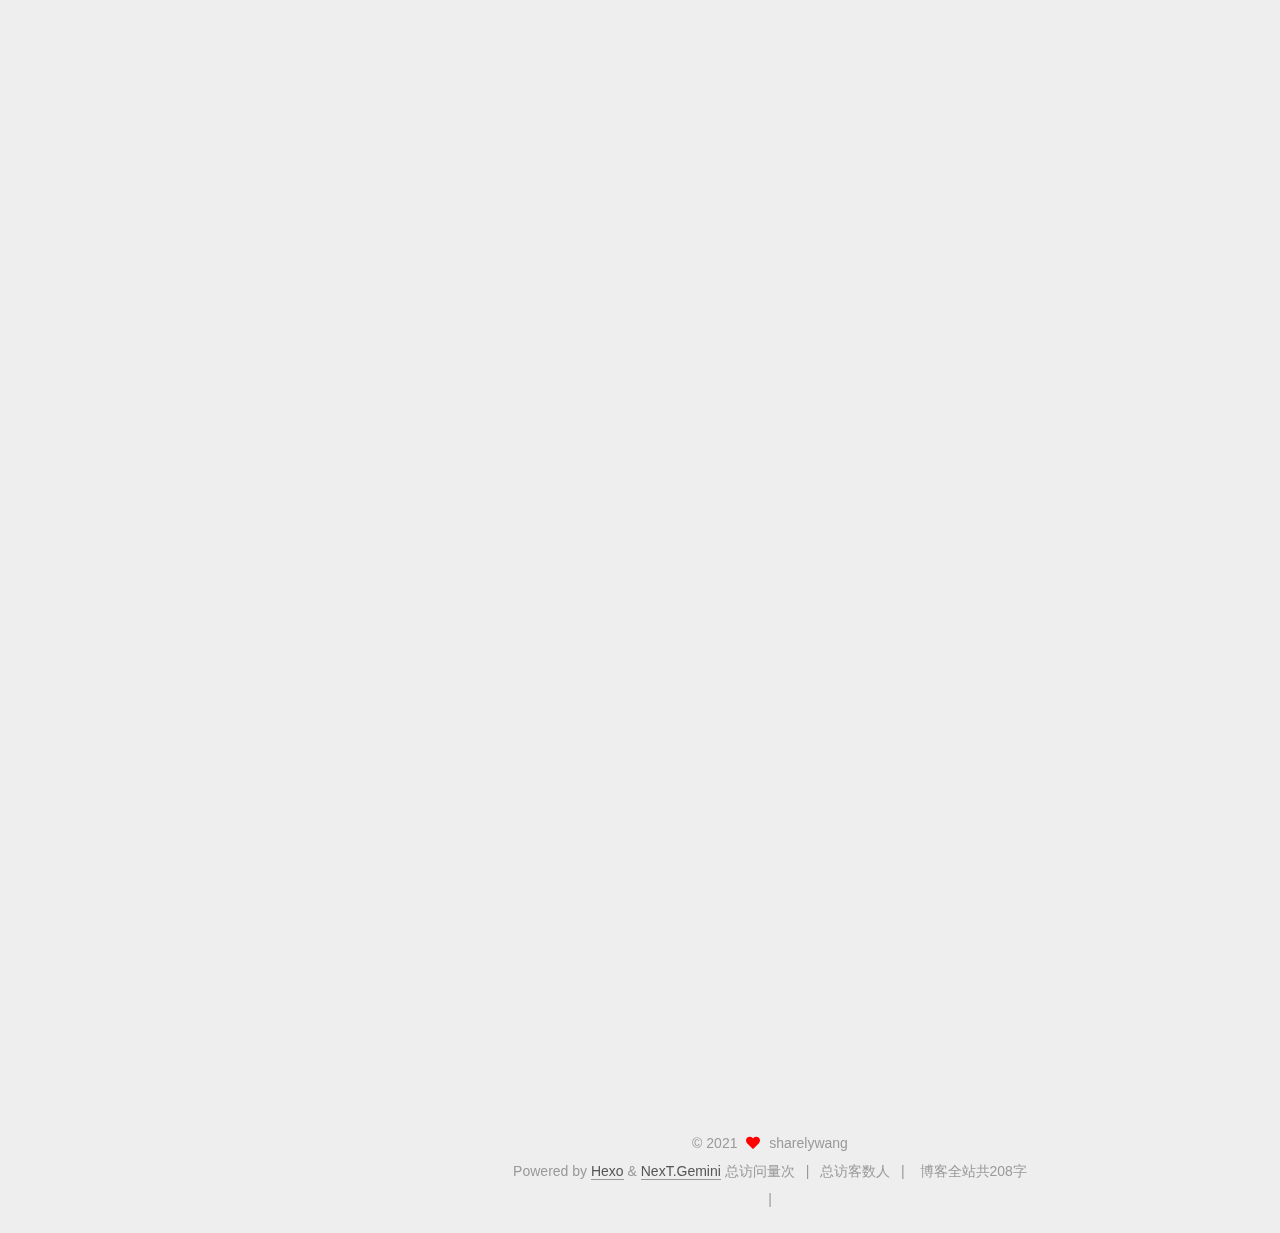
<file: 2021/06/25/CSGO-cfg/index.html>
<!DOCTYPE html>
<html lang="en">
<head>
  <meta charset="UTF-8">
<meta name="viewport" content="width=device-width, initial-scale=1, maximum-scale=2">
<meta name="theme-color" content="#222">
<meta name="generator" content="Hexo 5.4.0">
  <link rel="apple-touch-icon" sizes="180x180" href="/images/apple-touch-icon-next.png">
  <link rel="icon" type="image/png" sizes="32x32" href="/images/icon-32x32t.png">
  <link rel="icon" type="image/png" sizes="16x16" href="/images/icon-16x16.png">
  <link rel="mask-icon" href="/images/logo.svg" color="#222">

<link rel="stylesheet" href="/css/main.css">


<link rel="stylesheet" href="/lib/font-awesome/css/all.min.css">
  <link rel="stylesheet" href="/lib/pace/pace-theme-minimal.min.css">
  <script src="/lib/pace/pace.min.js"></script>

<script id="hexo-configurations">
    var NexT = window.NexT || {};
    var CONFIG = {"hostname":"blog.sharely.top","root":"/","scheme":"Gemini","version":"7.8.0","exturl":false,"sidebar":{"position":"left","display":"post","padding":18,"offset":12,"onmobile":false},"copycode":{"enable":false,"show_result":false,"style":null},"back2top":{"enable":true,"sidebar":false,"scrollpercent":false},"bookmark":{"enable":false,"color":"#222","save":"auto"},"fancybox":false,"mediumzoom":false,"lazyload":false,"pangu":false,"comments":{"style":"tabs","active":null,"storage":true,"lazyload":false,"nav":null},"algolia":{"hits":{"per_page":10},"labels":{"input_placeholder":"Search for Posts","hits_empty":"We didn't find any results for the search: ${query}","hits_stats":"${hits} results found in ${time} ms"}},"localsearch":{"enable":false,"trigger":"auto","top_n_per_article":1,"unescape":false,"preload":false},"motion":{"enable":true,"async":false,"transition":{"post_block":"fadeIn","post_header":"slideDownIn","post_body":"slideDownIn","coll_header":"slideLeftIn","sidebar":"slideUpIn"}}};
  </script>

  <meta name="description" content="It’s just my CSGO game setting!Don’t laugh!seriously！">
<meta property="og:type" content="article">
<meta property="og:title" content="CSGO cfg">
<meta property="og:url" content="https://blog.sharely.top/2021/06/25/CSGO-cfg/index.html">
<meta property="og:site_name" content="sharely&#39;s blog">
<meta property="og:description" content="It’s just my CSGO game setting!Don’t laugh!seriously！">
<meta property="og:locale" content="en_US">
<meta property="article:published_time" content="2021-06-25T13:45:10.000Z">
<meta property="article:modified_time" content="2021-08-01T07:29:41.126Z">
<meta property="article:author" content="sharelywang">
<meta property="article:tag" content="gaming">
<meta name="twitter:card" content="summary">

<link rel="canonical" href="https://blog.sharely.top/2021/06/25/CSGO-cfg/">


<script id="page-configurations">
  // https://hexo.io/docs/variables.html
  CONFIG.page = {
    sidebar: "",
    isHome : false,
    isPost : true,
    lang   : 'en'
  };
</script>

  <title>CSGO cfg | sharely's blog</title>
  






  <noscript>
  <style>
  .use-motion .brand,
  .use-motion .menu-item,
  .sidebar-inner,
  .use-motion .post-block,
  .use-motion .pagination,
  .use-motion .comments,
  .use-motion .post-header,
  .use-motion .post-body,
  .use-motion .collection-header { opacity: initial; }

  .use-motion .site-title,
  .use-motion .site-subtitle {
    opacity: initial;
    top: initial;
  }

  .use-motion .logo-line-before i { left: initial; }
  .use-motion .logo-line-after i { right: initial; }
  </style>
</noscript>

</head>

<body itemscope itemtype="http://schema.org/WebPage">
  <div class="container use-motion">
    <div class="headband"></div>

    <header class="header" itemscope itemtype="http://schema.org/WPHeader">
      <div class="header-inner"><div class="site-brand-container">
  <div class="site-nav-toggle">
    <div class="toggle" aria-label="Toggle navigation bar">
      <span class="toggle-line toggle-line-first"></span>
      <span class="toggle-line toggle-line-middle"></span>
      <span class="toggle-line toggle-line-last"></span>
    </div>
  </div>

  <div class="site-meta">

    <a href="/" class="brand" rel="start">
      <span class="logo-line-before"><i></i></span>
      <h1 class="site-title">sharely's blog</h1>
      <span class="logo-line-after"><i></i></span>
    </a>
      <p class="site-subtitle" itemprop="description">Hello，world.</p>
  </div>

  <div class="site-nav-right">
    <div class="toggle popup-trigger">
    </div>
  </div>
</div>




<nav class="site-nav">
  <ul id="menu" class="main-menu menu">
        <li class="menu-item menu-item-home">

    <a href="/" rel="section"><i class="fa fa-home fa-fw"></i>Home</a>

  </li>
        <li class="menu-item menu-item-about">

    <a href="/about/" rel="section"><i class="fa fa-user fa-fw"></i>About</a>

  </li>
        <li class="menu-item menu-item-tags">

    <a href="/tags/" rel="section"><i class="fa fa-tags fa-fw"></i>Tags</a>

  </li>
        <li class="menu-item menu-item-categories">

    <a href="/categories/" rel="section"><i class="fa fa-th fa-fw"></i>Categories</a>

  </li>
        <li class="menu-item menu-item-archives">

    <a href="/archives/" rel="section"><i class="fa fa-archive fa-fw"></i>Archives</a>

  </li>
        <li class="menu-item menu-item-resources">

    <a href="/resources/" rel="section"><i class="fa fa-resources fa-fw"></i>resources</a>

  </li>
  </ul>
</nav>




</div>
    </header>

    
  <div class="back-to-top">
    <i class="fa fa-arrow-up"></i>
    <span>0%</span>
  </div>


    <main class="main">
      <div class="main-inner">
        <div class="content-wrap">
          

          <div class="content post posts-expand">
            

    
  
  
  <article itemscope itemtype="http://schema.org/Article" class="post-block" lang="en">
    <link itemprop="mainEntityOfPage" href="https://blog.sharely.top/2021/06/25/CSGO-cfg/">

    <span hidden itemprop="author" itemscope itemtype="http://schema.org/Person">
      <meta itemprop="image" content="/images/avatar.jpg">
      <meta itemprop="name" content="sharelywang">
      <meta itemprop="description" content="花开堪折直须折 莫待无花空折枝">
    </span>

    <span hidden itemprop="publisher" itemscope itemtype="http://schema.org/Organization">
      <meta itemprop="name" content="sharely's blog">
    </span>
      <header class="post-header">
        <h1 class="post-title" itemprop="name headline">
          CSGO cfg
        </h1>

        <div class="post-meta">

          
            <span class="post-meta-item">
              <span class="post-meta-item-icon">
                <i class="far fa-calendar"></i>
              </span>
              <span class="post-meta-item-text">Posted on</span>

              <time title="Created: 2021-06-25 21:45:10" itemprop="dateCreated datePublished" datetime="2021-06-25T21:45:10+08:00">2021-06-25</time>
            </span>
              <span class="post-meta-item">
                <span class="post-meta-item-icon">
                  <i class="far fa-calendar-check"></i>
                </span>
                <span class="post-meta-item-text">Edited on</span>
                <time title="Modified: 2021-08-01 15:29:41" itemprop="dateModified" datetime="2021-08-01T15:29:41+08:00">2021-08-01</time>
              </span>

          
            <span class="post-meta-item" title="Views" id="busuanzi_container_page_pv" style="display: none;">
              <span class="post-meta-item-icon">
                <i class="fa fa-eye"></i>
              </span>
              <span class="post-meta-item-text">Views: </span>
              <span id="busuanzi_value_page_pv"></span>
            </span>

        </div>
      </header>

    
    
    
    <div class="post-body" itemprop="articleBody">

      
        <p>It’s just my CSGO game setting!<br>Don’t laugh!<br>seriously！</p>
<span id="more"></span>
<h1 id="starting-items"><a href="#starting-items" class="headerlink" title="starting items"></a>starting items</h1><p>+exec aj -tickrate 128 -novid -freq 144 </p>
<h1 id="autoexec-cfg"><a href="#autoexec-cfg" class="headerlink" title="autoexec.cfg"></a>autoexec.cfg</h1><p>sensitivity 1.60000000000000000<br>alias +bigjump “+jump; +duck”<br>alias -bigjump “-jump; -duck”<br>bind space +bigjump<br>alias “+jthrow” “+jump;-attack”<br>alias “-jthrow” “-jump”<br>bind “v” “+jthrow”<br>bind “x” “use weapon_c4;drop”<br>bind “p””toggle m_yaw 0.022 2000”<br>bind backspace disconnect<br>bind shift “+speed;r_cleardecals”<br>bind “f” “+lookatweapon;r_cleardecals”<br>#bind c “toggle cl_crosshairsize 1.0 3000”<br>bind “MWHEELDOWN””+jump”<br>bind “n””toggle cl_righthand 0 1”<br>hud_scaling 0.75<br>cl_hud_radar_scale 1.3<br>cl_radar_scale 0.6<br>cl_radar_always_centered 0<br>cl_radar_icon_scale_min 0.5</p>
<p>viewmodel_fov 68<br>viewmodel_offset_x 2.5<br>viewmodel_offset_y 0<br>viewmodel_offset_z -1.5<br>viewmodel_presetpos 3<br>cl_viewmodel_shift_left_amt 1.5<br>cl_viewmodel_shift_right_amt 0.75<br>viewmodel_recoil 0<br>cl_righthand 1</p>
<p>cl_bob_lower_amt 5<br>cl_bobamt_lat 0.4<br>cl_bobamt_vert 0.25<br>cl_bobcycle 0.98;</p>
<p>cl_teamid_overhead_mode 2<br>fps_max 0<br>cl_cmdrate 128<br>cl_updaterate 128<br>cl_interp_ratio 1<br>cl_interp 0.031<br>cl_predict 1<br>cl_predictweapons 1<br>cl_forcepreload 0<br>cl_lagcompensation 1<br>cl_downloadfilter “nosounds”<br>r_dynamic 0<br>rate 786432<br>snd_mix_async 1<br>snd_headphone_pan_exponent 2<br>snd_mixahead 0.025</p>

    </div>

    
    
    

    
        

<div>
<ul class="post-copyright">
  <li class="post-copyright-author">
    <strong>Post author:  </strong>sharelywang
  </li>
  <li class="post-copyright-link">
    <strong>Post link: </strong>
    <a href="https://blog.sharely.top/2021/06/25/CSGO-cfg/" title="CSGO cfg">https://blog.sharely.top/2021/06/25/CSGO-cfg/</a>
  </li>
  <li class="post-copyright-license">
    <strong>Copyright Notice:  </strong>All articles in this blog are licensed under <a href="https://creativecommons.org/licenses/by-nc-sa/4.0/" rel="noopener" target="_blank"><i class="fab fa-fw fa-creative-commons"></i>BY-NC-SA</a> unless stating additionally.
  </li>
</ul>
</div>


      <footer class="post-footer">
          <div class="post-tags">
              <a href="/tags/gaming/" rel="tag"># gaming</a>
          </div>

        


        
    <div class="post-nav">
      <div class="post-nav-item">
    <a href="/2021/06/25/hello-world/" rel="prev" title="Hello World">
      <i class="fa fa-chevron-left"></i> Hello World
    </a></div>
      <div class="post-nav-item"></div>
    </div>
      </footer>
    
  </article>
  
  
  



          </div>
          

<script>
  window.addEventListener('tabs:register', () => {
    let { activeClass } = CONFIG.comments;
    if (CONFIG.comments.storage) {
      activeClass = localStorage.getItem('comments_active') || activeClass;
    }
    if (activeClass) {
      let activeTab = document.querySelector(`a[href="#comment-${activeClass}"]`);
      if (activeTab) {
        activeTab.click();
      }
    }
  });
  if (CONFIG.comments.storage) {
    window.addEventListener('tabs:click', event => {
      if (!event.target.matches('.tabs-comment .tab-content .tab-pane')) return;
      let commentClass = event.target.classList[1];
      localStorage.setItem('comments_active', commentClass);
    });
  }
</script>

        </div>
          
  
  <div class="toggle sidebar-toggle">
    <span class="toggle-line toggle-line-first"></span>
    <span class="toggle-line toggle-line-middle"></span>
    <span class="toggle-line toggle-line-last"></span>
  </div>

  <aside class="sidebar">
    <div class="sidebar-inner">

      <ul class="sidebar-nav motion-element">
        <li class="sidebar-nav-toc">
          Table of Contents
        </li>
        <li class="sidebar-nav-overview">
          Overview
        </li>
      </ul>

      <!--noindex-->
      <div class="post-toc-wrap sidebar-panel">
          <div class="post-toc motion-element"><ol class="nav"><li class="nav-item nav-level-1"><a class="nav-link" href="#starting-items"><span class="nav-number">1.</span> <span class="nav-text">starting items</span></a></li><li class="nav-item nav-level-1"><a class="nav-link" href="#autoexec-cfg"><span class="nav-number">2.</span> <span class="nav-text">autoexec.cfg</span></a></li></ol></div>
      </div>
      <!--/noindex-->

      <div class="site-overview-wrap sidebar-panel">
        <div class="site-author motion-element" itemprop="author" itemscope itemtype="http://schema.org/Person">
    <img class="site-author-image" itemprop="image" alt="sharelywang"
      src="/images/avatar.jpg">
  <p class="site-author-name" itemprop="name">sharelywang</p>
  <div class="site-description" itemprop="description">花开堪折直须折 莫待无花空折枝</div>
</div>
<div class="site-state-wrap motion-element">
  <nav class="site-state">
      <div class="site-state-item site-state-posts">
          <a href="/archives/">
        
          <span class="site-state-item-count">2</span>
          <span class="site-state-item-name">posts</span>
        </a>
      </div>
      <div class="site-state-item site-state-tags">
            <a href="/tags/">
          
        <span class="site-state-item-count">1</span>
        <span class="site-state-item-name">tags</span></a>
      </div>
  </nav>
</div>
  <div class="links-of-author motion-element">
      <span class="links-of-author-item">
        <a href="https://github.com/sharelywang" title="GitHub → https:&#x2F;&#x2F;github.com&#x2F;sharelywang" rel="noopener" target="_blank"><i class="fab fa-github fa-fw"></i>GitHub</a>
      </span>
      <span class="links-of-author-item">
        <a href="mailto:sharelywang@gmail.com" title="E-Mail → mailto:sharelywang@gmail.com" rel="noopener" target="_blank"><i class="fa fa-envelope fa-fw"></i>E-Mail</a>
      </span>
      <span class="links-of-author-item">
        <a href="https://twitter.com/sharely03712522" title="Twitter → https:&#x2F;&#x2F;twitter.com&#x2F;sharely03712522" rel="noopener" target="_blank"><i class="fab fa-twitter fa-fw"></i>Twitter</a>
      </span>
      <span class="links-of-author-item">
        <a href="https://www.facebook.com/sharely.wang.9" title="FB Page → https:&#x2F;&#x2F;www.facebook.com&#x2F;sharely.wang.9" rel="noopener" target="_blank"><i class="fab fa-facebook fa-fw"></i>FB Page</a>
      </span>
  </div>


  <div class="links-of-blogroll motion-element">
    <div class="links-of-blogroll-title"><i class="fa fa-link fa-fw"></i>
      friend's links
    </div>
    <ul class="links-of-blogroll-list">
        <li class="links-of-blogroll-item">
          <a href="https://cherryblossom.top/" title="https:&#x2F;&#x2F;cherryblossom.top" rel="noopener" target="_blank">cherry's blog</a>
        </li>
    </ul>
  </div>

      </div>

      <iframe frameborder="no" border="0" marginwidth="0" marginheight="0" width=330 height=86 src="//music.163.com/outchain/player?type=2&id=857896&auto=0&height=66"></iframe>
    </div>
  </aside>
  <div id="sidebar-dimmer"></div>


      </div>
    </main>

    <footer class="footer">
      <div class="footer-inner">
        

        

<div class="copyright">
  
  &copy; 
  <span itemprop="copyrightYear">2021</span>
  <span class="with-love">
    <i class="fa fa-heart"></i>
  </span>
  <span class="author" itemprop="copyrightHolder">sharelywang</span>
</div>
  <div class="powered-by">Powered by <a href="https://hexo.io/" class="theme-link" rel="noopener" target="_blank">Hexo</a> & <a href="https://theme-next.org/" class="theme-link" rel="noopener" target="_blank">NexT.Gemini</a>
  </div>


    <script async src="//dn-lbstatics.qbox.me/busuanzi/2.3/busuanzi.pure.mini.js"></script>

    <span id="busuanzi_container_site_pv">总访问量<span id="busuanzi_value_site_pv"></span>次</span>
    <span class="post-meta-divider">|</span>
    <span id="busuanzi_container_site_uv">总访客数<span id="busuanzi_value_site_uv"></span>人</span>
    <span class="post-meta-divider">|</span>
<!-- 不蒜子计数初始值纠正 -->
<script>
$(document).ready(function() {

    var int = setInterval(fixCount, 50);  // 50ms周期检测函数
    var countOffset = 20000;  // 初始化首次数据

    function fixCount() {            
       if (document.getElementById("busuanzi_container_site_pv").style.display != "none")
        {
            $("#busuanzi_value_site_pv").html(parseInt($("#busuanzi_value_site_pv").html()) + countOffset); 
            clearInterval(int);
        }                  
        if ($("#busuanzi_container_site_pv").css("display") != "none")
        {
            $("#busuanzi_value_site_uv").html(parseInt($("#busuanzi_value_site_uv").html()) + countOffset); // 加上初始数据 
            clearInterval(int); // 停止检测
        }  
    }
       	
});
</script> 


<div class="theme-info">
  <div class="powered-by"></div>
  <span class="post-count">博客全站共208字</span>
</div>
        
<div class="busuanzi-count">
  <script async src="https://busuanzi.ibruce.info/busuanzi/2.3/busuanzi.pure.mini.js"></script>
    <span class="post-meta-item" id="busuanzi_container_site_uv" style="display: none;">
      <span class="post-meta-item-icon">
        <i class="fa fa-user"></i>
      </span>
      <span class="site-uv" title="Total Visitors">
        <span id="busuanzi_value_site_uv"></span>
      </span>
    </span>
    <span class="post-meta-divider">|</span>
    <span class="post-meta-item" id="busuanzi_container_site_pv" style="display: none;">
      <span class="post-meta-item-icon">
        <i class="fa fa-eye"></i>
      </span>
      <span class="site-pv" title="Total Views">
        <span id="busuanzi_value_site_pv"></span>
      </span>
    </span>
</div>








      </div>
    </footer>
  </div>

  
  
  <script color='0,0,0' opacity='0.7' zIndex='-1' count='99' src="/lib/canvas-nest/canvas-nest.min.js"></script>
  <script src="/lib/anime.min.js"></script>
  <script src="/lib/velocity/velocity.min.js"></script>
  <script src="/lib/velocity/velocity.ui.min.js"></script>

<script src="/js/utils.js"></script>

<script src="/js/motion.js"></script>


<script src="/js/schemes/pisces.js"></script>


<script src="/js/next-boot.js"></script>




  















  

  

  

<script src="/live2d_models/lib/L2Dwidget.min.js?094cbace49a39548bed64abff5988b05"></script><script>L2Dwidget.init({"pluginRootPath":"live2d_models/","pluginJsPath":"lib/","pluginModelPath":"assets/","tagMode":false,"debug":false,"model":{"jsonPath":"/live2d_models/assets/wanko.model.json"},"display":{"position":"right","width":200,"height":400},"mobile":{"show":true},"react":{"opacity":0.7},"log":false});</script></body>
</html>
</file>
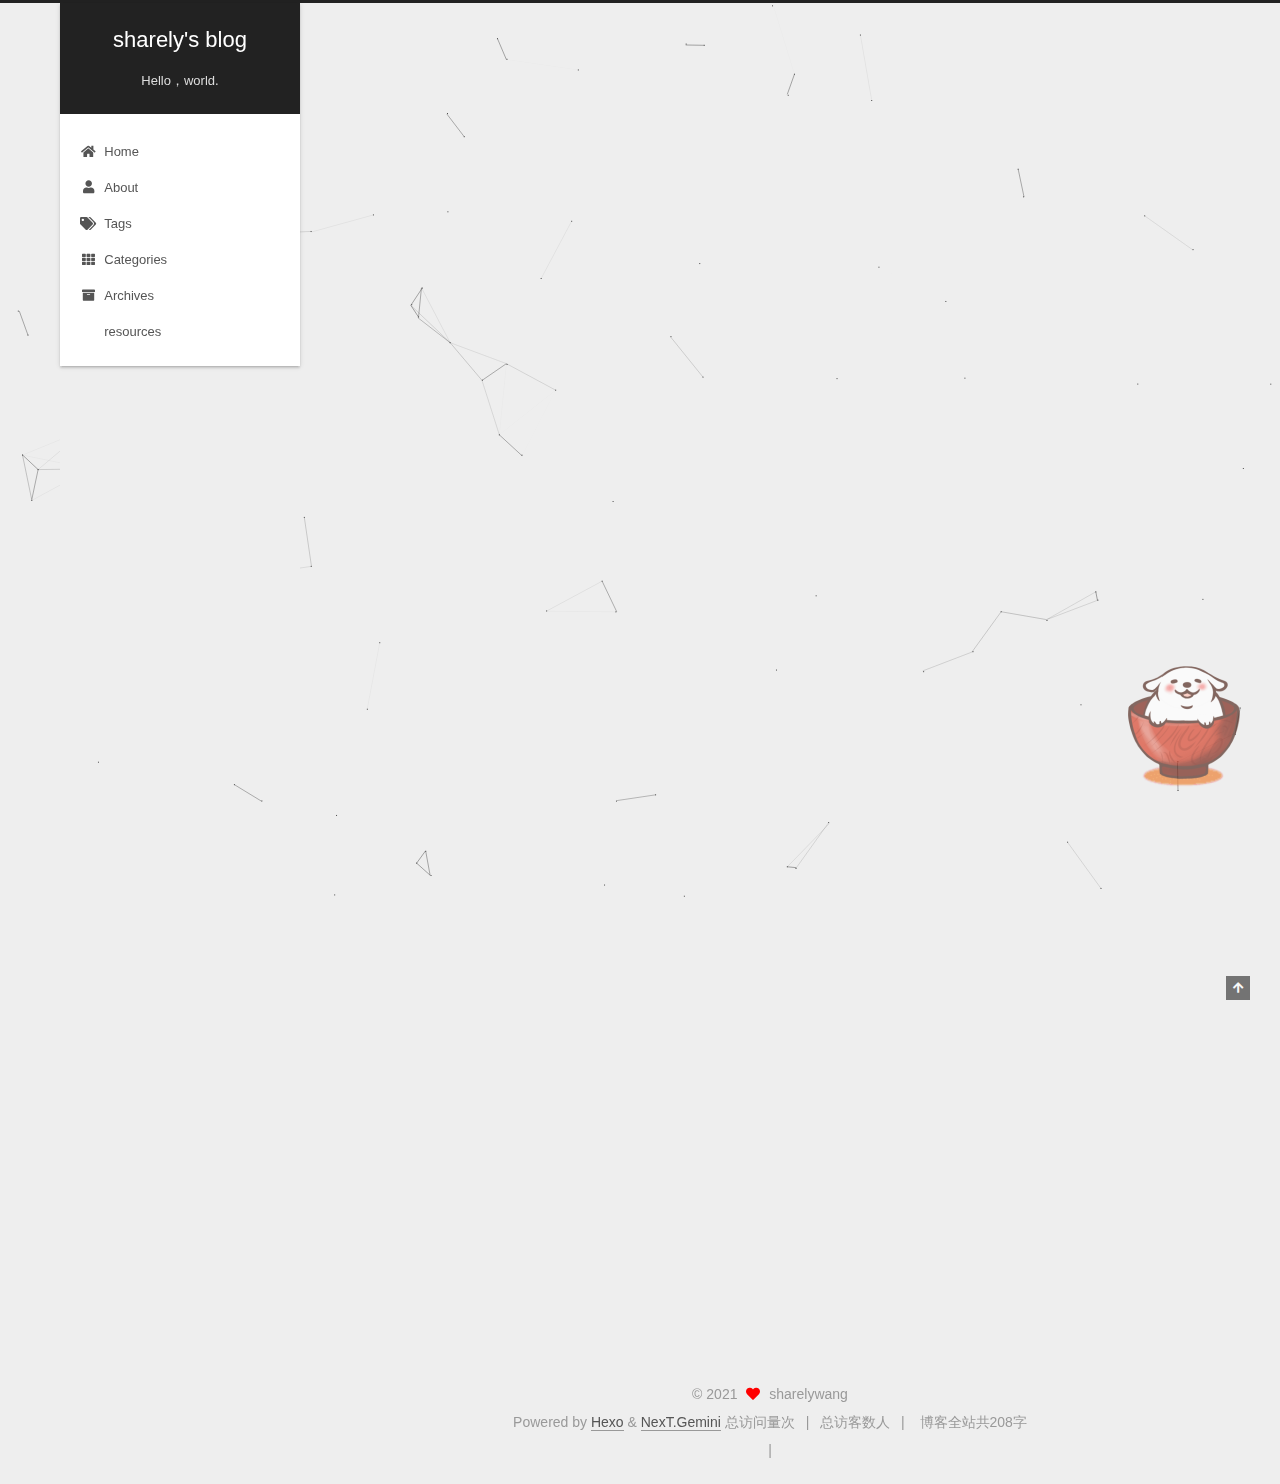
<file: 2021/06/25/hello-world/index.html>
<!DOCTYPE html>
<html lang="en">
<head>
  <meta charset="UTF-8">
<meta name="viewport" content="width=device-width, initial-scale=1, maximum-scale=2">
<meta name="theme-color" content="#222">
<meta name="generator" content="Hexo 5.4.0">
  <link rel="apple-touch-icon" sizes="180x180" href="/images/apple-touch-icon-next.png">
  <link rel="icon" type="image/png" sizes="32x32" href="/images/icon-32x32t.png">
  <link rel="icon" type="image/png" sizes="16x16" href="/images/icon-16x16.png">
  <link rel="mask-icon" href="/images/logo.svg" color="#222">

<link rel="stylesheet" href="/css/main.css">


<link rel="stylesheet" href="/lib/font-awesome/css/all.min.css">
  <link rel="stylesheet" href="/lib/pace/pace-theme-minimal.min.css">
  <script src="/lib/pace/pace.min.js"></script>

<script id="hexo-configurations">
    var NexT = window.NexT || {};
    var CONFIG = {"hostname":"blog.sharely.top","root":"/","scheme":"Gemini","version":"7.8.0","exturl":false,"sidebar":{"position":"left","display":"post","padding":18,"offset":12,"onmobile":false},"copycode":{"enable":false,"show_result":false,"style":null},"back2top":{"enable":true,"sidebar":false,"scrollpercent":false},"bookmark":{"enable":false,"color":"#222","save":"auto"},"fancybox":false,"mediumzoom":false,"lazyload":false,"pangu":false,"comments":{"style":"tabs","active":null,"storage":true,"lazyload":false,"nav":null},"algolia":{"hits":{"per_page":10},"labels":{"input_placeholder":"Search for Posts","hits_empty":"We didn't find any results for the search: ${query}","hits_stats":"${hits} results found in ${time} ms"}},"localsearch":{"enable":false,"trigger":"auto","top_n_per_article":1,"unescape":false,"preload":false},"motion":{"enable":true,"async":false,"transition":{"post_block":"fadeIn","post_header":"slideDownIn","post_body":"slideDownIn","coll_header":"slideLeftIn","sidebar":"slideUpIn"}}};
  </script>

  <meta name="description" content="Welcome to Hexo! This is your very first post. Check documentation for more info. If you get any problems when using Hexo, you can find the answer in troubleshooting or you can ask me on GitHub.">
<meta property="og:type" content="article">
<meta property="og:title" content="Hello World">
<meta property="og:url" content="https://blog.sharely.top/2021/06/25/hello-world/index.html">
<meta property="og:site_name" content="sharely&#39;s blog">
<meta property="og:description" content="Welcome to Hexo! This is your very first post. Check documentation for more info. If you get any problems when using Hexo, you can find the answer in troubleshooting or you can ask me on GitHub.">
<meta property="og:locale" content="en_US">
<meta property="article:published_time" content="2021-06-25T12:07:16.817Z">
<meta property="article:modified_time" content="2021-06-25T13:38:51.444Z">
<meta property="article:author" content="sharelywang">
<meta name="twitter:card" content="summary">

<link rel="canonical" href="https://blog.sharely.top/2021/06/25/hello-world/">


<script id="page-configurations">
  // https://hexo.io/docs/variables.html
  CONFIG.page = {
    sidebar: "",
    isHome : false,
    isPost : true,
    lang   : 'en'
  };
</script>

  <title>Hello World | sharely's blog</title>
  






  <noscript>
  <style>
  .use-motion .brand,
  .use-motion .menu-item,
  .sidebar-inner,
  .use-motion .post-block,
  .use-motion .pagination,
  .use-motion .comments,
  .use-motion .post-header,
  .use-motion .post-body,
  .use-motion .collection-header { opacity: initial; }

  .use-motion .site-title,
  .use-motion .site-subtitle {
    opacity: initial;
    top: initial;
  }

  .use-motion .logo-line-before i { left: initial; }
  .use-motion .logo-line-after i { right: initial; }
  </style>
</noscript>

</head>

<body itemscope itemtype="http://schema.org/WebPage">
  <div class="container use-motion">
    <div class="headband"></div>

    <header class="header" itemscope itemtype="http://schema.org/WPHeader">
      <div class="header-inner"><div class="site-brand-container">
  <div class="site-nav-toggle">
    <div class="toggle" aria-label="Toggle navigation bar">
      <span class="toggle-line toggle-line-first"></span>
      <span class="toggle-line toggle-line-middle"></span>
      <span class="toggle-line toggle-line-last"></span>
    </div>
  </div>

  <div class="site-meta">

    <a href="/" class="brand" rel="start">
      <span class="logo-line-before"><i></i></span>
      <h1 class="site-title">sharely's blog</h1>
      <span class="logo-line-after"><i></i></span>
    </a>
      <p class="site-subtitle" itemprop="description">Hello，world.</p>
  </div>

  <div class="site-nav-right">
    <div class="toggle popup-trigger">
    </div>
  </div>
</div>




<nav class="site-nav">
  <ul id="menu" class="main-menu menu">
        <li class="menu-item menu-item-home">

    <a href="/" rel="section"><i class="fa fa-home fa-fw"></i>Home</a>

  </li>
        <li class="menu-item menu-item-about">

    <a href="/about/" rel="section"><i class="fa fa-user fa-fw"></i>About</a>

  </li>
        <li class="menu-item menu-item-tags">

    <a href="/tags/" rel="section"><i class="fa fa-tags fa-fw"></i>Tags</a>

  </li>
        <li class="menu-item menu-item-categories">

    <a href="/categories/" rel="section"><i class="fa fa-th fa-fw"></i>Categories</a>

  </li>
        <li class="menu-item menu-item-archives">

    <a href="/archives/" rel="section"><i class="fa fa-archive fa-fw"></i>Archives</a>

  </li>
        <li class="menu-item menu-item-resources">

    <a href="/resources/" rel="section"><i class="fa fa-resources fa-fw"></i>resources</a>

  </li>
  </ul>
</nav>




</div>
    </header>

    
  <div class="back-to-top">
    <i class="fa fa-arrow-up"></i>
    <span>0%</span>
  </div>


    <main class="main">
      <div class="main-inner">
        <div class="content-wrap">
          

          <div class="content post posts-expand">
            

    
  
  
  <article itemscope itemtype="http://schema.org/Article" class="post-block" lang="en">
    <link itemprop="mainEntityOfPage" href="https://blog.sharely.top/2021/06/25/hello-world/">

    <span hidden itemprop="author" itemscope itemtype="http://schema.org/Person">
      <meta itemprop="image" content="/images/avatar.jpg">
      <meta itemprop="name" content="sharelywang">
      <meta itemprop="description" content="花开堪折直须折 莫待无花空折枝">
    </span>

    <span hidden itemprop="publisher" itemscope itemtype="http://schema.org/Organization">
      <meta itemprop="name" content="sharely's blog">
    </span>
      <header class="post-header">
        <h1 class="post-title" itemprop="name headline">
          Hello World
        </h1>

        <div class="post-meta">

          
            <span class="post-meta-item">
              <span class="post-meta-item-icon">
                <i class="far fa-calendar"></i>
              </span>
              <span class="post-meta-item-text">Posted on</span>
              

              <time title="Created: 2021-06-25 20:07:16 / Modified: 21:38:51" itemprop="dateCreated datePublished" datetime="2021-06-25T20:07:16+08:00">2021-06-25</time>
            </span>

          
            <span class="post-meta-item" title="Views" id="busuanzi_container_page_pv" style="display: none;">
              <span class="post-meta-item-icon">
                <i class="fa fa-eye"></i>
              </span>
              <span class="post-meta-item-text">Views: </span>
              <span id="busuanzi_value_page_pv"></span>
            </span>

        </div>
      </header>

    
    
    
    <div class="post-body" itemprop="articleBody">

      
        <p>Welcome to <a target="_blank" rel="noopener" href="https://hexo.io/">Hexo</a>! This is your very first post. Check <a target="_blank" rel="noopener" href="https://hexo.io/docs/">documentation</a> for more info. If you get any problems when using Hexo, you can find the answer in <a target="_blank" rel="noopener" href="https://hexo.io/docs/troubleshooting.html">troubleshooting</a> or you can ask me on <a target="_blank" rel="noopener" href="https://github.com/hexojs/hexo/issues">GitHub</a>.</p>
<span id="more"></span>
<h2 id="Quick-Start"><a href="#Quick-Start" class="headerlink" title="Quick Start"></a>Quick Start</h2><h3 id="Create-a-new-post"><a href="#Create-a-new-post" class="headerlink" title="Create a new post"></a>Create a new post</h3><figure class="highlight bash"><table><tr><td class="gutter"><pre><span class="line">1</span><br></pre></td><td class="code"><pre><span class="line">$ hexo new <span class="string">&quot;My New Post&quot;</span></span><br></pre></td></tr></table></figure>

<p>More info: <a target="_blank" rel="noopener" href="https://hexo.io/docs/writing.html">Writing</a></p>
<h3 id="Run-server"><a href="#Run-server" class="headerlink" title="Run server"></a>Run server</h3><figure class="highlight bash"><table><tr><td class="gutter"><pre><span class="line">1</span><br></pre></td><td class="code"><pre><span class="line">$ hexo server</span><br></pre></td></tr></table></figure>

<p>More info: <a target="_blank" rel="noopener" href="https://hexo.io/docs/server.html">Server</a></p>
<h3 id="Generate-static-files"><a href="#Generate-static-files" class="headerlink" title="Generate static files"></a>Generate static files</h3><figure class="highlight bash"><table><tr><td class="gutter"><pre><span class="line">1</span><br></pre></td><td class="code"><pre><span class="line">$ hexo generate</span><br></pre></td></tr></table></figure>

<p>More info: <a target="_blank" rel="noopener" href="https://hexo.io/docs/generating.html">Generating</a></p>
<h3 id="Deploy-to-remote-sites"><a href="#Deploy-to-remote-sites" class="headerlink" title="Deploy to remote sites"></a>Deploy to remote sites</h3><figure class="highlight bash"><table><tr><td class="gutter"><pre><span class="line">1</span><br></pre></td><td class="code"><pre><span class="line">$ hexo deploy</span><br></pre></td></tr></table></figure>

<p>More info: <a target="_blank" rel="noopener" href="https://hexo.io/docs/one-command-deployment.html">Deployment</a></p>

    </div>

    
    
    

    
        

<div>
<ul class="post-copyright">
  <li class="post-copyright-author">
    <strong>Post author:  </strong>sharelywang
  </li>
  <li class="post-copyright-link">
    <strong>Post link: </strong>
    <a href="https://blog.sharely.top/2021/06/25/hello-world/" title="Hello World">https://blog.sharely.top/2021/06/25/hello-world/</a>
  </li>
  <li class="post-copyright-license">
    <strong>Copyright Notice:  </strong>All articles in this blog are licensed under <a href="https://creativecommons.org/licenses/by-nc-sa/4.0/" rel="noopener" target="_blank"><i class="fab fa-fw fa-creative-commons"></i>BY-NC-SA</a> unless stating additionally.
  </li>
</ul>
</div>


      <footer class="post-footer">

        


        
    <div class="post-nav">
      <div class="post-nav-item"></div>
      <div class="post-nav-item">
    <a href="/2021/06/25/CSGO-cfg/" rel="next" title="CSGO cfg">
      CSGO cfg <i class="fa fa-chevron-right"></i>
    </a></div>
    </div>
      </footer>
    
  </article>
  
  
  



          </div>
          

<script>
  window.addEventListener('tabs:register', () => {
    let { activeClass } = CONFIG.comments;
    if (CONFIG.comments.storage) {
      activeClass = localStorage.getItem('comments_active') || activeClass;
    }
    if (activeClass) {
      let activeTab = document.querySelector(`a[href="#comment-${activeClass}"]`);
      if (activeTab) {
        activeTab.click();
      }
    }
  });
  if (CONFIG.comments.storage) {
    window.addEventListener('tabs:click', event => {
      if (!event.target.matches('.tabs-comment .tab-content .tab-pane')) return;
      let commentClass = event.target.classList[1];
      localStorage.setItem('comments_active', commentClass);
    });
  }
</script>

        </div>
          
  
  <div class="toggle sidebar-toggle">
    <span class="toggle-line toggle-line-first"></span>
    <span class="toggle-line toggle-line-middle"></span>
    <span class="toggle-line toggle-line-last"></span>
  </div>

  <aside class="sidebar">
    <div class="sidebar-inner">

      <ul class="sidebar-nav motion-element">
        <li class="sidebar-nav-toc">
          Table of Contents
        </li>
        <li class="sidebar-nav-overview">
          Overview
        </li>
      </ul>

      <!--noindex-->
      <div class="post-toc-wrap sidebar-panel">
          <div class="post-toc motion-element"><ol class="nav"><li class="nav-item nav-level-2"><a class="nav-link" href="#Quick-Start"><span class="nav-number">1.</span> <span class="nav-text">Quick Start</span></a><ol class="nav-child"><li class="nav-item nav-level-3"><a class="nav-link" href="#Create-a-new-post"><span class="nav-number">1.1.</span> <span class="nav-text">Create a new post</span></a></li><li class="nav-item nav-level-3"><a class="nav-link" href="#Run-server"><span class="nav-number">1.2.</span> <span class="nav-text">Run server</span></a></li><li class="nav-item nav-level-3"><a class="nav-link" href="#Generate-static-files"><span class="nav-number">1.3.</span> <span class="nav-text">Generate static files</span></a></li><li class="nav-item nav-level-3"><a class="nav-link" href="#Deploy-to-remote-sites"><span class="nav-number">1.4.</span> <span class="nav-text">Deploy to remote sites</span></a></li></ol></li></ol></div>
      </div>
      <!--/noindex-->

      <div class="site-overview-wrap sidebar-panel">
        <div class="site-author motion-element" itemprop="author" itemscope itemtype="http://schema.org/Person">
    <img class="site-author-image" itemprop="image" alt="sharelywang"
      src="/images/avatar.jpg">
  <p class="site-author-name" itemprop="name">sharelywang</p>
  <div class="site-description" itemprop="description">花开堪折直须折 莫待无花空折枝</div>
</div>
<div class="site-state-wrap motion-element">
  <nav class="site-state">
      <div class="site-state-item site-state-posts">
          <a href="/archives/">
        
          <span class="site-state-item-count">2</span>
          <span class="site-state-item-name">posts</span>
        </a>
      </div>
      <div class="site-state-item site-state-tags">
            <a href="/tags/">
          
        <span class="site-state-item-count">1</span>
        <span class="site-state-item-name">tags</span></a>
      </div>
  </nav>
</div>
  <div class="links-of-author motion-element">
      <span class="links-of-author-item">
        <a href="https://github.com/sharelywang" title="GitHub → https:&#x2F;&#x2F;github.com&#x2F;sharelywang" rel="noopener" target="_blank"><i class="fab fa-github fa-fw"></i>GitHub</a>
      </span>
      <span class="links-of-author-item">
        <a href="mailto:sharelywang@gmail.com" title="E-Mail → mailto:sharelywang@gmail.com" rel="noopener" target="_blank"><i class="fa fa-envelope fa-fw"></i>E-Mail</a>
      </span>
      <span class="links-of-author-item">
        <a href="https://twitter.com/sharely03712522" title="Twitter → https:&#x2F;&#x2F;twitter.com&#x2F;sharely03712522" rel="noopener" target="_blank"><i class="fab fa-twitter fa-fw"></i>Twitter</a>
      </span>
      <span class="links-of-author-item">
        <a href="https://www.facebook.com/sharely.wang.9" title="FB Page → https:&#x2F;&#x2F;www.facebook.com&#x2F;sharely.wang.9" rel="noopener" target="_blank"><i class="fab fa-facebook fa-fw"></i>FB Page</a>
      </span>
  </div>


  <div class="links-of-blogroll motion-element">
    <div class="links-of-blogroll-title"><i class="fa fa-link fa-fw"></i>
      friend's links
    </div>
    <ul class="links-of-blogroll-list">
        <li class="links-of-blogroll-item">
          <a href="https://cherryblossom.top/" title="https:&#x2F;&#x2F;cherryblossom.top" rel="noopener" target="_blank">cherry's blog</a>
        </li>
    </ul>
  </div>

      </div>

      <iframe frameborder="no" border="0" marginwidth="0" marginheight="0" width=330 height=86 src="//music.163.com/outchain/player?type=2&id=857896&auto=0&height=66"></iframe>
    </div>
  </aside>
  <div id="sidebar-dimmer"></div>


      </div>
    </main>

    <footer class="footer">
      <div class="footer-inner">
        

        

<div class="copyright">
  
  &copy; 
  <span itemprop="copyrightYear">2021</span>
  <span class="with-love">
    <i class="fa fa-heart"></i>
  </span>
  <span class="author" itemprop="copyrightHolder">sharelywang</span>
</div>
  <div class="powered-by">Powered by <a href="https://hexo.io/" class="theme-link" rel="noopener" target="_blank">Hexo</a> & <a href="https://theme-next.org/" class="theme-link" rel="noopener" target="_blank">NexT.Gemini</a>
  </div>


    <script async src="//dn-lbstatics.qbox.me/busuanzi/2.3/busuanzi.pure.mini.js"></script>

    <span id="busuanzi_container_site_pv">总访问量<span id="busuanzi_value_site_pv"></span>次</span>
    <span class="post-meta-divider">|</span>
    <span id="busuanzi_container_site_uv">总访客数<span id="busuanzi_value_site_uv"></span>人</span>
    <span class="post-meta-divider">|</span>
<!-- 不蒜子计数初始值纠正 -->
<script>
$(document).ready(function() {

    var int = setInterval(fixCount, 50);  // 50ms周期检测函数
    var countOffset = 20000;  // 初始化首次数据

    function fixCount() {            
       if (document.getElementById("busuanzi_container_site_pv").style.display != "none")
        {
            $("#busuanzi_value_site_pv").html(parseInt($("#busuanzi_value_site_pv").html()) + countOffset); 
            clearInterval(int);
        }                  
        if ($("#busuanzi_container_site_pv").css("display") != "none")
        {
            $("#busuanzi_value_site_uv").html(parseInt($("#busuanzi_value_site_uv").html()) + countOffset); // 加上初始数据 
            clearInterval(int); // 停止检测
        }  
    }
       	
});
</script> 


<div class="theme-info">
  <div class="powered-by"></div>
  <span class="post-count">博客全站共208字</span>
</div>
        
<div class="busuanzi-count">
  <script async src="https://busuanzi.ibruce.info/busuanzi/2.3/busuanzi.pure.mini.js"></script>
    <span class="post-meta-item" id="busuanzi_container_site_uv" style="display: none;">
      <span class="post-meta-item-icon">
        <i class="fa fa-user"></i>
      </span>
      <span class="site-uv" title="Total Visitors">
        <span id="busuanzi_value_site_uv"></span>
      </span>
    </span>
    <span class="post-meta-divider">|</span>
    <span class="post-meta-item" id="busuanzi_container_site_pv" style="display: none;">
      <span class="post-meta-item-icon">
        <i class="fa fa-eye"></i>
      </span>
      <span class="site-pv" title="Total Views">
        <span id="busuanzi_value_site_pv"></span>
      </span>
    </span>
</div>








      </div>
    </footer>
  </div>

  
  
  <script color='0,0,0' opacity='0.7' zIndex='-1' count='99' src="/lib/canvas-nest/canvas-nest.min.js"></script>
  <script src="/lib/anime.min.js"></script>
  <script src="/lib/velocity/velocity.min.js"></script>
  <script src="/lib/velocity/velocity.ui.min.js"></script>

<script src="/js/utils.js"></script>

<script src="/js/motion.js"></script>


<script src="/js/schemes/pisces.js"></script>


<script src="/js/next-boot.js"></script>




  















  

  

  

<script src="/live2d_models/lib/L2Dwidget.min.js?094cbace49a39548bed64abff5988b05"></script><script>L2Dwidget.init({"pluginRootPath":"live2d_models/","pluginJsPath":"lib/","pluginModelPath":"assets/","tagMode":false,"debug":false,"model":{"jsonPath":"/live2d_models/assets/wanko.model.json"},"display":{"position":"right","width":200,"height":400},"mobile":{"show":true},"react":{"opacity":0.7},"log":false});</script></body>
</html>
</file>
<file: css/main.css>
:root {
  --body-bg-color: #eee;
  --content-bg-color: #fff;
  --card-bg-color: #f5f5f5;
  --text-color: #555;
  --blockquote-color: #666;
  --link-color: #555;
  --link-hover-color: #222;
  --brand-color: #fff;
  --brand-hover-color: #fff;
  --table-row-odd-bg-color: #f9f9f9;
  --table-row-hover-bg-color: #f5f5f5;
  --menu-item-bg-color: #f5f5f5;
  --btn-default-bg: #fff;
  --btn-default-color: #555;
  --btn-default-border-color: #555;
  --btn-default-hover-bg: #222;
  --btn-default-hover-color: #fff;
  --btn-default-hover-border-color: #222;
}
html {
  line-height: 1.15; /* 1 */
  -webkit-text-size-adjust: 100%; /* 2 */
}
body {
  margin: 0;
}
main {
  display: block;
}
h1 {
  font-size: 2em;
  margin: 0.67em 0;
}
hr {
  box-sizing: content-box; /* 1 */
  height: 0; /* 1 */
  overflow: visible; /* 2 */
}
pre {
  font-family: monospace, monospace; /* 1 */
  font-size: 1em; /* 2 */
}
a {
  background: transparent;
}
abbr[title] {
  border-bottom: none; /* 1 */
  text-decoration: underline; /* 2 */
  text-decoration: underline dotted; /* 2 */
}
b,
strong {
  font-weight: bolder;
}
code,
kbd,
samp {
  font-family: monospace, monospace; /* 1 */
  font-size: 1em; /* 2 */
}
small {
  font-size: 80%;
}
sub,
sup {
  font-size: 75%;
  line-height: 0;
  position: relative;
  vertical-align: baseline;
}
sub {
  bottom: -0.25em;
}
sup {
  top: -0.5em;
}
img {
  border-style: none;
}
button,
input,
optgroup,
select,
textarea {
  font-family: inherit; /* 1 */
  font-size: 100%; /* 1 */
  line-height: 1.15; /* 1 */
  margin: 0; /* 2 */
}
button,
input {
/* 1 */
  overflow: visible;
}
button,
select {
/* 1 */
  text-transform: none;
}
button,
[type='button'],
[type='reset'],
[type='submit'] {
  -webkit-appearance: button;
}
button::-moz-focus-inner,
[type='button']::-moz-focus-inner,
[type='reset']::-moz-focus-inner,
[type='submit']::-moz-focus-inner {
  border-style: none;
  padding: 0;
}
button:-moz-focusring,
[type='button']:-moz-focusring,
[type='reset']:-moz-focusring,
[type='submit']:-moz-focusring {
  outline: 1px dotted ButtonText;
}
fieldset {
  padding: 0.35em 0.75em 0.625em;
}
legend {
  box-sizing: border-box; /* 1 */
  color: inherit; /* 2 */
  display: table; /* 1 */
  max-width: 100%; /* 1 */
  padding: 0; /* 3 */
  white-space: normal; /* 1 */
}
progress {
  vertical-align: baseline;
}
textarea {
  overflow: auto;
}
[type='checkbox'],
[type='radio'] {
  box-sizing: border-box; /* 1 */
  padding: 0; /* 2 */
}
[type='number']::-webkit-inner-spin-button,
[type='number']::-webkit-outer-spin-button {
  height: auto;
}
[type='search'] {
  outline-offset: -2px; /* 2 */
  -webkit-appearance: textfield; /* 1 */
}
[type='search']::-webkit-search-decoration {
  -webkit-appearance: none;
}
::-webkit-file-upload-button {
  font: inherit; /* 2 */
  -webkit-appearance: button; /* 1 */
}
details {
  display: block;
}
summary {
  display: list-item;
}
template {
  display: none;
}
[hidden] {
  display: none;
}
::selection {
  background: #262a30;
  color: #eee;
}
html,
body {
  height: 100%;
}
body {
  background: var(--body-bg-color);
  color: var(--text-color);
  font-family: 'Lato', "PingFang SC", "Microsoft YaHei", sans-serif;
  font-size: 1em;
  line-height: 2;
}
@media (max-width: 991px) {
  body {
    padding-left: 0 !important;
    padding-right: 0 !important;
  }
}
h1,
h2,
h3,
h4,
h5,
h6 {
  font-family: 'Lato', "PingFang SC", "Microsoft YaHei", sans-serif;
  font-weight: bold;
  line-height: 1.5;
  margin: 20px 0 15px;
}
h1 {
  font-size: 1.5em;
}
h2 {
  font-size: 1.375em;
}
h3 {
  font-size: 1.25em;
}
h4 {
  font-size: 1.125em;
}
h5 {
  font-size: 1em;
}
h6 {
  font-size: 0.875em;
}
p {
  margin: 0 0 20px 0;
}
a,
span.exturl {
  border-bottom: 1px solid #999;
  color: var(--link-color);
  outline: 0;
  text-decoration: none;
  overflow-wrap: break-word;
  word-wrap: break-word;
  cursor: pointer;
}
a:hover,
span.exturl:hover {
  border-bottom-color: var(--link-hover-color);
  color: var(--link-hover-color);
}
iframe,
img,
video {
  display: block;
  margin-left: auto;
  margin-right: auto;
  max-width: 100%;
}
hr {
  background-image: repeating-linear-gradient(-45deg, #ddd, #ddd 4px, transparent 4px, transparent 8px);
  border: 0;
  height: 3px;
  margin: 40px 0;
}
blockquote {
  border-left: 4px solid #ddd;
  color: var(--blockquote-color);
  margin: 0;
  padding: 0 15px;
}
blockquote cite::before {
  content: '-';
  padding: 0 5px;
}
dt {
  font-weight: bold;
}
dd {
  margin: 0;
  padding: 0;
}
kbd {
  background-color: #f5f5f5;
  background-image: linear-gradient(#eee, #fff, #eee);
  border: 1px solid #ccc;
  border-radius: 0.2em;
  box-shadow: 0.1em 0.1em 0.2em rgba(0,0,0,0.1);
  color: #555;
  font-family: inherit;
  padding: 0.1em 0.3em;
  white-space: nowrap;
}
.table-container {
  overflow: auto;
}
table {
  border-collapse: collapse;
  border-spacing: 0;
  font-size: 0.875em;
  margin: 0 0 20px 0;
  width: 100%;
}
tbody tr:nth-of-type(odd) {
  background: var(--table-row-odd-bg-color);
}
tbody tr:hover {
  background: var(--table-row-hover-bg-color);
}
caption,
th,
td {
  font-weight: normal;
  padding: 8px;
  vertical-align: middle;
}
th,
td {
  border: 1px solid #ddd;
  border-bottom: 3px solid #ddd;
}
th {
  font-weight: 700;
  padding-bottom: 10px;
}
td {
  border-bottom-width: 1px;
}
.btn {
  background: var(--btn-default-bg);
  border: 2px solid var(--btn-default-border-color);
  border-radius: 2px;
  color: var(--btn-default-color);
  display: inline-block;
  font-size: 0.875em;
  line-height: 2;
  padding: 0 20px;
  text-decoration: none;
  transition-property: background-color;
  transition-delay: 0s;
  transition-duration: 0.2s;
  transition-timing-function: ease-in-out;
}
.btn:hover {
  background: var(--btn-default-hover-bg);
  border-color: var(--btn-default-hover-border-color);
  color: var(--btn-default-hover-color);
}
.btn + .btn {
  margin: 0 0 8px 8px;
}
.btn .fa-fw {
  text-align: left;
  width: 1.285714285714286em;
}
.toggle {
  line-height: 0;
}
.toggle .toggle-line {
  background: #fff;
  display: inline-block;
  height: 2px;
  left: 0;
  position: relative;
  top: 0;
  transition: all 0.4s;
  vertical-align: top;
  width: 100%;
}
.toggle .toggle-line:not(:first-child) {
  margin-top: 3px;
}
.toggle.toggle-arrow .toggle-line-first {
  left: 50%;
  top: 2px;
  transform: rotate(45deg);
  width: 50%;
}
.toggle.toggle-arrow .toggle-line-middle {
  left: 2px;
  width: 90%;
}
.toggle.toggle-arrow .toggle-line-last {
  left: 50%;
  top: -2px;
  transform: rotate(-45deg);
  width: 50%;
}
.toggle.toggle-close .toggle-line-first {
  transform: rotate(-45deg);
  top: 5px;
}
.toggle.toggle-close .toggle-line-middle {
  opacity: 0;
}
.toggle.toggle-close .toggle-line-last {
  transform: rotate(45deg);
  top: -5px;
}
.highlight,
pre {
  background: #f7f7f7;
  color: #4d4d4c;
  line-height: 1.6;
  margin: 0 auto 20px;
}
pre,
code {
  font-family: consolas, Menlo, monospace, "PingFang SC", "Microsoft YaHei";
}
code {
  background: #eee;
  border-radius: 3px;
  color: #555;
  padding: 2px 4px;
  overflow-wrap: break-word;
  word-wrap: break-word;
}
.highlight *::selection {
  background: #d6d6d6;
}
.highlight pre {
  border: 0;
  margin: 0;
  padding: 10px 0;
}
.highlight table {
  border: 0;
  margin: 0;
  width: auto;
}
.highlight td {
  border: 0;
  padding: 0;
}
.highlight figcaption {
  background: #eff2f3;
  color: #4d4d4c;
  display: flex;
  font-size: 0.875em;
  justify-content: space-between;
  line-height: 1.2;
  padding: 0.5em;
}
.highlight figcaption a {
  color: #4d4d4c;
}
.highlight figcaption a:hover {
  border-bottom-color: #4d4d4c;
}
.highlight .gutter {
  -moz-user-select: none;
  -ms-user-select: none;
  -webkit-user-select: none;
  user-select: none;
}
.highlight .gutter pre {
  background: #eff2f3;
  color: #869194;
  padding-left: 10px;
  padding-right: 10px;
  text-align: right;
}
.highlight .code pre {
  background: #f7f7f7;
  padding-left: 10px;
  width: 100%;
}
.gist table {
  width: auto;
}
.gist table td {
  border: 0;
}
pre {
  overflow: auto;
  padding: 10px;
}
pre code {
  background: none;
  color: #4d4d4c;
  font-size: 0.875em;
  padding: 0;
  text-shadow: none;
}
pre .deletion {
  background: #fdd;
}
pre .addition {
  background: #dfd;
}
pre .meta {
  color: #eab700;
  -moz-user-select: none;
  -ms-user-select: none;
  -webkit-user-select: none;
  user-select: none;
}
pre .comment {
  color: #8e908c;
}
pre .variable,
pre .attribute,
pre .tag,
pre .name,
pre .regexp,
pre .ruby .constant,
pre .xml .tag .title,
pre .xml .pi,
pre .xml .doctype,
pre .html .doctype,
pre .css .id,
pre .css .class,
pre .css .pseudo {
  color: #c82829;
}
pre .number,
pre .preprocessor,
pre .built_in,
pre .builtin-name,
pre .literal,
pre .params,
pre .constant,
pre .command {
  color: #f5871f;
}
pre .ruby .class .title,
pre .css .rules .attribute,
pre .string,
pre .symbol,
pre .value,
pre .inheritance,
pre .header,
pre .ruby .symbol,
pre .xml .cdata,
pre .special,
pre .formula {
  color: #718c00;
}
pre .title,
pre .css .hexcolor {
  color: #3e999f;
}
pre .function,
pre .python .decorator,
pre .python .title,
pre .ruby .function .title,
pre .ruby .title .keyword,
pre .perl .sub,
pre .javascript .title,
pre .coffeescript .title {
  color: #4271ae;
}
pre .keyword,
pre .javascript .function {
  color: #8959a8;
}
.blockquote-center {
  border-left: none;
  margin: 40px 0;
  padding: 0;
  position: relative;
  text-align: center;
}
.blockquote-center .fa {
  display: block;
  opacity: 0.6;
  position: absolute;
  width: 100%;
}
.blockquote-center .fa-quote-left {
  border-top: 1px solid #ccc;
  text-align: left;
  top: -20px;
}
.blockquote-center .fa-quote-right {
  border-bottom: 1px solid #ccc;
  text-align: right;
  bottom: -20px;
}
.blockquote-center p,
.blockquote-center div {
  text-align: center;
}
.post-body .group-picture img {
  margin: 0 auto;
  padding: 0 3px;
}
.group-picture-row {
  margin-bottom: 6px;
  overflow: hidden;
}
.group-picture-column {
  float: left;
  margin-bottom: 10px;
}
.post-body .label {
  color: #555;
  display: inline;
  padding: 0 2px;
}
.post-body .label.default {
  background: #f0f0f0;
}
.post-body .label.primary {
  background: #efe6f7;
}
.post-body .label.info {
  background: #e5f2f8;
}
.post-body .label.success {
  background: #e7f4e9;
}
.post-body .label.warning {
  background: #fcf6e1;
}
.post-body .label.danger {
  background: #fae8eb;
}
.post-body .tabs {
  margin-bottom: 20px;
}
.post-body .tabs,
.tabs-comment {
  display: block;
  padding-top: 10px;
  position: relative;
}
.post-body .tabs ul.nav-tabs,
.tabs-comment ul.nav-tabs {
  display: flex;
  flex-wrap: wrap;
  margin: 0;
  margin-bottom: -1px;
  padding: 0;
}
@media (max-width: 413px) {
  .post-body .tabs ul.nav-tabs,
  .tabs-comment ul.nav-tabs {
    display: block;
    margin-bottom: 5px;
  }
}
.post-body .tabs ul.nav-tabs li.tab,
.tabs-comment ul.nav-tabs li.tab {
  border-bottom: 1px solid #ddd;
  border-left: 1px solid transparent;
  border-right: 1px solid transparent;
  border-top: 3px solid transparent;
  flex-grow: 1;
  list-style-type: none;
  border-radius: 0 0 0 0;
}
@media (max-width: 413px) {
  .post-body .tabs ul.nav-tabs li.tab,
  .tabs-comment ul.nav-tabs li.tab {
    border-bottom: 1px solid transparent;
    border-left: 3px solid transparent;
    border-right: 1px solid transparent;
    border-top: 1px solid transparent;
  }
}
@media (max-width: 413px) {
  .post-body .tabs ul.nav-tabs li.tab,
  .tabs-comment ul.nav-tabs li.tab {
    border-radius: 0;
  }
}
.post-body .tabs ul.nav-tabs li.tab a,
.tabs-comment ul.nav-tabs li.tab a {
  border-bottom: initial;
  display: block;
  line-height: 1.8;
  outline: 0;
  padding: 0.25em 0.75em;
  text-align: center;
  transition-delay: 0s;
  transition-duration: 0.2s;
  transition-timing-function: ease-out;
}
.post-body .tabs ul.nav-tabs li.tab a i,
.tabs-comment ul.nav-tabs li.tab a i {
  width: 1.285714285714286em;
}
.post-body .tabs ul.nav-tabs li.tab.active,
.tabs-comment ul.nav-tabs li.tab.active {
  border-bottom: 1px solid transparent;
  border-left: 1px solid #ddd;
  border-right: 1px solid #ddd;
  border-top: 3px solid #fc6423;
}
@media (max-width: 413px) {
  .post-body .tabs ul.nav-tabs li.tab.active,
  .tabs-comment ul.nav-tabs li.tab.active {
    border-bottom: 1px solid #ddd;
    border-left: 3px solid #fc6423;
    border-right: 1px solid #ddd;
    border-top: 1px solid #ddd;
  }
}
.post-body .tabs ul.nav-tabs li.tab.active a,
.tabs-comment ul.nav-tabs li.tab.active a {
  color: var(--link-color);
  cursor: default;
}
.post-body .tabs .tab-content .tab-pane,
.tabs-comment .tab-content .tab-pane {
  border: 1px solid #ddd;
  border-top: 0;
  padding: 20px 20px 0 20px;
  border-radius: 0;
}
.post-body .tabs .tab-content .tab-pane:not(.active),
.tabs-comment .tab-content .tab-pane:not(.active) {
  display: none;
}
.post-body .tabs .tab-content .tab-pane.active,
.tabs-comment .tab-content .tab-pane.active {
  display: block;
}
.post-body .tabs .tab-content .tab-pane.active:nth-of-type(1),
.tabs-comment .tab-content .tab-pane.active:nth-of-type(1) {
  border-radius: 0 0 0 0;
}
@media (max-width: 413px) {
  .post-body .tabs .tab-content .tab-pane.active:nth-of-type(1),
  .tabs-comment .tab-content .tab-pane.active:nth-of-type(1) {
    border-radius: 0;
  }
}
.post-body .note {
  border-radius: 3px;
  margin-bottom: 20px;
  padding: 1em;
  position: relative;
  border: 1px solid #eee;
  border-left-width: 5px;
}
.post-body .note h2,
.post-body .note h3,
.post-body .note h4,
.post-body .note h5,
.post-body .note h6 {
  margin-top: 0;
  border-bottom: initial;
  margin-bottom: 0;
  padding-top: 0;
}
.post-body .note p:first-child,
.post-body .note ul:first-child,
.post-body .note ol:first-child,
.post-body .note table:first-child,
.post-body .note pre:first-child,
.post-body .note blockquote:first-child,
.post-body .note img:first-child {
  margin-top: 0;
}
.post-body .note p:last-child,
.post-body .note ul:last-child,
.post-body .note ol:last-child,
.post-body .note table:last-child,
.post-body .note pre:last-child,
.post-body .note blockquote:last-child,
.post-body .note img:last-child {
  margin-bottom: 0;
}
.post-body .note.default {
  border-left-color: #777;
}
.post-body .note.default h2,
.post-body .note.default h3,
.post-body .note.default h4,
.post-body .note.default h5,
.post-body .note.default h6 {
  color: #777;
}
.post-body .note.primary {
  border-left-color: #6f42c1;
}
.post-body .note.primary h2,
.post-body .note.primary h3,
.post-body .note.primary h4,
.post-body .note.primary h5,
.post-body .note.primary h6 {
  color: #6f42c1;
}
.post-body .note.info {
  border-left-color: #428bca;
}
.post-body .note.info h2,
.post-body .note.info h3,
.post-body .note.info h4,
.post-body .note.info h5,
.post-body .note.info h6 {
  color: #428bca;
}
.post-body .note.success {
  border-left-color: #5cb85c;
}
.post-body .note.success h2,
.post-body .note.success h3,
.post-body .note.success h4,
.post-body .note.success h5,
.post-body .note.success h6 {
  color: #5cb85c;
}
.post-body .note.warning {
  border-left-color: #f0ad4e;
}
.post-body .note.warning h2,
.post-body .note.warning h3,
.post-body .note.warning h4,
.post-body .note.warning h5,
.post-body .note.warning h6 {
  color: #f0ad4e;
}
.post-body .note.danger {
  border-left-color: #d9534f;
}
.post-body .note.danger h2,
.post-body .note.danger h3,
.post-body .note.danger h4,
.post-body .note.danger h5,
.post-body .note.danger h6 {
  color: #d9534f;
}
.pagination .prev,
.pagination .next,
.pagination .page-number,
.pagination .space {
  display: inline-block;
  margin: 0 10px;
  padding: 0 11px;
  position: relative;
  top: -1px;
}
@media (max-width: 767px) {
  .pagination .prev,
  .pagination .next,
  .pagination .page-number,
  .pagination .space {
    margin: 0 5px;
  }
}
.pagination {
  border-top: 1px solid #eee;
  margin: 120px 0 0;
  text-align: center;
}
.pagination .prev,
.pagination .next,
.pagination .page-number {
  border-bottom: 0;
  border-top: 1px solid #eee;
  transition-property: border-color;
  transition-delay: 0s;
  transition-duration: 0.2s;
  transition-timing-function: ease-in-out;
}
.pagination .prev:hover,
.pagination .next:hover,
.pagination .page-number:hover {
  border-top-color: #222;
}
.pagination .space {
  margin: 0;
  padding: 0;
}
.pagination .prev {
  margin-left: 0;
}
.pagination .next {
  margin-right: 0;
}
.pagination .page-number.current {
  background: #ccc;
  border-top-color: #ccc;
  color: #fff;
}
@media (max-width: 767px) {
  .pagination {
    border-top: none;
  }
  .pagination .prev,
  .pagination .next,
  .pagination .page-number {
    border-bottom: 1px solid #eee;
    border-top: 0;
    margin-bottom: 10px;
    padding: 0 10px;
  }
  .pagination .prev:hover,
  .pagination .next:hover,
  .pagination .page-number:hover {
    border-bottom-color: #222;
  }
}
.comments {
  margin-top: 60px;
  overflow: hidden;
}
.comment-button-group {
  display: flex;
  flex-wrap: wrap-reverse;
  justify-content: center;
  margin: 1em 0;
}
.comment-button-group .comment-button {
  margin: 0.1em 0.2em;
}
.comment-button-group .comment-button.active {
  background: var(--btn-default-hover-bg);
  border-color: var(--btn-default-hover-border-color);
  color: var(--btn-default-hover-color);
}
.comment-position {
  display: none;
}
.comment-position.active {
  display: block;
}
.tabs-comment {
  background: var(--content-bg-color);
  margin-top: 4em;
  padding-top: 0;
}
.tabs-comment .comments {
  border: 0;
  box-shadow: none;
  margin-top: 0;
  padding-top: 0;
}
.container {
  min-height: 100%;
  position: relative;
}
.main-inner {
  margin: 0 auto;
  width: calc(100% - 20px);
}
@media (min-width: 1200px) {
  .main-inner {
    width: 1160px;
  }
}
@media (min-width: 1600px) {
  .main-inner {
    width: 73%;
  }
}
@media (max-width: 767px) {
  .content-wrap {
    padding: 0 20px;
  }
}
.header {
  background: transparent;
}
.header-inner {
  margin: 0 auto;
  width: calc(100% - 20px);
}
@media (min-width: 1200px) {
  .header-inner {
    width: 1160px;
  }
}
@media (min-width: 1600px) {
  .header-inner {
    width: 73%;
  }
}
.site-brand-container {
  display: flex;
  flex-shrink: 0;
  padding: 0 10px;
}
.headband {
  background: #222;
  height: 3px;
}
.site-meta {
  flex-grow: 1;
  text-align: center;
}
@media (max-width: 767px) {
  .site-meta {
    text-align: center;
  }
}
.brand {
  border-bottom: none;
  color: var(--brand-color);
  display: inline-block;
  line-height: 1.375em;
  padding: 0 40px;
  position: relative;
}
.brand:hover {
  color: var(--brand-hover-color);
}
.site-title {
  font-family: 'Lato', "PingFang SC", "Microsoft YaHei", sans-serif;
  font-size: 1.375em;
  font-weight: normal;
  margin: 0;
}
.site-subtitle {
  color: #ddd;
  font-size: 0.8125em;
  margin: 10px 0;
}
.use-motion .brand {
  opacity: 0;
}
.use-motion .site-title,
.use-motion .site-subtitle,
.use-motion .custom-logo-image {
  opacity: 0;
  position: relative;
  top: -10px;
}
.site-nav-toggle,
.site-nav-right {
  display: none;
}
@media (max-width: 767px) {
  .site-nav-toggle,
  .site-nav-right {
    display: flex;
    flex-direction: column;
    justify-content: center;
  }
}
.site-nav-toggle .toggle,
.site-nav-right .toggle {
  color: var(--text-color);
  padding: 10px;
  width: 22px;
}
.site-nav-toggle .toggle .toggle-line,
.site-nav-right .toggle .toggle-line {
  background: var(--text-color);
  border-radius: 1px;
}
.site-nav {
  display: block;
}
@media (max-width: 767px) {
  .site-nav {
    clear: both;
    display: none;
  }
}
.site-nav.site-nav-on {
  display: block;
}
.menu {
  margin-top: 20px;
  padding-left: 0;
  text-align: center;
}
.menu-item {
  display: inline-block;
  list-style: none;
  margin: 0 10px;
}
@media (max-width: 767px) {
  .menu-item {
    display: block;
    margin-top: 10px;
  }
  .menu-item.menu-item-search {
    display: none;
  }
}
.menu-item a,
.menu-item span.exturl {
  border-bottom: 0;
  display: block;
  font-size: 0.8125em;
  transition-property: border-color;
  transition-delay: 0s;
  transition-duration: 0.2s;
  transition-timing-function: ease-in-out;
}
@media (hover: none) {
  .menu-item a:hover,
  .menu-item span.exturl:hover {
    border-bottom-color: transparent !important;
  }
}
.menu-item .fa,
.menu-item .fab,
.menu-item .far,
.menu-item .fas {
  margin-right: 8px;
}
.menu-item .badge {
  display: inline-block;
  font-weight: bold;
  line-height: 1;
  margin-left: 0.35em;
  margin-top: 0.35em;
  text-align: center;
  white-space: nowrap;
}
@media (max-width: 767px) {
  .menu-item .badge {
    float: right;
    margin-left: 0;
  }
}
.menu-item-active a,
.menu .menu-item a:hover,
.menu .menu-item span.exturl:hover {
  background: var(--menu-item-bg-color);
}
.use-motion .menu-item {
  opacity: 0;
}
.sidebar {
  background: #222;
  bottom: 0;
  box-shadow: inset 0 2px 6px #000;
  position: fixed;
  top: 0;
}
@media (max-width: 991px) {
  .sidebar {
    display: none;
  }
}
.sidebar-inner {
  color: #999;
  padding: 18px 10px;
  text-align: center;
}
.cc-license {
  margin-top: 10px;
  text-align: center;
}
.cc-license .cc-opacity {
  border-bottom: none;
  opacity: 0.7;
}
.cc-license .cc-opacity:hover {
  opacity: 0.9;
}
.cc-license img {
  display: inline-block;
}
.site-author-image {
  border: 1px solid #eee;
  display: block;
  margin: 0 auto;
  max-width: 120px;
  padding: 2px;
  border-radius: 50%;
}
.site-author-image {
  transition: transform 1s ease-out;
}
.site-author-image:hover {
  transform: rotateZ(360deg);
}
.site-author-name {
  color: var(--text-color);
  font-weight: 600;
  margin: 0;
  text-align: center;
}
.site-description {
  color: #999;
  font-size: 0.8125em;
  margin-top: 0;
  text-align: center;
}
.links-of-author {
  margin-top: 15px;
}
.links-of-author a,
.links-of-author span.exturl {
  border-bottom-color: #555;
  display: inline-block;
  font-size: 0.8125em;
  margin-bottom: 10px;
  margin-right: 10px;
  vertical-align: middle;
}
.links-of-author a::before,
.links-of-author span.exturl::before {
  background: #991314;
  border-radius: 50%;
  content: ' ';
  display: inline-block;
  height: 4px;
  margin-right: 3px;
  vertical-align: middle;
  width: 4px;
}
.sidebar-button {
  margin-top: 15px;
}
.sidebar-button a {
  border: 1px solid #fc6423;
  border-radius: 4px;
  color: #fc6423;
  display: inline-block;
  padding: 0 15px;
}
.sidebar-button a .fa,
.sidebar-button a .fab,
.sidebar-button a .far,
.sidebar-button a .fas {
  margin-right: 5px;
}
.sidebar-button a:hover {
  background: #fc6423;
  border: 1px solid #fc6423;
  color: #fff;
}
.sidebar-button a:hover .fa,
.sidebar-button a:hover .fab,
.sidebar-button a:hover .far,
.sidebar-button a:hover .fas {
  color: #fff;
}
.links-of-blogroll {
  font-size: 0.8125em;
  margin-top: 10px;
}
.links-of-blogroll-title {
  font-size: 0.875em;
  font-weight: 600;
  margin-top: 0;
}
.links-of-blogroll-list {
  list-style: none;
  margin: 0;
  padding: 0;
}
#sidebar-dimmer {
  display: none;
}
@media (max-width: 767px) {
  #sidebar-dimmer {
    background: #000;
    display: block;
    height: 100%;
    left: 100%;
    opacity: 0;
    position: fixed;
    top: 0;
    width: 100%;
    z-index: 1100;
  }
  .sidebar-active + #sidebar-dimmer {
    opacity: 0.7;
    transform: translateX(-100%);
    transition: opacity 0.5s;
  }
}
.sidebar-nav {
  margin: 0;
  padding-bottom: 20px;
  padding-left: 0;
}
.sidebar-nav li {
  border-bottom: 1px solid transparent;
  color: var(--text-color);
  cursor: pointer;
  display: inline-block;
  font-size: 0.875em;
}
.sidebar-nav li.sidebar-nav-overview {
  margin-left: 10px;
}
.sidebar-nav li:hover {
  color: #fc6423;
}
.sidebar-nav .sidebar-nav-active {
  border-bottom-color: #fc6423;
  color: #fc6423;
}
.sidebar-nav .sidebar-nav-active:hover {
  color: #fc6423;
}
.sidebar-panel {
  display: none;
  overflow-x: hidden;
  overflow-y: auto;
}
.sidebar-panel-active {
  display: block;
}
.sidebar-toggle {
  background: #222;
  bottom: 45px;
  cursor: pointer;
  height: 14px;
  left: 30px;
  padding: 5px;
  position: fixed;
  width: 14px;
  z-index: 1300;
}
@media (max-width: 991px) {
  .sidebar-toggle {
    left: 20px;
    opacity: 0.8;
    display: none;
  }
}
.sidebar-toggle:hover .toggle-line {
  background: #fc6423;
}
.post-toc {
  font-size: 0.875em;
}
.post-toc ol {
  list-style: none;
  margin: 0;
  padding: 0 2px 5px 10px;
  text-align: left;
}
.post-toc ol > ol {
  padding-left: 0;
}
.post-toc ol a {
  transition-property: all;
  transition-delay: 0s;
  transition-duration: 0.2s;
  transition-timing-function: ease-in-out;
}
.post-toc .nav-item {
  line-height: 1.8;
  overflow: hidden;
  text-overflow: ellipsis;
  white-space: nowrap;
}
.post-toc .nav .nav-child {
  display: none;
}
.post-toc .nav .active > .nav-child {
  display: block;
}
.post-toc .nav .active-current > .nav-child {
  display: block;
}
.post-toc .nav .active-current > .nav-child > .nav-item {
  display: block;
}
.post-toc .nav .active > a {
  border-bottom-color: #fc6423;
  color: #fc6423;
}
.post-toc .nav .active-current > a {
  color: #fc6423;
}
.post-toc .nav .active-current > a:hover {
  color: #fc6423;
}
.site-state {
  display: flex;
  justify-content: center;
  line-height: 1.4;
  margin-top: 10px;
  overflow: hidden;
  text-align: center;
  white-space: nowrap;
}
.site-state-item {
  padding: 0 15px;
}
.site-state-item:not(:first-child) {
  border-left: 1px solid #eee;
}
.site-state-item a {
  border-bottom: none;
}
.site-state-item-count {
  display: block;
  font-size: 1em;
  font-weight: 600;
  text-align: center;
}
.site-state-item-name {
  color: #999;
  font-size: 0.8125em;
}
.footer {
  color: #999;
  font-size: 0.875em;
  padding: 20px 0;
}
.footer.footer-fixed {
  bottom: 0;
  left: 0;
  position: absolute;
  right: 0;
}
.footer-inner {
  box-sizing: border-box;
  margin: 0 auto;
  text-align: center;
  width: calc(100% - 20px);
}
@media (min-width: 1200px) {
  .footer-inner {
    width: 1160px;
  }
}
@media (min-width: 1600px) {
  .footer-inner {
    width: 73%;
  }
}
.languages {
  display: inline-block;
  font-size: 1.125em;
  position: relative;
}
.languages .lang-select-label span {
  margin: 0 0.5em;
}
.languages .lang-select {
  height: 100%;
  left: 0;
  opacity: 0;
  position: absolute;
  top: 0;
  width: 100%;
}
.with-love {
  color: #ff0000;
  display: inline-block;
  margin: 0 5px;
}
.powered-by,
.theme-info {
  display: inline-block;
}
@-moz-keyframes iconAnimate {
  0%, 100% {
    transform: scale(1);
  }
  10%, 30% {
    transform: scale(0.9);
  }
  20%, 40%, 60%, 80% {
    transform: scale(1.1);
  }
  50%, 70% {
    transform: scale(1.1);
  }
}
@-webkit-keyframes iconAnimate {
  0%, 100% {
    transform: scale(1);
  }
  10%, 30% {
    transform: scale(0.9);
  }
  20%, 40%, 60%, 80% {
    transform: scale(1.1);
  }
  50%, 70% {
    transform: scale(1.1);
  }
}
@-o-keyframes iconAnimate {
  0%, 100% {
    transform: scale(1);
  }
  10%, 30% {
    transform: scale(0.9);
  }
  20%, 40%, 60%, 80% {
    transform: scale(1.1);
  }
  50%, 70% {
    transform: scale(1.1);
  }
}
@keyframes iconAnimate {
  0%, 100% {
    transform: scale(1);
  }
  10%, 30% {
    transform: scale(0.9);
  }
  20%, 40%, 60%, 80% {
    transform: scale(1.1);
  }
  50%, 70% {
    transform: scale(1.1);
  }
}
.back-to-top {
  font-size: 12px;
  text-align: center;
  transition-delay: 0s;
  transition-duration: 0.2s;
  transition-timing-function: ease-in-out;
}
.back-to-top {
  background: #222;
  bottom: -100px;
  box-sizing: border-box;
  color: #fff;
  cursor: pointer;
  left: 30px;
  opacity: 0.6;
  padding: 0 6px;
  position: fixed;
  transition-property: bottom;
  z-index: 1300;
  width: 24px;
}
.back-to-top span {
  display: none;
}
.back-to-top:hover {
  color: #fc6423;
}
.back-to-top.back-to-top-on {
  bottom: 30px;
}
@media (max-width: 991px) {
  .back-to-top {
    left: 20px;
    opacity: 0.8;
  }
}
.post-body {
  font-family: 'Lato', "PingFang SC", "Microsoft YaHei", sans-serif;
  overflow-wrap: break-word;
  word-wrap: break-word;
}
@media (min-width: 1200px) {
  .post-body {
    font-size: 1.125em;
  }
}
.post-body .exturl .fa {
  font-size: 0.875em;
  margin-left: 4px;
}
.post-body .image-caption,
.post-body .figure .caption {
  color: #999;
  font-size: 0.875em;
  font-weight: bold;
  line-height: 1;
  margin: -20px auto 15px;
  text-align: center;
}
.post-sticky-flag {
  display: inline-block;
  transform: rotate(30deg);
}
.post-button {
  margin-top: 40px;
  text-align: center;
}
.use-motion .post-block {
  opacity: 0;
  margin-top: 60px;
  margin-bottom: 60px;
  padding: 25px;
  background: rgba(255,255,255,0.9) none repeat scroll !important;
  -webkit-box-shadow: 0 0 5px rgba(202,203,203,0.5);
  -moz-box-shadow: 0 0 5px rgba(202,203,204,0.5);
}
.use-motion .pagination,
.use-motion .comments {
  opacity: 0;
}
.use-motion .post-header {
  opacity: 0;
}
.use-motion .post-body {
  opacity: 0;
}
.use-motion .collection-header {
  opacity: 0;
}
.posts-collapse {
  margin-left: 35px;
  position: relative;
}
@media (max-width: 767px) {
  .posts-collapse {
    margin-left: 0px;
    margin-right: 0px;
  }
}
.posts-collapse .collection-title {
  font-size: 1.125em;
  position: relative;
}
.posts-collapse .collection-title::before {
  background: #999;
  border: 1px solid #fff;
  border-radius: 50%;
  content: ' ';
  height: 10px;
  left: 0;
  margin-left: -6px;
  margin-top: -4px;
  position: absolute;
  top: 50%;
  width: 10px;
}
.posts-collapse .collection-year {
  font-size: 1.5em;
  font-weight: bold;
  margin: 60px 0;
  position: relative;
}
.posts-collapse .collection-year::before {
  background: #bbb;
  border-radius: 50%;
  content: ' ';
  height: 8px;
  left: 0;
  margin-left: -4px;
  margin-top: -4px;
  position: absolute;
  top: 50%;
  width: 8px;
}
.posts-collapse .collection-header {
  display: block;
  margin: 0 0 0 20px;
}
.posts-collapse .collection-header small {
  color: #bbb;
  margin-left: 5px;
}
.posts-collapse .post-header {
  border-bottom: 1px dashed #ccc;
  margin: 30px 0;
  padding-left: 15px;
  position: relative;
  transition-property: border;
  transition-delay: 0s;
  transition-duration: 0.2s;
  transition-timing-function: ease-in-out;
}
.posts-collapse .post-header::before {
  background: #bbb;
  border: 1px solid #fff;
  border-radius: 50%;
  content: ' ';
  height: 6px;
  left: 0;
  margin-left: -4px;
  position: absolute;
  top: 0.75em;
  transition-property: background;
  width: 6px;
  transition-delay: 0s;
  transition-duration: 0.2s;
  transition-timing-function: ease-in-out;
}
.posts-collapse .post-header:hover {
  border-bottom-color: #666;
}
.posts-collapse .post-header:hover::before {
  background: #222;
}
.posts-collapse .post-meta {
  display: inline;
  font-size: 0.75em;
  margin-right: 10px;
}
.posts-collapse .post-title {
  display: inline;
}
.posts-collapse .post-title a,
.posts-collapse .post-title span.exturl {
  border-bottom: none;
  color: var(--link-color);
}
.posts-collapse .post-title .fa-external-link-alt {
  font-size: 0.875em;
  margin-left: 5px;
}
.posts-collapse::before {
  background: #f5f5f5;
  content: ' ';
  height: 100%;
  left: 0;
  margin-left: -2px;
  position: absolute;
  top: 1.25em;
  width: 4px;
}
.post-eof {
  background: #ccc;
  height: 1px;
  margin: 80px auto 60px;
  text-align: center;
  width: 8%;
}
.post-block:last-of-type .post-eof {
  display: none;
}
.content {
  padding-top: 40px;
}
@media (min-width: 992px) {
  .post-body {
    text-align: justify;
  }
}
@media (max-width: 991px) {
  .post-body {
    text-align: justify;
  }
}
.post-body h1,
.post-body h2,
.post-body h3,
.post-body h4,
.post-body h5,
.post-body h6 {
  padding-top: 10px;
}
.post-body h1 .header-anchor,
.post-body h2 .header-anchor,
.post-body h3 .header-anchor,
.post-body h4 .header-anchor,
.post-body h5 .header-anchor,
.post-body h6 .header-anchor {
  border-bottom-style: none;
  color: #ccc;
  float: right;
  margin-left: 10px;
  visibility: hidden;
}
.post-body h1 .header-anchor:hover,
.post-body h2 .header-anchor:hover,
.post-body h3 .header-anchor:hover,
.post-body h4 .header-anchor:hover,
.post-body h5 .header-anchor:hover,
.post-body h6 .header-anchor:hover {
  color: inherit;
}
.post-body h1:hover .header-anchor,
.post-body h2:hover .header-anchor,
.post-body h3:hover .header-anchor,
.post-body h4:hover .header-anchor,
.post-body h5:hover .header-anchor,
.post-body h6:hover .header-anchor {
  visibility: visible;
}
.post-body iframe,
.post-body img,
.post-body video {
  margin-bottom: 20px;
}
.post-body .video-container {
  height: 0;
  margin-bottom: 20px;
  overflow: hidden;
  padding-top: 75%;
  position: relative;
  width: 100%;
}
.post-body .video-container iframe,
.post-body .video-container object,
.post-body .video-container embed {
  height: 100%;
  left: 0;
  margin: 0;
  position: absolute;
  top: 0;
  width: 100%;
}
.post-gallery {
  align-items: center;
  display: grid;
  grid-gap: 10px;
  grid-template-columns: 1fr 1fr 1fr;
  margin-bottom: 20px;
}
@media (max-width: 767px) {
  .post-gallery {
    grid-template-columns: 1fr 1fr;
  }
}
.post-gallery a {
  border: 0;
}
.post-gallery img {
  margin: 0;
}
.posts-expand .post-header {
  font-size: 1.125em;
}
.posts-expand .post-title {
  font-size: 1.5em;
  font-weight: normal;
  margin: initial;
  text-align: center;
  overflow-wrap: break-word;
  word-wrap: break-word;
}
.posts-expand .post-title-link {
  border-bottom: none;
  color: var(--link-color);
  display: inline-block;
  position: relative;
  vertical-align: top;
}
.posts-expand .post-title-link::before {
  background: var(--link-color);
  bottom: 0;
  content: '';
  height: 2px;
  left: 0;
  position: absolute;
  transform: scaleX(0);
  visibility: hidden;
  width: 100%;
  transition-delay: 0s;
  transition-duration: 0.2s;
  transition-timing-function: ease-in-out;
}
.posts-expand .post-title-link:hover::before {
  transform: scaleX(1);
  visibility: visible;
}
.posts-expand .post-title-link .fa-external-link-alt {
  font-size: 0.875em;
  margin-left: 5px;
}
.posts-expand .post-meta {
  color: #999;
  font-family: 'Lato', "PingFang SC", "Microsoft YaHei", sans-serif;
  font-size: 0.75em;
  margin: 3px 0 60px 0;
  text-align: center;
}
.posts-expand .post-meta .post-description {
  font-size: 0.875em;
  margin-top: 2px;
}
.posts-expand .post-meta time {
  border-bottom: 1px dashed #999;
  cursor: pointer;
}
.post-meta .post-meta-item + .post-meta-item::before {
  content: '|';
  margin: 0 0.5em;
}
.post-meta-divider {
  margin: 0 0.5em;
}
.post-meta-item-icon {
  margin-right: 3px;
}
@media (max-width: 991px) {
  .post-meta-item-icon {
    display: inline-block;
  }
}
@media (max-width: 991px) {
  .post-meta-item-text {
    display: none;
  }
}
.post-nav {
  border-top: 1px solid #eee;
  display: flex;
  justify-content: space-between;
  margin-top: 15px;
  padding: 10px 5px 0;
}
.post-nav-item {
  flex: 1;
}
.post-nav-item a {
  border-bottom: none;
  display: block;
  font-size: 0.875em;
  line-height: 1.6;
  position: relative;
}
.post-nav-item a:active {
  top: 2px;
}
.post-nav-item .fa {
  font-size: 0.75em;
}
.post-nav-item:first-child {
  margin-right: 15px;
}
.post-nav-item:first-child .fa {
  margin-right: 5px;
}
.post-nav-item:last-child {
  margin-left: 15px;
  text-align: right;
}
.post-nav-item:last-child .fa {
  margin-left: 5px;
}
.rtl.post-body p,
.rtl.post-body a,
.rtl.post-body h1,
.rtl.post-body h2,
.rtl.post-body h3,
.rtl.post-body h4,
.rtl.post-body h5,
.rtl.post-body h6,
.rtl.post-body li,
.rtl.post-body ul,
.rtl.post-body ol {
  direction: rtl;
  font-family: UKIJ Ekran;
}
.rtl.post-title {
  font-family: UKIJ Ekran;
}
.post-tags {
  margin-top: 40px;
  text-align: center;
}
.post-tags a {
  display: inline-block;
  font-size: 0.8125em;
}
.post-tags a:not(:last-child) {
  margin-right: 10px;
}
.post-widgets {
  border-top: 1px solid #eee;
  margin-top: 15px;
  text-align: center;
}
.wp_rating {
  height: 20px;
  line-height: 20px;
  margin-top: 10px;
  padding-top: 6px;
  text-align: center;
}
.social-like {
  display: flex;
  font-size: 0.875em;
  justify-content: center;
  text-align: center;
}
.reward-container {
  margin: 20px auto;
  padding: 10px 0;
  text-align: center;
  width: 90%;
}
.reward-container button {
  background: transparent;
  border: 1px solid #fc6423;
  border-radius: 0;
  color: #fc6423;
  cursor: pointer;
  line-height: 2;
  outline: 0;
  padding: 0 15px;
  vertical-align: text-top;
}
.reward-container button:hover {
  background: #fc6423;
  border: 1px solid transparent;
  color: #fa9366;
}
#qr {
  padding-top: 20px;
}
#qr a {
  border: 0;
}
#qr img {
  display: inline-block;
  margin: 0.8em 2em 0 2em;
  max-width: 100%;
  width: 180px;
}
#qr p {
  text-align: center;
}
.post-copyright {
  background: var(--card-bg-color);
  border-left: 3px solid #ff2a2a;
  list-style: none;
  margin: 2em 0 0;
  padding: 0.5em 1em;
}
.post-body p a {
  color: #0593d3;
  border-bottom: none;
}
.post-body p a:hover {
  color: #0477ab;
  text-decoration: underline;
}
.category-all-page .category-all-title {
  text-align: center;
}
.category-all-page .category-all {
  margin-top: 20px;
}
.category-all-page .category-list {
  list-style: none;
  margin: 0;
  padding: 0;
}
.category-all-page .category-list-item {
  margin: 5px 10px;
}
.category-all-page .category-list-count {
  color: #bbb;
}
.category-all-page .category-list-count::before {
  content: ' (';
  display: inline;
}
.category-all-page .category-list-count::after {
  content: ') ';
  display: inline;
}
.category-all-page .category-list-child {
  padding-left: 10px;
}
.event-list {
  padding: 0;
}
.event-list hr {
  background: #222;
  margin: 20px 0 45px 0;
}
.event-list hr::after {
  background: #222;
  color: #fff;
  content: 'NOW';
  display: inline-block;
  font-weight: bold;
  padding: 0 5px;
  text-align: right;
}
.event-list .event {
  background: #222;
  margin: 20px 0;
  min-height: 40px;
  padding: 15px 0 15px 10px;
}
.event-list .event .event-summary {
  color: #fff;
  margin: 0;
  padding-bottom: 3px;
}
.event-list .event .event-summary::before {
  animation: dot-flash 1s alternate infinite ease-in-out;
  color: #fff;
  content: '\f111';
  display: inline-block;
  font-size: 10px;
  margin-right: 25px;
  vertical-align: middle;
  font-family: 'Font Awesome 5 Free';
  font-weight: 900;
}
.event-list .event .event-relative-time {
  color: #bbb;
  display: inline-block;
  font-size: 12px;
  font-weight: normal;
  padding-left: 12px;
}
.event-list .event .event-details {
  color: #fff;
  display: block;
  line-height: 18px;
  margin-left: 56px;
  padding-bottom: 6px;
  padding-top: 3px;
  text-indent: -24px;
}
.event-list .event .event-details::before {
  color: #fff;
  display: inline-block;
  margin-right: 9px;
  text-align: center;
  text-indent: 0;
  width: 14px;
  font-family: 'Font Awesome 5 Free';
  font-weight: 900;
}
.event-list .event .event-details.event-location::before {
  content: '\f041';
}
.event-list .event .event-details.event-duration::before {
  content: '\f017';
}
.event-list .event-past {
  background: #f5f5f5;
}
.event-list .event-past .event-summary,
.event-list .event-past .event-details {
  color: #bbb;
  opacity: 0.9;
}
.event-list .event-past .event-summary::before,
.event-list .event-past .event-details::before {
  animation: none;
  color: #bbb;
}
@-moz-keyframes dot-flash {
  from {
    opacity: 1;
    transform: scale(1);
  }
  to {
    opacity: 0;
    transform: scale(0.8);
  }
}
@-webkit-keyframes dot-flash {
  from {
    opacity: 1;
    transform: scale(1);
  }
  to {
    opacity: 0;
    transform: scale(0.8);
  }
}
@-o-keyframes dot-flash {
  from {
    opacity: 1;
    transform: scale(1);
  }
  to {
    opacity: 0;
    transform: scale(0.8);
  }
}
@keyframes dot-flash {
  from {
    opacity: 1;
    transform: scale(1);
  }
  to {
    opacity: 0;
    transform: scale(0.8);
  }
}
ul.breadcrumb {
  font-size: 0.75em;
  list-style: none;
  margin: 1em 0;
  padding: 0 2em;
  text-align: center;
}
ul.breadcrumb li {
  display: inline;
}
ul.breadcrumb li + li::before {
  content: '/\00a0';
  font-weight: normal;
  padding: 0.5em;
}
ul.breadcrumb li + li:last-child {
  font-weight: bold;
}
.tag-cloud {
  text-align: center;
}
.tag-cloud a {
  display: inline-block;
  margin: 10px;
}
.tag-cloud a:hover {
  color: var(--link-hover-color) !important;
}
mjx-container[jax="CHTML"][display="true"],
.has-jax {
  overflow: auto hidden;
}
mjx-container + br {
  display: none;
}
.header {
  margin: 0 auto;
  position: relative;
  width: calc(100% - 20px);
}
@media (min-width: 1200px) {
  .header {
    width: 1160px;
  }
}
@media (min-width: 1600px) {
  .header {
    width: 73%;
  }
}
@media (max-width: 991px) {
  .header {
    width: auto;
  }
}
.header-inner {
  background: var(--content-bg-color);
  border-radius: initial;
  box-shadow: 0 2px 2px 0 rgba(0,0,0,0.12), 0 3px 1px -2px rgba(0,0,0,0.06), 0 1px 5px 0 rgba(0,0,0,0.12);
  overflow: hidden;
  padding: 0;
  position: absolute;
  top: 0;
  width: 240px;
}
@media (min-width: 1200px) {
  .header-inner {
    width: 240px;
  }
}
@media (max-width: 991px) {
  .header-inner {
    border-radius: initial;
    position: relative;
    width: auto;
  }
}
.main-inner {
  align-items: flex-start;
  display: flex;
  justify-content: space-between;
  flex-direction: row-reverse;
}
@media (max-width: 991px) {
  .main-inner {
    width: auto;
  }
}
.content-wrap {
  background: var(--content-bg-color);
  border-radius: initial;
  box-shadow: 0 2px 2px 0 rgba(0,0,0,0.12), 0 3px 1px -2px rgba(0,0,0,0.06), 0 1px 5px 0 rgba(0,0,0,0.12);
  box-sizing: border-box;
  padding: 40px;
  width: calc(100% - 252px);
}
@media (max-width: 991px) {
  .content-wrap {
    border-radius: initial;
    padding: 20px;
    width: 100%;
  }
}
.footer-inner {
  padding-left: 260px;
}
.back-to-top {
  left: auto;
  right: 30px;
}
@media (max-width: 991px) {
  .back-to-top {
    right: 20px;
  }
}
@media (max-width: 991px) {
  .footer-inner {
    padding-left: 0;
    padding-right: 0;
    width: auto;
  }
}
.site-brand-container {
  background: #222;
}
@media (max-width: 991px) {
  .site-brand-container {
    box-shadow: 0 0 16px rgba(0,0,0,0.5);
  }
}
.site-meta {
  padding: 20px 0;
}
.brand {
  padding: 0;
}
.site-subtitle {
  margin: 10px 10px 0;
}
.custom-logo-image {
  margin-top: 20px;
}
@media (max-width: 991px) {
  .custom-logo-image {
    display: none;
  }
}
@media (min-width: 768px) and (max-width: 991px) {
  .site-nav-toggle,
  .site-nav-right {
    display: flex;
    flex-direction: column;
    justify-content: center;
  }
}
.site-nav-toggle .toggle,
.site-nav-right .toggle {
  color: #fff;
}
.site-nav-toggle .toggle .toggle-line,
.site-nav-right .toggle .toggle-line {
  background: #fff;
}
@media (min-width: 768px) and (max-width: 991px) {
  .site-nav {
    display: none;
  }
}
.menu .menu-item {
  display: block;
  margin: 0;
}
.menu .menu-item a,
.menu .menu-item span.exturl {
  padding: 5px 20px;
  position: relative;
  text-align: left;
  transition-property: background-color;
}
@media (max-width: 991px) {
  .menu .menu-item.menu-item-search {
    display: none;
  }
}
.menu .menu-item .badge {
  background: #ccc;
  border-radius: 10px;
  color: #fff;
  float: right;
  padding: 2px 5px;
  text-shadow: 1px 1px 0 rgba(0,0,0,0.1);
  vertical-align: middle;
}
.main-menu .menu-item-active a::after {
  background: #bbb;
  border-radius: 50%;
  content: ' ';
  height: 6px;
  margin-top: -3px;
  position: absolute;
  right: 15px;
  top: 50%;
  width: 6px;
}
.sub-menu {
  background: var(--content-bg-color);
  border-bottom: 1px solid #ddd;
  margin: 0;
  padding: 6px 0;
}
.sub-menu .menu-item {
  display: inline-block;
}
.sub-menu .menu-item a,
.sub-menu .menu-item span.exturl {
  background: transparent;
  margin: 5px 10px;
  padding: initial;
}
.sub-menu .menu-item a:hover,
.sub-menu .menu-item span.exturl:hover {
  background: transparent;
  color: #fc6423;
}
.sub-menu .menu-item-active a {
  border-bottom-color: #fc6423;
  color: #fc6423;
}
.sub-menu .menu-item-active a:hover {
  border-bottom-color: #fc6423;
}
.sidebar {
  background: var(--body-bg-color);
  box-shadow: none;
  margin-top: 100%;
  position: static;
  width: 240px;
}
@media (max-width: 991px) {
  .sidebar {
    display: none;
  }
}
.sidebar-toggle {
  display: none;
}
.sidebar-inner {
  background: var(--content-bg-color);
  border-radius: initial;
  box-shadow: 0 2px 2px 0 rgba(0,0,0,0.12), 0 3px 1px -2px rgba(0,0,0,0.06), 0 1px 5px 0 rgba(0,0,0,0.12), 0 -1px 0.5px 0 rgba(0,0,0,0.09);
  box-sizing: border-box;
  color: var(--text-color);
  width: 240px;
  opacity: 0;
}
.sidebar-inner.affix {
  position: fixed;
  top: 12px;
}
.sidebar-inner.affix-bottom {
  position: absolute;
}
.site-state-item {
  padding: 0 10px;
}
.sidebar-button {
  border-bottom: 1px dotted #ccc;
  border-top: 1px dotted #ccc;
  margin-top: 10px;
  text-align: center;
}
.sidebar-button a {
  border: 0;
  color: #fc6423;
  display: block;
}
.sidebar-button a:hover {
  background: none;
  border: 0;
  color: #e34603;
}
.sidebar-button a:hover .fa,
.sidebar-button a:hover .fab,
.sidebar-button a:hover .far,
.sidebar-button a:hover .fas {
  color: #e34603;
}
.links-of-author {
  display: flex;
  flex-wrap: wrap;
  margin-top: 10px;
  justify-content: center;
}
.links-of-author-item {
  margin: 5px 0 0;
  width: 50%;
}
.links-of-author-item a,
.links-of-author-item span.exturl {
  box-sizing: border-box;
  display: inline-block;
  margin-bottom: 0;
  margin-right: 0;
  max-width: 216px;
  overflow: hidden;
  padding: 0 5px;
  text-overflow: ellipsis;
  white-space: nowrap;
}
.links-of-author-item a,
.links-of-author-item span.exturl {
  border-bottom: none;
  display: block;
  text-decoration: none;
}
.links-of-author-item a::before,
.links-of-author-item span.exturl::before {
  display: none;
}
.links-of-author-item a:hover,
.links-of-author-item span.exturl:hover {
  background: var(--body-bg-color);
  border-radius: 4px;
}
.links-of-author-item .fa,
.links-of-author-item .fab,
.links-of-author-item .far,
.links-of-author-item .fas {
  margin-right: 2px;
}
.links-of-blogroll-item {
  padding: 0;
}
.content-wrap {
  background: initial;
  box-shadow: initial;
  padding: initial;
}
.post-block {
  background: var(--content-bg-color);
  border-radius: initial;
  box-shadow: 0 2px 2px 0 rgba(0,0,0,0.12), 0 3px 1px -2px rgba(0,0,0,0.06), 0 1px 5px 0 rgba(0,0,0,0.12);
  padding: 40px;
}
.post-block + .post-block {
  border-radius: initial;
  box-shadow: 0 2px 2px 0 rgba(0,0,0,0.12), 0 3px 1px -2px rgba(0,0,0,0.06), 0 1px 5px 0 rgba(0,0,0,0.12), 0 -1px 0.5px 0 rgba(0,0,0,0.09);
  margin-top: 12px;
}
.comments {
  background: var(--content-bg-color);
  border-radius: initial;
  box-shadow: 0 2px 2px 0 rgba(0,0,0,0.12), 0 3px 1px -2px rgba(0,0,0,0.06), 0 1px 5px 0 rgba(0,0,0,0.12), 0 -1px 0.5px 0 rgba(0,0,0,0.09);
  margin-top: 12px;
  padding: 40px;
}
.tabs-comment {
  margin-top: 1em;
}
.content {
  padding-top: initial;
}
.post-eof {
  display: none;
}
.pagination {
  background: var(--content-bg-color);
  border-radius: initial;
  border-top: initial;
  box-shadow: 0 2px 2px 0 rgba(0,0,0,0.12), 0 3px 1px -2px rgba(0,0,0,0.06), 0 1px 5px 0 rgba(0,0,0,0.12), 0 -1px 0.5px 0 rgba(0,0,0,0.09);
  margin: 12px 0 0;
  padding: 10px 0 10px;
}
.pagination .prev,
.pagination .next,
.pagination .page-number {
  margin-bottom: initial;
  top: initial;
}
.main {
  padding-bottom: initial;
}
.footer {
  bottom: auto;
}
.sub-menu {
  border-bottom: initial;
  box-shadow: 0 2px 2px 0 rgba(0,0,0,0.12), 0 3px 1px -2px rgba(0,0,0,0.06), 0 1px 5px 0 rgba(0,0,0,0.12);
}
.sub-menu + .content .post-block {
  box-shadow: 0 2px 2px 0 rgba(0,0,0,0.12), 0 3px 1px -2px rgba(0,0,0,0.06), 0 1px 5px 0 rgba(0,0,0,0.12), 0 -1px 0.5px 0 rgba(0,0,0,0.09);
  margin-top: 12px;
}
@media (min-width: 768px) and (max-width: 991px) {
  .sub-menu + .content .post-block {
    margin-top: 10px;
  }
}
@media (max-width: 767px) {
  .sub-menu + .content .post-block {
    margin-top: 8px;
  }
}
.post-body h1,
.post-body h2 {
  border-bottom: 1px solid #eee;
}
.post-body h3 {
  border-bottom: 1px dotted #eee;
}
@media (min-width: 768px) and (max-width: 991px) {
  .content-wrap {
    padding: 10px;
  }
  .posts-expand .post-button {
    margin-top: 20px;
  }
  .post-block {
    border-radius: initial;
    box-shadow: 0 2px 2px 0 rgba(0,0,0,0.12), 0 3px 1px -2px rgba(0,0,0,0.06), 0 1px 5px 0 rgba(0,0,0,0.12), 0 -1px 0.5px 0 rgba(0,0,0,0.09);
    padding: 20px;
  }
  .post-block + .post-block {
    margin-top: 10px;
  }
  .comments {
    margin-top: 10px;
    padding: 10px 20px;
  }
  .pagination {
    margin: 10px 0 0;
  }
}
@media (max-width: 767px) {
  .content-wrap {
    padding: 8px;
  }
  .posts-expand .post-button {
    margin: 12px 0;
  }
  .post-block {
    border-radius: initial;
    box-shadow: 0 2px 2px 0 rgba(0,0,0,0.12), 0 3px 1px -2px rgba(0,0,0,0.06), 0 1px 5px 0 rgba(0,0,0,0.12), 0 -1px 0.5px 0 rgba(0,0,0,0.09);
    min-height: auto;
    padding: 12px;
  }
  .post-block + .post-block {
    margin-top: 8px;
  }
  .comments {
    margin-top: 8px;
    padding: 10px 12px;
  }
  .pagination {
    margin: 8px 0 0;
  }
}
</file>
